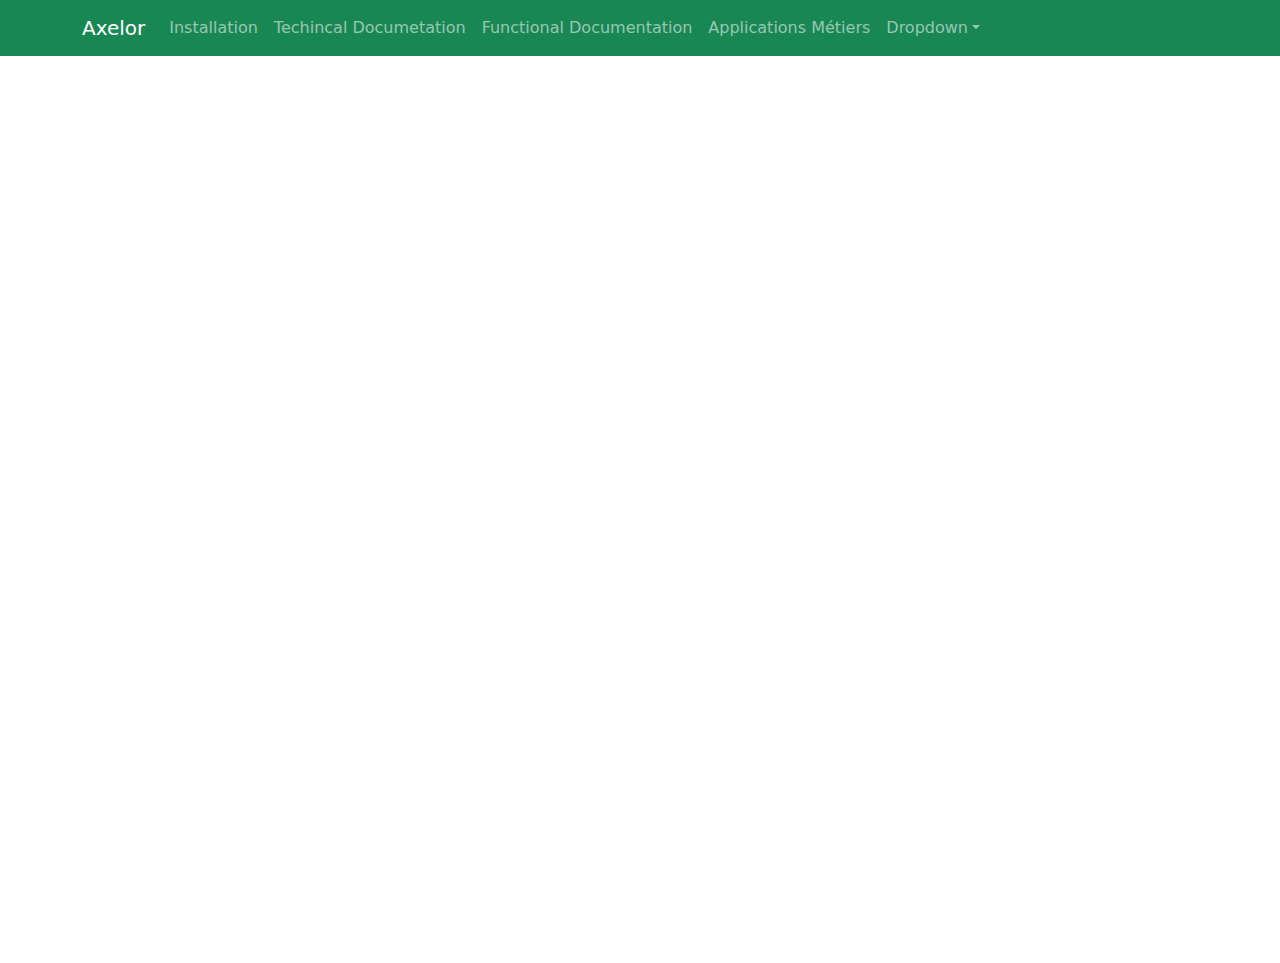
<file: axelor-demo/src/main/webapp/app/index.html>
<!doctype html><html lang="en"><head><meta charset="utf-8"/><link rel="icon" href="./favicon.ico"/><meta name="viewport" content="width=device-width,initial-scale=1"/><meta name="theme-color" content="#000000"/><meta name="description" content="Web site created using create-react-app"/><link rel="apple-touch-icon" href="./logo192.png"/><link rel="manifest" href="./manifest.json"/><title>My React App</title><script defer="defer" src="./static/js/main.f3ab4f00.js"></script><link href="./static/css/main.0b4e74b4.css" rel="stylesheet"></head><body><noscript>You need to enable JavaScript to run this app.</noscript><div id="root"></div></body></html>
</file>
<file: axelor-demo/src/main/webapp/app/static/css/main.0b4e74b4.css>
@charset "UTF-8";

body {
	-webkit-font-smoothing: antialiased;
	-moz-osx-font-smoothing: grayscale;
	font-family: -apple-system, BlinkMacSystemFont, Segoe UI, Roboto, Oxygen, Ubuntu, Cantarell, Fira Sans, Droid Sans, Helvetica Neue, sans-serif
}

code {
	font-family: source-code-pro, Menlo, Monaco, Consolas, Courier New, monospace
}

.App {
	text-align: center
}

.App-logo {
	height: 40vmin;
	pointer-events: none
}

@media (prefers-reduced-motion:no-preference) {
	.App-logo {
		-webkit-animation: App-logo-spin 20s linear infinite;
		animation: App-logo-spin 20s linear infinite
	}
}

.App-header {
	align-items: center;
	background-color: #282c34;
	color: #fff;
	display: flex;
	flex-direction: column;
	font-size: calc(10px + 2vmin);
	justify-content: center;
	min-height: 100vh
}

.App-link {
	color: #61dafb
}

@-webkit-keyframes App-logo-spin {
	0% {
		-webkit-transform: rotate(0deg);
		transform: rotate(0deg)
	}

	to {
		-webkit-transform: rotate(1turn);
		transform: rotate(1turn)
	}
}

@keyframes App-logo-spin {
	0% {
		-webkit-transform: rotate(0deg);
		transform: rotate(0deg)
	}

	to {
		-webkit-transform: rotate(1turn);
		transform: rotate(1turn)
	}
}

/*!
 * Bootstrap v5.1.3 (https://getbootstrap.com/)
 * Copyright 2011-2021 The Bootstrap Authors
 * Copyright 2011-2021 Twitter, Inc.
 * Licensed under MIT (https://github.com/twbs/bootstrap/blob/main/LICENSE)
 */
:root {
	--bs-blue: #0d6efd;
	--bs-indigo: #6610f2;
	--bs-purple: #6f42c1;
	--bs-pink: #d63384;
	--bs-red: #dc3545;
	--bs-orange: #fd7e14;
	--bs-yellow: #ffc107;
	--bs-green: #198754;
	--bs-teal: #20c997;
	--bs-cyan: #0dcaf0;
	--bs-white: #fff;
	--bs-gray: #6c757d;
	--bs-gray-dark: #343a40;
	--bs-gray-100: #f8f9fa;
	--bs-gray-200: #e9ecef;
	--bs-gray-300: #dee2e6;
	--bs-gray-400: #ced4da;
	--bs-gray-500: #adb5bd;
	--bs-gray-600: #6c757d;
	--bs-gray-700: #495057;
	--bs-gray-800: #343a40;
	--bs-gray-900: #212529;
	--bs-primary: #0d6efd;
	--bs-secondary: #6c757d;
	--bs-success: #198754;
	--bs-info: #0dcaf0;
	--bs-warning: #ffc107;
	--bs-danger: #dc3545;
	--bs-light: #f8f9fa;
	--bs-dark: #212529;
	--bs-primary-rgb: 13, 110, 253;
	--bs-secondary-rgb: 108, 117, 125;
	--bs-success-rgb: 25, 135, 84;
	--bs-info-rgb: 13, 202, 240;
	--bs-warning-rgb: 255, 193, 7;
	--bs-danger-rgb: 220, 53, 69;
	--bs-light-rgb: 248, 249, 250;
	--bs-dark-rgb: 33, 37, 41;
	--bs-white-rgb: 255, 255, 255;
	--bs-black-rgb: 0, 0, 0;
	--bs-body-color-rgb: 33, 37, 41;
	--bs-body-bg-rgb: 255, 255, 255;
	--bs-font-sans-serif: system-ui, -apple-system, "Segoe UI", Roboto, "Helvetica Neue", Arial, "Noto Sans", "Liberation Sans", sans-serif, "Apple Color Emoji", "Segoe UI Emoji", "Segoe UI Symbol", "Noto Color Emoji";
	--bs-font-monospace: SFMono-Regular, Menlo, Monaco, Consolas, "Liberation Mono", "Courier New", monospace;
	--bs-gradient: linear-gradient(180deg, hsla(0, 0%, 100%, .15), hsla(0, 0%, 100%, 0));
	--bs-body-font-family: var(--bs-font-sans-serif);
	--bs-body-font-size: 1rem;
	--bs-body-font-weight: 400;
	--bs-body-line-height: 1.5;
	--bs-body-color: #212529;
	--bs-body-bg: #fff
}

*,
:after,
:before {
	box-sizing: border-box
}

@media (prefers-reduced-motion:no-preference) {
	:root {
		scroll-behavior: smooth
	}
}

body {
	-webkit-text-size-adjust: 100%;
	-webkit-tap-highlight-color: transparent;
	background-color: #fff;
	background-color: var(--bs-body-bg);
	color: #212529;
	color: var(--bs-body-color);
	font-family: system-ui, -apple-system, Segoe UI, Roboto, Helvetica Neue, Arial, Noto Sans, Liberation Sans, sans-serif, Apple Color Emoji, Segoe UI Emoji, Segoe UI Symbol, Noto Color Emoji;
	font-family: var(--bs-body-font-family);
	font-size: 1rem;
	font-size: var(--bs-body-font-size);
	font-weight: 400;
	font-weight: var(--bs-body-font-weight);
	line-height: 1.5;
	line-height: var(--bs-body-line-height);
	margin: 0;
	text-align: var(--bs-body-text-align)
}

hr {
	background-color: currentColor;
	border: 0;
	color: inherit;
	margin: 1rem 0;
	opacity: .25
}

hr:not([size]) {
	height: 1px
}

.h1,
.h2,
.h3,
.h4,
.h5,
.h6,
h1,
h2,
h3,
h4,
h5,
h6 {
	font-weight: 500;
	line-height: 1.2;
	margin-bottom: .5rem;
	margin-top: 0
}

.h1,
h1 {
	font-size: calc(1.375rem + 1.5vw)
}

@media (min-width:1200px) {

	.h1,
	h1 {
		font-size: 2.5rem
	}
}

.h2,
h2 {
	font-size: calc(1.325rem + .9vw)
}

@media (min-width:1200px) {

	.h2,
	h2 {
		font-size: 2rem
	}
}

.h3,
h3 {
	font-size: calc(1.3rem + .6vw)
}

@media (min-width:1200px) {

	.h3,
	h3 {
		font-size: 1.75rem
	}
}

.h4,
h4 {
	font-size: calc(1.275rem + .3vw)
}

@media (min-width:1200px) {

	.h4,
	h4 {
		font-size: 1.5rem
	}
}

.h5,
h5 {
	font-size: 1.25rem
}

.h6,
h6 {
	font-size: 1rem
}

p {
	margin-bottom: 1rem;
	margin-top: 0
}

abbr[data-bs-original-title],
abbr[title] {
	cursor: help;
	-webkit-text-decoration: underline dotted;
	text-decoration: underline dotted;
	-webkit-text-decoration-skip-ink: none;
	text-decoration-skip-ink: none
}

address {
	font-style: normal;
	line-height: inherit;
	margin-bottom: 1rem
}

ol,
ul {
	padding-left: 2rem
}

dl,
ol,
ul {
	margin-bottom: 1rem;
	margin-top: 0
}

ol ol,
ol ul,
ul ol,
ul ul {
	margin-bottom: 0
}

dt {
	font-weight: 700
}

dd {
	margin-bottom: .5rem;
	margin-left: 0
}

blockquote {
	margin: 0 0 1rem
}

b,
strong {
	font-weight: bolder
}

.small,
small {
	font-size: .875em
}

.mark,
mark {
	background-color: #fcf8e3;
	padding: .2em
}

sub,
sup {
	font-size: .75em;
	line-height: 0;
	position: relative;
	vertical-align: baseline
}

sub {
	bottom: -.25em
}

sup {
	top: -.5em
}

a {
	color: #0d6efd;
	text-decoration: underline
}

a:hover {
	color: #0a58ca
}

a:not([href]):not([class]),
a:not([href]):not([class]):hover {
	color: inherit;
	text-decoration: none
}

code,
kbd,
pre,
samp {
	direction: ltr;
	font-family: SFMono-Regular, Menlo, Monaco, Consolas, Liberation Mono, Courier New, monospace;
	font-family: var(--bs-font-monospace);
	font-size: 1em;
	unicode-bidi: bidi-override
}

pre {
	display: block;
	font-size: .875em;
	margin-bottom: 1rem;
	margin-top: 0;
	overflow: auto
}

pre code {
	color: inherit;
	font-size: inherit;
	word-break: normal
}

code {
	word-wrap: break-word;
	color: #d63384;
	font-size: .875em
}

a>code {
	color: inherit
}

kbd {
	background-color: #212529;
	border-radius: .2rem;
	color: #fff;
	font-size: .875em;
	padding: .2rem .4rem
}

kbd kbd {
	font-size: 1em;
	font-weight: 700;
	padding: 0
}

figure {
	margin: 0 0 1rem
}

img,
svg {
	vertical-align: middle
}

table {
	border-collapse: collapse;
	caption-side: bottom
}

caption {
	color: #6c757d;
	padding-bottom: .5rem;
	padding-top: .5rem;
	text-align: left
}

th {
	text-align: inherit;
	text-align: -webkit-match-parent
}

tbody,
td,
tfoot,
th,
thead,
tr {
	border: 0 solid;
	border-color: inherit
}

label {
	display: inline-block
}

button {
	border-radius: 0
}

button:focus:not(:focus-visible) {
	outline: 0
}

button,
input,
optgroup,
select,
textarea {
	font-family: inherit;
	font-size: inherit;
	line-height: inherit;
	margin: 0
}

button,
select {
	text-transform: none
}

[role=button] {
	cursor: pointer
}

select {
	word-wrap: normal
}

select:disabled {
	opacity: 1
}

[list]::-webkit-calendar-picker-indicator {
	display: none
}

[type=button],
[type=reset],
[type=submit],
button {
	-webkit-appearance: button
}

[type=button]:not(:disabled),
[type=reset]:not(:disabled),
[type=submit]:not(:disabled),
button:not(:disabled) {
	cursor: pointer
}

::-moz-focus-inner {
	border-style: none;
	padding: 0
}

textarea {
	resize: vertical
}

fieldset {
	border: 0;
	margin: 0;
	min-width: 0;
	padding: 0
}

legend {
	float: left;
	font-size: calc(1.275rem + .3vw);
	line-height: inherit;
	margin-bottom: .5rem;
	padding: 0;
	width: 100%
}

@media (min-width:1200px) {
	legend {
		font-size: 1.5rem
	}
}

legend+* {
	clear: left
}

::-webkit-datetime-edit-day-field,
::-webkit-datetime-edit-fields-wrapper,
::-webkit-datetime-edit-hour-field,
::-webkit-datetime-edit-minute,
::-webkit-datetime-edit-month-field,
::-webkit-datetime-edit-text,
::-webkit-datetime-edit-year-field {
	padding: 0
}

::-webkit-inner-spin-button {
	height: auto
}

[type=search] {
	-webkit-appearance: textfield;
	outline-offset: -2px
}

::-webkit-search-decoration {
	-webkit-appearance: none
}

::-webkit-color-swatch-wrapper {
	padding: 0
}

::file-selector-button {
	font: inherit
}

::-webkit-file-upload-button {
	-webkit-appearance: button;
	font: inherit
}

output {
	display: inline-block
}

iframe {
	border: 0
}

summary {
	cursor: pointer;
	display: list-item
}

progress {
	vertical-align: baseline
}

[hidden] {
	display: none !important
}

.lead {
	font-size: 1.25rem;
	font-weight: 300
}

.display-1 {
	font-size: calc(1.625rem + 4.5vw);
	font-weight: 300;
	line-height: 1.2
}

@media (min-width:1200px) {
	.display-1 {
		font-size: 5rem
	}
}

.display-2 {
	font-size: calc(1.575rem + 3.9vw);
	font-weight: 300;
	line-height: 1.2
}

@media (min-width:1200px) {
	.display-2 {
		font-size: 4.5rem
	}
}

.display-3 {
	font-size: calc(1.525rem + 3.3vw);
	font-weight: 300;
	line-height: 1.2
}

@media (min-width:1200px) {
	.display-3 {
		font-size: 4rem
	}
}

.display-4 {
	font-size: calc(1.475rem + 2.7vw);
	font-weight: 300;
	line-height: 1.2
}

@media (min-width:1200px) {
	.display-4 {
		font-size: 3.5rem
	}
}

.display-5 {
	font-size: calc(1.425rem + 2.1vw);
	font-weight: 300;
	line-height: 1.2
}

@media (min-width:1200px) {
	.display-5 {
		font-size: 3rem
	}
}

.display-6 {
	font-size: calc(1.375rem + 1.5vw);
	font-weight: 300;
	line-height: 1.2
}

@media (min-width:1200px) {
	.display-6 {
		font-size: 2.5rem
	}
}

.list-inline,
.list-unstyled {
	list-style: none;
	padding-left: 0
}

.list-inline-item {
	display: inline-block
}

.list-inline-item:not(:last-child) {
	margin-right: .5rem
}

.initialism {
	font-size: .875em;
	text-transform: uppercase
}

.blockquote {
	font-size: 1.25rem;
	margin-bottom: 1rem
}

.blockquote>:last-child {
	margin-bottom: 0
}

.blockquote-footer {
	color: #6c757d;
	font-size: .875em;
	margin-bottom: 1rem;
	margin-top: -1rem
}

.blockquote-footer:before {
	content: "— "
}

.img-fluid,
.img-thumbnail {
	height: auto;
	max-width: 100%
}

.img-thumbnail {
	background-color: #fff;
	border: 1px solid #dee2e6;
	border-radius: .25rem;
	padding: .25rem
}

.figure {
	display: inline-block
}

.figure-img {
	line-height: 1;
	margin-bottom: .5rem
}

.figure-caption {
	color: #6c757d;
	font-size: .875em
}

.container,
.container-fluid,
.container-lg,
.container-md,
.container-sm,
.container-xl,
.container-xxl {
	margin-left: auto;
	margin-right: auto;
	padding-left: .75rem;
	padding-left: var(--bs-gutter-x, .75rem);
	padding-right: .75rem;
	padding-right: var(--bs-gutter-x, .75rem);
	width: 100%
}

@media (min-width:576px) {

	.container,
	.container-sm {
		max-width: 540px
	}
}

@media (min-width:768px) {

	.container,
	.container-md,
	.container-sm {
		max-width: 720px
	}
}

@media (min-width:992px) {

	.container,
	.container-lg,
	.container-md,
	.container-sm {
		max-width: 960px
	}
}

@media (min-width:1200px) {

	.container,
	.container-lg,
	.container-md,
	.container-sm,
	.container-xl {
		max-width: 1140px
	}
}

@media (min-width:1400px) {

	.container,
	.container-lg,
	.container-md,
	.container-sm,
	.container-xl,
	.container-xxl {
		max-width: 1320px
	}
}

.row {
	--bs-gutter-x: 1.5rem;
	--bs-gutter-y: 0;
	display: flex;
	flex-wrap: wrap;
	margin-left: calc(var(--bs-gutter-x)*-.5);
	margin-right: calc(var(--bs-gutter-x)*-.5);
	margin-top: calc(var(--bs-gutter-y)*-1)
}

.row>* {
	flex-shrink: 0;
	margin-top: var(--bs-gutter-y);
	max-width: 100%;
	padding-left: calc(var(--bs-gutter-x)*.5);
	padding-right: calc(var(--bs-gutter-x)*.5);
	width: 100%
}

.col {
	flex: 1 0
}

.row-cols-auto>* {
	flex: 0 0 auto;
	width: auto
}

.row-cols-1>* {
	flex: 0 0 auto;
	width: 100%
}

.row-cols-2>* {
	flex: 0 0 auto;
	width: 50%
}

.row-cols-3>* {
	flex: 0 0 auto;
	width: 33.3333333333%
}

.row-cols-4>* {
	flex: 0 0 auto;
	width: 25%
}

.row-cols-5>* {
	flex: 0 0 auto;
	width: 20%
}

.row-cols-6>* {
	flex: 0 0 auto;
	width: 16.6666666667%
}

.col-auto {
	flex: 0 0 auto;
	width: auto
}

.col-1 {
	flex: 0 0 auto;
	width: 8.33333333%
}

.col-2 {
	flex: 0 0 auto;
	width: 16.66666667%
}

.col-3 {
	flex: 0 0 auto;
	width: 25%
}

.col-4 {
	flex: 0 0 auto;
	width: 33.33333333%
}

.col-5 {
	flex: 0 0 auto;
	width: 41.66666667%
}

.col-6 {
	flex: 0 0 auto;
	width: 50%
}

.col-7 {
	flex: 0 0 auto;
	width: 58.33333333%
}

.col-8 {
	flex: 0 0 auto;
	width: 66.66666667%
}

.col-9 {
	flex: 0 0 auto;
	width: 75%
}

.col-10 {
	flex: 0 0 auto;
	width: 83.33333333%
}

.col-11 {
	flex: 0 0 auto;
	width: 91.66666667%
}

.col-12 {
	flex: 0 0 auto;
	width: 100%
}

.offset-1 {
	margin-left: 8.33333333%
}

.offset-2 {
	margin-left: 16.66666667%
}

.offset-3 {
	margin-left: 25%
}

.offset-4 {
	margin-left: 33.33333333%
}

.offset-5 {
	margin-left: 41.66666667%
}

.offset-6 {
	margin-left: 50%
}

.offset-7 {
	margin-left: 58.33333333%
}

.offset-8 {
	margin-left: 66.66666667%
}

.offset-9 {
	margin-left: 75%
}

.offset-10 {
	margin-left: 83.33333333%
}

.offset-11 {
	margin-left: 91.66666667%
}

.g-0,
.gx-0 {
	--bs-gutter-x: 0
}

.g-0,
.gy-0 {
	--bs-gutter-y: 0
}

.g-1,
.gx-1 {
	--bs-gutter-x: 0.25rem
}

.g-1,
.gy-1 {
	--bs-gutter-y: 0.25rem
}

.g-2,
.gx-2 {
	--bs-gutter-x: 0.5rem
}

.g-2,
.gy-2 {
	--bs-gutter-y: 0.5rem
}

.g-3,
.gx-3 {
	--bs-gutter-x: 1rem
}

.g-3,
.gy-3 {
	--bs-gutter-y: 1rem
}

.g-4,
.gx-4 {
	--bs-gutter-x: 1.5rem
}

.g-4,
.gy-4 {
	--bs-gutter-y: 1.5rem
}

.g-5,
.gx-5 {
	--bs-gutter-x: 3rem
}

.g-5,
.gy-5 {
	--bs-gutter-y: 3rem
}

@media (min-width:576px) {
	.col-sm {
		flex: 1 0
	}

	.row-cols-sm-auto>* {
		flex: 0 0 auto;
		width: auto
	}

	.row-cols-sm-1>* {
		flex: 0 0 auto;
		width: 100%
	}

	.row-cols-sm-2>* {
		flex: 0 0 auto;
		width: 50%
	}

	.row-cols-sm-3>* {
		flex: 0 0 auto;
		width: 33.3333333333%
	}

	.row-cols-sm-4>* {
		flex: 0 0 auto;
		width: 25%
	}

	.row-cols-sm-5>* {
		flex: 0 0 auto;
		width: 20%
	}

	.row-cols-sm-6>* {
		flex: 0 0 auto;
		width: 16.6666666667%
	}

	.col-sm-auto {
		flex: 0 0 auto;
		width: auto
	}

	.col-sm-1 {
		flex: 0 0 auto;
		width: 8.33333333%
	}

	.col-sm-2 {
		flex: 0 0 auto;
		width: 16.66666667%
	}

	.col-sm-3 {
		flex: 0 0 auto;
		width: 25%
	}

	.col-sm-4 {
		flex: 0 0 auto;
		width: 33.33333333%
	}

	.col-sm-5 {
		flex: 0 0 auto;
		width: 41.66666667%
	}

	.col-sm-6 {
		flex: 0 0 auto;
		width: 50%
	}

	.col-sm-7 {
		flex: 0 0 auto;
		width: 58.33333333%
	}

	.col-sm-8 {
		flex: 0 0 auto;
		width: 66.66666667%
	}

	.col-sm-9 {
		flex: 0 0 auto;
		width: 75%
	}

	.col-sm-10 {
		flex: 0 0 auto;
		width: 83.33333333%
	}

	.col-sm-11 {
		flex: 0 0 auto;
		width: 91.66666667%
	}

	.col-sm-12 {
		flex: 0 0 auto;
		width: 100%
	}

	.offset-sm-0 {
		margin-left: 0
	}

	.offset-sm-1 {
		margin-left: 8.33333333%
	}

	.offset-sm-2 {
		margin-left: 16.66666667%
	}

	.offset-sm-3 {
		margin-left: 25%
	}

	.offset-sm-4 {
		margin-left: 33.33333333%
	}

	.offset-sm-5 {
		margin-left: 41.66666667%
	}

	.offset-sm-6 {
		margin-left: 50%
	}

	.offset-sm-7 {
		margin-left: 58.33333333%
	}

	.offset-sm-8 {
		margin-left: 66.66666667%
	}

	.offset-sm-9 {
		margin-left: 75%
	}

	.offset-sm-10 {
		margin-left: 83.33333333%
	}

	.offset-sm-11 {
		margin-left: 91.66666667%
	}

	.g-sm-0,
	.gx-sm-0 {
		--bs-gutter-x: 0
	}

	.g-sm-0,
	.gy-sm-0 {
		--bs-gutter-y: 0
	}

	.g-sm-1,
	.gx-sm-1 {
		--bs-gutter-x: 0.25rem
	}

	.g-sm-1,
	.gy-sm-1 {
		--bs-gutter-y: 0.25rem
	}

	.g-sm-2,
	.gx-sm-2 {
		--bs-gutter-x: 0.5rem
	}

	.g-sm-2,
	.gy-sm-2 {
		--bs-gutter-y: 0.5rem
	}

	.g-sm-3,
	.gx-sm-3 {
		--bs-gutter-x: 1rem
	}

	.g-sm-3,
	.gy-sm-3 {
		--bs-gutter-y: 1rem
	}

	.g-sm-4,
	.gx-sm-4 {
		--bs-gutter-x: 1.5rem
	}

	.g-sm-4,
	.gy-sm-4 {
		--bs-gutter-y: 1.5rem
	}

	.g-sm-5,
	.gx-sm-5 {
		--bs-gutter-x: 3rem
	}

	.g-sm-5,
	.gy-sm-5 {
		--bs-gutter-y: 3rem
	}
}

@media (min-width:768px) {
	.col-md {
		flex: 1 0
	}

	.row-cols-md-auto>* {
		flex: 0 0 auto;
		width: auto
	}

	.row-cols-md-1>* {
		flex: 0 0 auto;
		width: 100%
	}

	.row-cols-md-2>* {
		flex: 0 0 auto;
		width: 50%
	}

	.row-cols-md-3>* {
		flex: 0 0 auto;
		width: 33.3333333333%
	}

	.row-cols-md-4>* {
		flex: 0 0 auto;
		width: 25%
	}

	.row-cols-md-5>* {
		flex: 0 0 auto;
		width: 20%
	}

	.row-cols-md-6>* {
		flex: 0 0 auto;
		width: 16.6666666667%
	}

	.col-md-auto {
		flex: 0 0 auto;
		width: auto
	}

	.col-md-1 {
		flex: 0 0 auto;
		width: 8.33333333%
	}

	.col-md-2 {
		flex: 0 0 auto;
		width: 16.66666667%
	}

	.col-md-3 {
		flex: 0 0 auto;
		width: 25%
	}

	.col-md-4 {
		flex: 0 0 auto;
		width: 33.33333333%
	}

	.col-md-5 {
		flex: 0 0 auto;
		width: 41.66666667%
	}

	.col-md-6 {
		flex: 0 0 auto;
		width: 50%
	}

	.col-md-7 {
		flex: 0 0 auto;
		width: 58.33333333%
	}

	.col-md-8 {
		flex: 0 0 auto;
		width: 66.66666667%
	}

	.col-md-9 {
		flex: 0 0 auto;
		width: 75%
	}

	.col-md-10 {
		flex: 0 0 auto;
		width: 83.33333333%
	}

	.col-md-11 {
		flex: 0 0 auto;
		width: 91.66666667%
	}

	.col-md-12 {
		flex: 0 0 auto;
		width: 100%
	}

	.offset-md-0 {
		margin-left: 0
	}

	.offset-md-1 {
		margin-left: 8.33333333%
	}

	.offset-md-2 {
		margin-left: 16.66666667%
	}

	.offset-md-3 {
		margin-left: 25%
	}

	.offset-md-4 {
		margin-left: 33.33333333%
	}

	.offset-md-5 {
		margin-left: 41.66666667%
	}

	.offset-md-6 {
		margin-left: 50%
	}

	.offset-md-7 {
		margin-left: 58.33333333%
	}

	.offset-md-8 {
		margin-left: 66.66666667%
	}

	.offset-md-9 {
		margin-left: 75%
	}

	.offset-md-10 {
		margin-left: 83.33333333%
	}

	.offset-md-11 {
		margin-left: 91.66666667%
	}

	.g-md-0,
	.gx-md-0 {
		--bs-gutter-x: 0
	}

	.g-md-0,
	.gy-md-0 {
		--bs-gutter-y: 0
	}

	.g-md-1,
	.gx-md-1 {
		--bs-gutter-x: 0.25rem
	}

	.g-md-1,
	.gy-md-1 {
		--bs-gutter-y: 0.25rem
	}

	.g-md-2,
	.gx-md-2 {
		--bs-gutter-x: 0.5rem
	}

	.g-md-2,
	.gy-md-2 {
		--bs-gutter-y: 0.5rem
	}

	.g-md-3,
	.gx-md-3 {
		--bs-gutter-x: 1rem
	}

	.g-md-3,
	.gy-md-3 {
		--bs-gutter-y: 1rem
	}

	.g-md-4,
	.gx-md-4 {
		--bs-gutter-x: 1.5rem
	}

	.g-md-4,
	.gy-md-4 {
		--bs-gutter-y: 1.5rem
	}

	.g-md-5,
	.gx-md-5 {
		--bs-gutter-x: 3rem
	}

	.g-md-5,
	.gy-md-5 {
		--bs-gutter-y: 3rem
	}
}

@media (min-width:992px) {
	.col-lg {
		flex: 1 0
	}

	.row-cols-lg-auto>* {
		flex: 0 0 auto;
		width: auto
	}

	.row-cols-lg-1>* {
		flex: 0 0 auto;
		width: 100%
	}

	.row-cols-lg-2>* {
		flex: 0 0 auto;
		width: 50%
	}

	.row-cols-lg-3>* {
		flex: 0 0 auto;
		width: 33.3333333333%
	}

	.row-cols-lg-4>* {
		flex: 0 0 auto;
		width: 25%
	}

	.row-cols-lg-5>* {
		flex: 0 0 auto;
		width: 20%
	}

	.row-cols-lg-6>* {
		flex: 0 0 auto;
		width: 16.6666666667%
	}

	.col-lg-auto {
		flex: 0 0 auto;
		width: auto
	}

	.col-lg-1 {
		flex: 0 0 auto;
		width: 8.33333333%
	}

	.col-lg-2 {
		flex: 0 0 auto;
		width: 16.66666667%
	}

	.col-lg-3 {
		flex: 0 0 auto;
		width: 25%
	}

	.col-lg-4 {
		flex: 0 0 auto;
		width: 33.33333333%
	}

	.col-lg-5 {
		flex: 0 0 auto;
		width: 41.66666667%
	}

	.col-lg-6 {
		flex: 0 0 auto;
		width: 50%
	}

	.col-lg-7 {
		flex: 0 0 auto;
		width: 58.33333333%
	}

	.col-lg-8 {
		flex: 0 0 auto;
		width: 66.66666667%
	}

	.col-lg-9 {
		flex: 0 0 auto;
		width: 75%
	}

	.col-lg-10 {
		flex: 0 0 auto;
		width: 83.33333333%
	}

	.col-lg-11 {
		flex: 0 0 auto;
		width: 91.66666667%
	}

	.col-lg-12 {
		flex: 0 0 auto;
		width: 100%
	}

	.offset-lg-0 {
		margin-left: 0
	}

	.offset-lg-1 {
		margin-left: 8.33333333%
	}

	.offset-lg-2 {
		margin-left: 16.66666667%
	}

	.offset-lg-3 {
		margin-left: 25%
	}

	.offset-lg-4 {
		margin-left: 33.33333333%
	}

	.offset-lg-5 {
		margin-left: 41.66666667%
	}

	.offset-lg-6 {
		margin-left: 50%
	}

	.offset-lg-7 {
		margin-left: 58.33333333%
	}

	.offset-lg-8 {
		margin-left: 66.66666667%
	}

	.offset-lg-9 {
		margin-left: 75%
	}

	.offset-lg-10 {
		margin-left: 83.33333333%
	}

	.offset-lg-11 {
		margin-left: 91.66666667%
	}

	.g-lg-0,
	.gx-lg-0 {
		--bs-gutter-x: 0
	}

	.g-lg-0,
	.gy-lg-0 {
		--bs-gutter-y: 0
	}

	.g-lg-1,
	.gx-lg-1 {
		--bs-gutter-x: 0.25rem
	}

	.g-lg-1,
	.gy-lg-1 {
		--bs-gutter-y: 0.25rem
	}

	.g-lg-2,
	.gx-lg-2 {
		--bs-gutter-x: 0.5rem
	}

	.g-lg-2,
	.gy-lg-2 {
		--bs-gutter-y: 0.5rem
	}

	.g-lg-3,
	.gx-lg-3 {
		--bs-gutter-x: 1rem
	}

	.g-lg-3,
	.gy-lg-3 {
		--bs-gutter-y: 1rem
	}

	.g-lg-4,
	.gx-lg-4 {
		--bs-gutter-x: 1.5rem
	}

	.g-lg-4,
	.gy-lg-4 {
		--bs-gutter-y: 1.5rem
	}

	.g-lg-5,
	.gx-lg-5 {
		--bs-gutter-x: 3rem
	}

	.g-lg-5,
	.gy-lg-5 {
		--bs-gutter-y: 3rem
	}
}

@media (min-width:1200px) {
	.col-xl {
		flex: 1 0
	}

	.row-cols-xl-auto>* {
		flex: 0 0 auto;
		width: auto
	}

	.row-cols-xl-1>* {
		flex: 0 0 auto;
		width: 100%
	}

	.row-cols-xl-2>* {
		flex: 0 0 auto;
		width: 50%
	}

	.row-cols-xl-3>* {
		flex: 0 0 auto;
		width: 33.3333333333%
	}

	.row-cols-xl-4>* {
		flex: 0 0 auto;
		width: 25%
	}

	.row-cols-xl-5>* {
		flex: 0 0 auto;
		width: 20%
	}

	.row-cols-xl-6>* {
		flex: 0 0 auto;
		width: 16.6666666667%
	}

	.col-xl-auto {
		flex: 0 0 auto;
		width: auto
	}

	.col-xl-1 {
		flex: 0 0 auto;
		width: 8.33333333%
	}

	.col-xl-2 {
		flex: 0 0 auto;
		width: 16.66666667%
	}

	.col-xl-3 {
		flex: 0 0 auto;
		width: 25%
	}

	.col-xl-4 {
		flex: 0 0 auto;
		width: 33.33333333%
	}

	.col-xl-5 {
		flex: 0 0 auto;
		width: 41.66666667%
	}

	.col-xl-6 {
		flex: 0 0 auto;
		width: 50%
	}

	.col-xl-7 {
		flex: 0 0 auto;
		width: 58.33333333%
	}

	.col-xl-8 {
		flex: 0 0 auto;
		width: 66.66666667%
	}

	.col-xl-9 {
		flex: 0 0 auto;
		width: 75%
	}

	.col-xl-10 {
		flex: 0 0 auto;
		width: 83.33333333%
	}

	.col-xl-11 {
		flex: 0 0 auto;
		width: 91.66666667%
	}

	.col-xl-12 {
		flex: 0 0 auto;
		width: 100%
	}

	.offset-xl-0 {
		margin-left: 0
	}

	.offset-xl-1 {
		margin-left: 8.33333333%
	}

	.offset-xl-2 {
		margin-left: 16.66666667%
	}

	.offset-xl-3 {
		margin-left: 25%
	}

	.offset-xl-4 {
		margin-left: 33.33333333%
	}

	.offset-xl-5 {
		margin-left: 41.66666667%
	}

	.offset-xl-6 {
		margin-left: 50%
	}

	.offset-xl-7 {
		margin-left: 58.33333333%
	}

	.offset-xl-8 {
		margin-left: 66.66666667%
	}

	.offset-xl-9 {
		margin-left: 75%
	}

	.offset-xl-10 {
		margin-left: 83.33333333%
	}

	.offset-xl-11 {
		margin-left: 91.66666667%
	}

	.g-xl-0,
	.gx-xl-0 {
		--bs-gutter-x: 0
	}

	.g-xl-0,
	.gy-xl-0 {
		--bs-gutter-y: 0
	}

	.g-xl-1,
	.gx-xl-1 {
		--bs-gutter-x: 0.25rem
	}

	.g-xl-1,
	.gy-xl-1 {
		--bs-gutter-y: 0.25rem
	}

	.g-xl-2,
	.gx-xl-2 {
		--bs-gutter-x: 0.5rem
	}

	.g-xl-2,
	.gy-xl-2 {
		--bs-gutter-y: 0.5rem
	}

	.g-xl-3,
	.gx-xl-3 {
		--bs-gutter-x: 1rem
	}

	.g-xl-3,
	.gy-xl-3 {
		--bs-gutter-y: 1rem
	}

	.g-xl-4,
	.gx-xl-4 {
		--bs-gutter-x: 1.5rem
	}

	.g-xl-4,
	.gy-xl-4 {
		--bs-gutter-y: 1.5rem
	}

	.g-xl-5,
	.gx-xl-5 {
		--bs-gutter-x: 3rem
	}

	.g-xl-5,
	.gy-xl-5 {
		--bs-gutter-y: 3rem
	}
}

@media (min-width:1400px) {
	.col-xxl {
		flex: 1 0
	}

	.row-cols-xxl-auto>* {
		flex: 0 0 auto;
		width: auto
	}

	.row-cols-xxl-1>* {
		flex: 0 0 auto;
		width: 100%
	}

	.row-cols-xxl-2>* {
		flex: 0 0 auto;
		width: 50%
	}

	.row-cols-xxl-3>* {
		flex: 0 0 auto;
		width: 33.3333333333%
	}

	.row-cols-xxl-4>* {
		flex: 0 0 auto;
		width: 25%
	}

	.row-cols-xxl-5>* {
		flex: 0 0 auto;
		width: 20%
	}

	.row-cols-xxl-6>* {
		flex: 0 0 auto;
		width: 16.6666666667%
	}

	.col-xxl-auto {
		flex: 0 0 auto;
		width: auto
	}

	.col-xxl-1 {
		flex: 0 0 auto;
		width: 8.33333333%
	}

	.col-xxl-2 {
		flex: 0 0 auto;
		width: 16.66666667%
	}

	.col-xxl-3 {
		flex: 0 0 auto;
		width: 25%
	}

	.col-xxl-4 {
		flex: 0 0 auto;
		width: 33.33333333%
	}

	.col-xxl-5 {
		flex: 0 0 auto;
		width: 41.66666667%
	}

	.col-xxl-6 {
		flex: 0 0 auto;
		width: 50%
	}

	.col-xxl-7 {
		flex: 0 0 auto;
		width: 58.33333333%
	}

	.col-xxl-8 {
		flex: 0 0 auto;
		width: 66.66666667%
	}

	.col-xxl-9 {
		flex: 0 0 auto;
		width: 75%
	}

	.col-xxl-10 {
		flex: 0 0 auto;
		width: 83.33333333%
	}

	.col-xxl-11 {
		flex: 0 0 auto;
		width: 91.66666667%
	}

	.col-xxl-12 {
		flex: 0 0 auto;
		width: 100%
	}

	.offset-xxl-0 {
		margin-left: 0
	}

	.offset-xxl-1 {
		margin-left: 8.33333333%
	}

	.offset-xxl-2 {
		margin-left: 16.66666667%
	}

	.offset-xxl-3 {
		margin-left: 25%
	}

	.offset-xxl-4 {
		margin-left: 33.33333333%
	}

	.offset-xxl-5 {
		margin-left: 41.66666667%
	}

	.offset-xxl-6 {
		margin-left: 50%
	}

	.offset-xxl-7 {
		margin-left: 58.33333333%
	}

	.offset-xxl-8 {
		margin-left: 66.66666667%
	}

	.offset-xxl-9 {
		margin-left: 75%
	}

	.offset-xxl-10 {
		margin-left: 83.33333333%
	}

	.offset-xxl-11 {
		margin-left: 91.66666667%
	}

	.g-xxl-0,
	.gx-xxl-0 {
		--bs-gutter-x: 0
	}

	.g-xxl-0,
	.gy-xxl-0 {
		--bs-gutter-y: 0
	}

	.g-xxl-1,
	.gx-xxl-1 {
		--bs-gutter-x: 0.25rem
	}

	.g-xxl-1,
	.gy-xxl-1 {
		--bs-gutter-y: 0.25rem
	}

	.g-xxl-2,
	.gx-xxl-2 {
		--bs-gutter-x: 0.5rem
	}

	.g-xxl-2,
	.gy-xxl-2 {
		--bs-gutter-y: 0.5rem
	}

	.g-xxl-3,
	.gx-xxl-3 {
		--bs-gutter-x: 1rem
	}

	.g-xxl-3,
	.gy-xxl-3 {
		--bs-gutter-y: 1rem
	}

	.g-xxl-4,
	.gx-xxl-4 {
		--bs-gutter-x: 1.5rem
	}

	.g-xxl-4,
	.gy-xxl-4 {
		--bs-gutter-y: 1.5rem
	}

	.g-xxl-5,
	.gx-xxl-5 {
		--bs-gutter-x: 3rem
	}

	.g-xxl-5,
	.gy-xxl-5 {
		--bs-gutter-y: 3rem
	}
}

.table {
	--bs-table-bg: transparent;
	--bs-table-accent-bg: transparent;
	--bs-table-striped-color: #212529;
	--bs-table-striped-bg: rgba(0, 0, 0, .05);
	--bs-table-active-color: #212529;
	--bs-table-active-bg: rgba(0, 0, 0, .1);
	--bs-table-hover-color: #212529;
	--bs-table-hover-bg: rgba(0, 0, 0, .075);
	border-color: #dee2e6;
	color: #212529;
	margin-bottom: 1rem;
	vertical-align: top;
	width: 100%
}

.table>:not(caption)>*>* {
	background-color: var(--bs-table-bg);
	border-bottom-width: 1px;
	box-shadow: inset 0 0 0 9999px var(--bs-table-accent-bg);
	padding: .5rem
}

.table>tbody {
	vertical-align: inherit
}

.table>thead {
	vertical-align: bottom
}

.table>:not(:first-child) {
	border-top: 2px solid
}

.caption-top {
	caption-side: top
}

.table-sm>:not(caption)>*>* {
	padding: .25rem
}

.table-bordered>:not(caption)>* {
	border-width: 1px 0
}

.table-bordered>:not(caption)>*>* {
	border-width: 0 1px
}

.table-borderless>:not(caption)>*>* {
	border-bottom-width: 0
}

.table-borderless>:not(:first-child) {
	border-top-width: 0
}

.table-striped>tbody>tr:nth-of-type(odd)>* {
	--bs-table-accent-bg: var(--bs-table-striped-bg);
	color: var(--bs-table-striped-color)
}

.table-active {
	--bs-table-accent-bg: var(--bs-table-active-bg);
	color: var(--bs-table-active-color)
}

.table-hover>tbody>tr:hover>* {
	--bs-table-accent-bg: var(--bs-table-hover-bg);
	color: var(--bs-table-hover-color)
}

.table-primary {
	--bs-table-bg: #cfe2ff;
	--bs-table-striped-bg: #c5d7f2;
	--bs-table-striped-color: #000;
	--bs-table-active-bg: #bacbe6;
	--bs-table-active-color: #000;
	--bs-table-hover-bg: #bfd1ec;
	--bs-table-hover-color: #000;
	border-color: #bacbe6;
	color: #000
}

.table-secondary {
	--bs-table-bg: #e2e3e5;
	--bs-table-striped-bg: #d7d8da;
	--bs-table-striped-color: #000;
	--bs-table-active-bg: #cbccce;
	--bs-table-active-color: #000;
	--bs-table-hover-bg: #d1d2d4;
	--bs-table-hover-color: #000;
	border-color: #cbccce;
	color: #000
}

.table-success {
	--bs-table-bg: #d1e7dd;
	--bs-table-striped-bg: #c7dbd2;
	--bs-table-striped-color: #000;
	--bs-table-active-bg: #bcd0c7;
	--bs-table-active-color: #000;
	--bs-table-hover-bg: #c1d6cc;
	--bs-table-hover-color: #000;
	border-color: #bcd0c7;
	color: #000
}

.table-info {
	--bs-table-bg: #cff4fc;
	--bs-table-striped-bg: #c5e8ef;
	--bs-table-striped-color: #000;
	--bs-table-active-bg: #badce3;
	--bs-table-active-color: #000;
	--bs-table-hover-bg: #bfe2e9;
	--bs-table-hover-color: #000;
	border-color: #badce3;
	color: #000
}

.table-warning {
	--bs-table-bg: #fff3cd;
	--bs-table-striped-bg: #f2e7c3;
	--bs-table-striped-color: #000;
	--bs-table-active-bg: #e6dbb9;
	--bs-table-active-color: #000;
	--bs-table-hover-bg: #ece1be;
	--bs-table-hover-color: #000;
	border-color: #e6dbb9;
	color: #000
}

.table-danger {
	--bs-table-bg: #f8d7da;
	--bs-table-striped-bg: #eccccf;
	--bs-table-striped-color: #000;
	--bs-table-active-bg: #dfc2c4;
	--bs-table-active-color: #000;
	--bs-table-hover-bg: #e5c7ca;
	--bs-table-hover-color: #000;
	border-color: #dfc2c4;
	color: #000
}

.table-light {
	--bs-table-bg: #f8f9fa;
	--bs-table-striped-bg: #ecedee;
	--bs-table-striped-color: #000;
	--bs-table-active-bg: #dfe0e1;
	--bs-table-active-color: #000;
	--bs-table-hover-bg: #e5e6e7;
	--bs-table-hover-color: #000;
	border-color: #dfe0e1;
	color: #000
}

.table-dark {
	--bs-table-bg: #212529;
	--bs-table-striped-bg: #2c3034;
	--bs-table-striped-color: #fff;
	--bs-table-active-bg: #373b3e;
	--bs-table-active-color: #fff;
	--bs-table-hover-bg: #323539;
	--bs-table-hover-color: #fff;
	border-color: #373b3e;
	color: #fff
}

.table-responsive {
	-webkit-overflow-scrolling: touch;
	overflow-x: auto
}

@media (max-width:575.98px) {
	.table-responsive-sm {
		-webkit-overflow-scrolling: touch;
		overflow-x: auto
	}
}

@media (max-width:767.98px) {
	.table-responsive-md {
		-webkit-overflow-scrolling: touch;
		overflow-x: auto
	}
}

@media (max-width:991.98px) {
	.table-responsive-lg {
		-webkit-overflow-scrolling: touch;
		overflow-x: auto
	}
}

@media (max-width:1199.98px) {
	.table-responsive-xl {
		-webkit-overflow-scrolling: touch;
		overflow-x: auto
	}
}

@media (max-width:1399.98px) {
	.table-responsive-xxl {
		-webkit-overflow-scrolling: touch;
		overflow-x: auto
	}
}

.form-label {
	margin-bottom: .5rem
}

.col-form-label {
	font-size: inherit;
	line-height: 1.5;
	margin-bottom: 0;
	padding-bottom: calc(.375rem + 1px);
	padding-top: calc(.375rem + 1px)
}

.col-form-label-lg {
	font-size: 1.25rem;
	padding-bottom: calc(.5rem + 1px);
	padding-top: calc(.5rem + 1px)
}

.col-form-label-sm {
	font-size: .875rem;
	padding-bottom: calc(.25rem + 1px);
	padding-top: calc(.25rem + 1px)
}

.form-text {
	color: #6c757d;
	font-size: .875em;
	margin-top: .25rem
}

.form-control {
	-webkit-appearance: none;
	appearance: none;
	background-clip: padding-box;
	background-color: #fff;
	border: 1px solid #ced4da;
	border-radius: .25rem;
	color: #212529;
	display: block;
	font-size: 1rem;
	font-weight: 400;
	line-height: 1.5;
	padding: .375rem .75rem;
	transition: border-color .15s ease-in-out, box-shadow .15s ease-in-out;
	width: 100%
}

@media (prefers-reduced-motion:reduce) {
	.form-control {
		transition: none
	}
}

.form-control[type=file] {
	overflow: hidden
}

.form-control[type=file]:not(:disabled):not([readonly]) {
	cursor: pointer
}

.form-control:focus {
	background-color: #fff;
	border-color: #86b7fe;
	box-shadow: 0 0 0 .25rem rgba(13, 110, 253, .25);
	color: #212529;
	outline: 0
}

.form-control::-webkit-date-and-time-value {
	height: 1.5em
}

.form-control::-webkit-input-placeholder {
	color: #6c757d;
	opacity: 1
}

.form-control:-ms-input-placeholder {
	color: #6c757d;
	opacity: 1
}

.form-control::placeholder {
	color: #6c757d;
	opacity: 1
}

.form-control:disabled,
.form-control[readonly] {
	background-color: #e9ecef;
	opacity: 1
}

.form-control::file-selector-button {
	-webkit-margin-end: .75rem;
	background-color: #e9ecef;
	border: 0 solid;
	border-color: inherit;
	border-inline-end-width: 1px;
	border-radius: 0;
	color: #212529;
	margin: -.375rem -.75rem;
	margin-inline-end: .75rem;
	padding: .375rem .75rem;
	pointer-events: none;
	transition: color .15s ease-in-out, background-color .15s ease-in-out, border-color .15s ease-in-out, box-shadow .15s ease-in-out
}

@media (prefers-reduced-motion:reduce) {
	.form-control::-webkit-file-upload-button {
		-webkit-transition: none;
		transition: none
	}

	.form-control::file-selector-button {
		transition: none
	}
}

.form-control:hover:not(:disabled):not([readonly])::file-selector-button {
	background-color: #dde0e3
}

.form-control::-webkit-file-upload-button {
	-webkit-margin-end: .75rem;
	background-color: #e9ecef;
	border: 0 solid;
	border-color: inherit;
	border-inline-end-width: 1px;
	border-radius: 0;
	color: #212529;
	margin: -.375rem -.75rem;
	margin-inline-end: .75rem;
	padding: .375rem .75rem;
	pointer-events: none;
	-webkit-transition: color .15s ease-in-out, background-color .15s ease-in-out, border-color .15s ease-in-out, box-shadow .15s ease-in-out;
	transition: color .15s ease-in-out, background-color .15s ease-in-out, border-color .15s ease-in-out, box-shadow .15s ease-in-out
}

@media (prefers-reduced-motion:reduce) {
	.form-control::-webkit-file-upload-button {
		-webkit-transition: none;
		transition: none
	}
}

.form-control:hover:not(:disabled):not([readonly])::-webkit-file-upload-button {
	background-color: #dde0e3
}

.form-control-plaintext {
	background-color: transparent;
	border: solid transparent;
	border-width: 1px 0;
	color: #212529;
	display: block;
	line-height: 1.5;
	margin-bottom: 0;
	padding: .375rem 0;
	width: 100%
}

.form-control-plaintext.form-control-lg,
.form-control-plaintext.form-control-sm {
	padding-left: 0;
	padding-right: 0
}

.form-control-sm {
	border-radius: .2rem;
	font-size: .875rem;
	min-height: calc(1.5em + .5rem + 2px);
	padding: .25rem .5rem
}

.form-control-sm::file-selector-button {
	-webkit-margin-end: .5rem;
	margin: -.25rem -.5rem;
	margin-inline-end: .5rem;
	padding: .25rem .5rem
}

.form-control-sm::-webkit-file-upload-button {
	-webkit-margin-end: .5rem;
	margin: -.25rem -.5rem;
	margin-inline-end: .5rem;
	padding: .25rem .5rem
}

.form-control-lg {
	border-radius: .3rem;
	font-size: 1.25rem;
	min-height: calc(1.5em + 1rem + 2px);
	padding: .5rem 1rem
}

.form-control-lg::file-selector-button {
	-webkit-margin-end: 1rem;
	margin: -.5rem -1rem;
	margin-inline-end: 1rem;
	padding: .5rem 1rem
}

.form-control-lg::-webkit-file-upload-button {
	-webkit-margin-end: 1rem;
	margin: -.5rem -1rem;
	margin-inline-end: 1rem;
	padding: .5rem 1rem
}

textarea.form-control {
	min-height: calc(1.5em + .75rem + 2px)
}

textarea.form-control-sm {
	min-height: calc(1.5em + .5rem + 2px)
}

textarea.form-control-lg {
	min-height: calc(1.5em + 1rem + 2px)
}

.form-control-color {
	height: auto;
	padding: .375rem;
	width: 3rem
}

.form-control-color:not(:disabled):not([readonly]) {
	cursor: pointer
}

.form-control-color::-moz-color-swatch {
	border-radius: .25rem;
	height: 1.5em
}

.form-control-color::-webkit-color-swatch {
	border-radius: .25rem;
	height: 1.5em
}

.form-select {
	-moz-padding-start: calc(.75rem - 3px);
	-webkit-appearance: none;
	appearance: none;
	background-color: #fff;
	background-image: url("data:image/svg+xml;charset=utf-8,%3Csvg xmlns='http://www.w3.org/2000/svg' viewBox='0 0 16 16'%3E%3Cpath fill='none' stroke='%23343a40' stroke-linecap='round' stroke-linejoin='round' stroke-width='2' d='m2 5 6 6 6-6'/%3E%3C/svg%3E");
	background-position: right .75rem center;
	background-repeat: no-repeat;
	background-size: 16px 12px;
	border: 1px solid #ced4da;
	border-radius: .25rem;
	color: #212529;
	display: block;
	font-size: 1rem;
	font-weight: 400;
	line-height: 1.5;
	padding: .375rem 2.25rem .375rem .75rem;
	transition: border-color .15s ease-in-out, box-shadow .15s ease-in-out;
	width: 100%
}

@media (prefers-reduced-motion:reduce) {
	.form-select {
		transition: none
	}
}

.form-select:focus {
	border-color: #86b7fe;
	box-shadow: 0 0 0 .25rem rgba(13, 110, 253, .25);
	outline: 0
}

.form-select[multiple],
.form-select[size]:not([size="1"]) {
	background-image: none;
	padding-right: .75rem
}

.form-select:disabled {
	background-color: #e9ecef
}

.form-select:-moz-focusring {
	color: transparent;
	text-shadow: 0 0 0 #212529
}

.form-select-sm {
	border-radius: .2rem;
	font-size: .875rem;
	padding-bottom: .25rem;
	padding-left: .5rem;
	padding-top: .25rem
}

.form-select-lg {
	border-radius: .3rem;
	font-size: 1.25rem;
	padding-bottom: .5rem;
	padding-left: 1rem;
	padding-top: .5rem
}

.form-check {
	display: block;
	margin-bottom: .125rem;
	min-height: 1.5rem;
	padding-left: 1.5em
}

.form-check .form-check-input {
	float: left;
	margin-left: -1.5em
}

.form-check-input {
	color-adjust: exact;
	-webkit-appearance: none;
	appearance: none;
	background-color: #fff;
	background-position: 50%;
	background-repeat: no-repeat;
	background-size: contain;
	border: 1px solid rgba(0, 0, 0, .25);
	height: 1em;
	margin-top: .25em;
	-webkit-print-color-adjust: exact;
	vertical-align: top;
	width: 1em
}

.form-check-input[type=checkbox] {
	border-radius: .25em
}

.form-check-input[type=radio] {
	border-radius: 50%
}

.form-check-input:active {
	-webkit-filter: brightness(90%);
	filter: brightness(90%)
}

.form-check-input:focus {
	border-color: #86b7fe;
	box-shadow: 0 0 0 .25rem rgba(13, 110, 253, .25);
	outline: 0
}

.form-check-input:checked {
	background-color: #0d6efd;
	border-color: #0d6efd
}

.form-check-input:checked[type=checkbox] {
	background-image: url("data:image/svg+xml;charset=utf-8,%3Csvg xmlns='http://www.w3.org/2000/svg' viewBox='0 0 20 20'%3E%3Cpath fill='none' stroke='%23fff' stroke-linecap='round' stroke-linejoin='round' stroke-width='3' d='m6 10 3 3 6-6'/%3E%3C/svg%3E")
}

.form-check-input:checked[type=radio] {
	background-image: url("data:image/svg+xml;charset=utf-8,%3Csvg xmlns='http://www.w3.org/2000/svg' viewBox='-4 -4 8 8'%3E%3Ccircle r='2' fill='%23fff'/%3E%3C/svg%3E")
}

.form-check-input[type=checkbox]:indeterminate {
	background-color: #0d6efd;
	background-image: url("data:image/svg+xml;charset=utf-8,%3Csvg xmlns='http://www.w3.org/2000/svg' viewBox='0 0 20 20'%3E%3Cpath fill='none' stroke='%23fff' stroke-linecap='round' stroke-linejoin='round' stroke-width='3' d='M6 10h8'/%3E%3C/svg%3E");
	border-color: #0d6efd
}

.form-check-input:disabled {
	-webkit-filter: none;
	filter: none;
	opacity: .5;
	pointer-events: none
}

.form-check-input:disabled~.form-check-label,
.form-check-input[disabled]~.form-check-label {
	opacity: .5
}

.form-switch {
	padding-left: 2.5em
}

.form-switch .form-check-input {
	background-image: url("data:image/svg+xml;charset=utf-8,%3Csvg xmlns='http://www.w3.org/2000/svg' viewBox='-4 -4 8 8'%3E%3Ccircle r='3' fill='rgba(0, 0, 0, 0.25)'/%3E%3C/svg%3E");
	background-position: 0;
	border-radius: 2em;
	margin-left: -2.5em;
	transition: background-position .15s ease-in-out;
	width: 2em
}

@media (prefers-reduced-motion:reduce) {
	.form-switch .form-check-input {
		transition: none
	}
}

.form-switch .form-check-input:focus {
	background-image: url("data:image/svg+xml;charset=utf-8,%3Csvg xmlns='http://www.w3.org/2000/svg' viewBox='-4 -4 8 8'%3E%3Ccircle r='3' fill='%2386b7fe'/%3E%3C/svg%3E")
}

.form-switch .form-check-input:checked {
	background-image: url("data:image/svg+xml;charset=utf-8,%3Csvg xmlns='http://www.w3.org/2000/svg' viewBox='-4 -4 8 8'%3E%3Ccircle r='3' fill='%23fff'/%3E%3C/svg%3E");
	background-position: 100%
}

.form-check-inline {
	display: inline-block;
	margin-right: 1rem
}

.btn-check {
	clip: rect(0, 0, 0, 0);
	pointer-events: none;
	position: absolute
}

.btn-check:disabled+.btn,
.btn-check[disabled]+.btn {
	-webkit-filter: none;
	filter: none;
	opacity: .65;
	pointer-events: none
}

.form-range {
	-webkit-appearance: none;
	appearance: none;
	background-color: transparent;
	height: 1.5rem;
	padding: 0;
	width: 100%
}

.form-range:focus {
	outline: 0
}

.form-range:focus::-webkit-slider-thumb {
	box-shadow: 0 0 0 1px #fff, 0 0 0 .25rem rgba(13, 110, 253, .25)
}

.form-range:focus::-moz-range-thumb {
	box-shadow: 0 0 0 1px #fff, 0 0 0 .25rem rgba(13, 110, 253, .25)
}

.form-range::-moz-focus-outer {
	border: 0
}

.form-range::-webkit-slider-thumb {
	-webkit-appearance: none;
	appearance: none;
	background-color: #0d6efd;
	border: 0;
	border-radius: 1rem;
	height: 1rem;
	margin-top: -.25rem;
	-webkit-transition: background-color .15s ease-in-out, border-color .15s ease-in-out, box-shadow .15s ease-in-out;
	transition: background-color .15s ease-in-out, border-color .15s ease-in-out, box-shadow .15s ease-in-out;
	width: 1rem
}

@media (prefers-reduced-motion:reduce) {
	.form-range::-webkit-slider-thumb {
		-webkit-transition: none;
		transition: none
	}
}

.form-range::-webkit-slider-thumb:active {
	background-color: #b6d4fe
}

.form-range::-webkit-slider-runnable-track {
	background-color: #dee2e6;
	border-color: transparent;
	border-radius: 1rem;
	color: transparent;
	cursor: pointer;
	height: .5rem;
	width: 100%
}

.form-range::-moz-range-thumb {
	appearance: none;
	background-color: #0d6efd;
	border: 0;
	border-radius: 1rem;
	height: 1rem;
	-moz-transition: background-color .15s ease-in-out, border-color .15s ease-in-out, box-shadow .15s ease-in-out;
	transition: background-color .15s ease-in-out, border-color .15s ease-in-out, box-shadow .15s ease-in-out;
	width: 1rem
}

@media (prefers-reduced-motion:reduce) {
	.form-range::-moz-range-thumb {
		-moz-transition: none;
		transition: none
	}
}

.form-range::-moz-range-thumb:active {
	background-color: #b6d4fe
}

.form-range::-moz-range-track {
	background-color: #dee2e6;
	border-color: transparent;
	border-radius: 1rem;
	color: transparent;
	cursor: pointer;
	height: .5rem;
	width: 100%
}

.form-range:disabled {
	pointer-events: none
}

.form-range:disabled::-webkit-slider-thumb {
	background-color: #adb5bd
}

.form-range:disabled::-moz-range-thumb {
	background-color: #adb5bd
}

.form-floating {
	position: relative
}

.form-floating>.form-control,
.form-floating>.form-select {
	height: calc(3.5rem + 2px);
	line-height: 1.25
}

.form-floating>label {
	border: 1px solid transparent;
	height: 100%;
	left: 0;
	padding: 1rem .75rem;
	pointer-events: none;
	position: absolute;
	top: 0;
	-webkit-transform-origin: 0 0;
	transform-origin: 0 0;
	transition: opacity .1s ease-in-out, -webkit-transform .1s ease-in-out;
	transition: opacity .1s ease-in-out, transform .1s ease-in-out;
	transition: opacity .1s ease-in-out, transform .1s ease-in-out, -webkit-transform .1s ease-in-out
}

@media (prefers-reduced-motion:reduce) {
	.form-floating>label {
		transition: none
	}
}

.form-floating>.form-control {
	padding: 1rem .75rem
}

.form-floating>.form-control::-webkit-input-placeholder {
	color: transparent
}

.form-floating>.form-control:-ms-input-placeholder {
	color: transparent
}

.form-floating>.form-control::placeholder {
	color: transparent
}

.form-floating>.form-control:not(:-ms-input-placeholder) {
	padding-bottom: .625rem;
	padding-top: 1.625rem
}

.form-floating>.form-control:focus,
.form-floating>.form-control:not(:placeholder-shown) {
	padding-bottom: .625rem;
	padding-top: 1.625rem
}

.form-floating>.form-control:-webkit-autofill {
	padding-bottom: .625rem;
	padding-top: 1.625rem
}

.form-floating>.form-select {
	padding-bottom: .625rem;
	padding-top: 1.625rem
}

.form-floating>.form-control:not(:-ms-input-placeholder)~label {
	opacity: .65;
	transform: scale(.85) translateY(-.5rem) translateX(.15rem)
}

.form-floating>.form-control:focus~label,
.form-floating>.form-control:not(:placeholder-shown)~label,
.form-floating>.form-select~label {
	opacity: .65;
	-webkit-transform: scale(.85) translateY(-.5rem) translateX(.15rem);
	transform: scale(.85) translateY(-.5rem) translateX(.15rem)
}

.form-floating>.form-control:-webkit-autofill~label {
	opacity: .65;
	-webkit-transform: scale(.85) translateY(-.5rem) translateX(.15rem);
	transform: scale(.85) translateY(-.5rem) translateX(.15rem)
}

.input-group {
	align-items: stretch;
	display: flex;
	flex-wrap: wrap;
	position: relative;
	width: 100%
}

.input-group>.form-control,
.input-group>.form-select {
	flex: 1 1 auto;
	min-width: 0;
	position: relative;
	width: 1%
}

.input-group>.form-control:focus,
.input-group>.form-select:focus {
	z-index: 3
}

.input-group .btn {
	position: relative;
	z-index: 2
}

.input-group .btn:focus {
	z-index: 3
}

.input-group-text {
	align-items: center;
	background-color: #e9ecef;
	border: 1px solid #ced4da;
	border-radius: .25rem;
	color: #212529;
	display: flex;
	font-size: 1rem;
	font-weight: 400;
	line-height: 1.5;
	padding: .375rem .75rem;
	text-align: center;
	white-space: nowrap
}

.input-group-lg>.btn,
.input-group-lg>.form-control,
.input-group-lg>.form-select,
.input-group-lg>.input-group-text {
	border-radius: .3rem;
	font-size: 1.25rem;
	padding: .5rem 1rem
}

.input-group-sm>.btn,
.input-group-sm>.form-control,
.input-group-sm>.form-select,
.input-group-sm>.input-group-text {
	border-radius: .2rem;
	font-size: .875rem;
	padding: .25rem .5rem
}

.input-group-lg>.form-select,
.input-group-sm>.form-select {
	padding-right: 3rem
}

.input-group.has-validation>.dropdown-toggle:nth-last-child(n+4),
.input-group.has-validation>:nth-last-child(n+3):not(.dropdown-toggle):not(.dropdown-menu),
.input-group:not(.has-validation)>.dropdown-toggle:nth-last-child(n+3),
.input-group:not(.has-validation)>:not(:last-child):not(.dropdown-toggle):not(.dropdown-menu) {
	border-bottom-right-radius: 0;
	border-top-right-radius: 0
}

.input-group>:not(:first-child):not(.dropdown-menu):not(.valid-tooltip):not(.valid-feedback):not(.invalid-tooltip):not(.invalid-feedback) {
	border-bottom-left-radius: 0;
	border-top-left-radius: 0;
	margin-left: -1px
}

.valid-feedback {
	color: #198754;
	display: none;
	font-size: .875em;
	margin-top: .25rem;
	width: 100%
}

.valid-tooltip {
	background-color: rgba(25, 135, 84, .9);
	border-radius: .25rem;
	color: #fff;
	display: none;
	font-size: .875rem;
	margin-top: .1rem;
	max-width: 100%;
	padding: .25rem .5rem;
	position: absolute;
	top: 100%;
	z-index: 5
}

.is-valid~.valid-feedback,
.is-valid~.valid-tooltip,
.was-validated :valid~.valid-feedback,
.was-validated :valid~.valid-tooltip {
	display: block
}

.form-control.is-valid,
.was-validated .form-control:valid {
	background-image: url("data:image/svg+xml;charset=utf-8,%3Csvg xmlns='http://www.w3.org/2000/svg' viewBox='0 0 8 8'%3E%3Cpath fill='%23198754' d='M2.3 6.73.6 4.53c-.4-1.04.46-1.4 1.1-.8l1.1 1.4 3.4-3.8c.6-.63 1.6-.27 1.2.7l-4 4.6c-.43.5-.8.4-1.1.1z'/%3E%3C/svg%3E");
	background-position: right calc(.375em + .1875rem) center;
	background-repeat: no-repeat;
	background-size: calc(.75em + .375rem) calc(.75em + .375rem);
	border-color: #198754;
	padding-right: calc(1.5em + .75rem)
}

.form-control.is-valid:focus,
.was-validated .form-control:valid:focus {
	border-color: #198754;
	box-shadow: 0 0 0 .25rem rgba(25, 135, 84, .25)
}

.was-validated textarea.form-control:valid,
textarea.form-control.is-valid {
	background-position: top calc(.375em + .1875rem) right calc(.375em + .1875rem);
	padding-right: calc(1.5em + .75rem)
}

.form-select.is-valid,
.was-validated .form-select:valid {
	border-color: #198754
}

.form-select.is-valid:not([multiple]):not([size]),
.form-select.is-valid:not([multiple])[size="1"],
.was-validated .form-select:valid:not([multiple]):not([size]),
.was-validated .form-select:valid:not([multiple])[size="1"] {
	background-image: url("data:image/svg+xml;charset=utf-8,%3Csvg xmlns='http://www.w3.org/2000/svg' viewBox='0 0 16 16'%3E%3Cpath fill='none' stroke='%23343a40' stroke-linecap='round' stroke-linejoin='round' stroke-width='2' d='m2 5 6 6 6-6'/%3E%3C/svg%3E"), url("data:image/svg+xml;charset=utf-8,%3Csvg xmlns='http://www.w3.org/2000/svg' viewBox='0 0 8 8'%3E%3Cpath fill='%23198754' d='M2.3 6.73.6 4.53c-.4-1.04.46-1.4 1.1-.8l1.1 1.4 3.4-3.8c.6-.63 1.6-.27 1.2.7l-4 4.6c-.43.5-.8.4-1.1.1z'/%3E%3C/svg%3E");
	background-position: right .75rem center, center right 2.25rem;
	background-size: 16px 12px, calc(.75em + .375rem) calc(.75em + .375rem);
	padding-right: 4.125rem
}

.form-select.is-valid:focus,
.was-validated .form-select:valid:focus {
	border-color: #198754;
	box-shadow: 0 0 0 .25rem rgba(25, 135, 84, .25)
}

.form-check-input.is-valid,
.was-validated .form-check-input:valid {
	border-color: #198754
}

.form-check-input.is-valid:checked,
.was-validated .form-check-input:valid:checked {
	background-color: #198754
}

.form-check-input.is-valid:focus,
.was-validated .form-check-input:valid:focus {
	box-shadow: 0 0 0 .25rem rgba(25, 135, 84, .25)
}

.form-check-input.is-valid~.form-check-label,
.was-validated .form-check-input:valid~.form-check-label {
	color: #198754
}

.form-check-inline .form-check-input~.valid-feedback {
	margin-left: .5em
}

.input-group .form-control.is-valid,
.input-group .form-select.is-valid,
.was-validated .input-group .form-control:valid,
.was-validated .input-group .form-select:valid {
	z-index: 1
}

.input-group .form-control.is-valid:focus,
.input-group .form-select.is-valid:focus,
.was-validated .input-group .form-control:valid:focus,
.was-validated .input-group .form-select:valid:focus {
	z-index: 3
}

.invalid-feedback {
	color: #dc3545;
	display: none;
	font-size: .875em;
	margin-top: .25rem;
	width: 100%
}

.invalid-tooltip {
	background-color: rgba(220, 53, 69, .9);
	border-radius: .25rem;
	color: #fff;
	display: none;
	font-size: .875rem;
	margin-top: .1rem;
	max-width: 100%;
	padding: .25rem .5rem;
	position: absolute;
	top: 100%;
	z-index: 5
}

.is-invalid~.invalid-feedback,
.is-invalid~.invalid-tooltip,
.was-validated :invalid~.invalid-feedback,
.was-validated :invalid~.invalid-tooltip {
	display: block
}

.form-control.is-invalid,
.was-validated .form-control:invalid {
	background-image: url("data:image/svg+xml;charset=utf-8,%3Csvg xmlns='http://www.w3.org/2000/svg' width='12' height='12' fill='none' stroke='%23dc3545'%3E%3Ccircle cx='6' cy='6' r='4.5'/%3E%3Cpath stroke-linejoin='round' d='M5.8 3.6h.4L6 6.5z'/%3E%3Ccircle cx='6' cy='8.2' r='.6' fill='%23dc3545' stroke='none'/%3E%3C/svg%3E");
	background-position: right calc(.375em + .1875rem) center;
	background-repeat: no-repeat;
	background-size: calc(.75em + .375rem) calc(.75em + .375rem);
	border-color: #dc3545;
	padding-right: calc(1.5em + .75rem)
}

.form-control.is-invalid:focus,
.was-validated .form-control:invalid:focus {
	border-color: #dc3545;
	box-shadow: 0 0 0 .25rem rgba(220, 53, 69, .25)
}

.was-validated textarea.form-control:invalid,
textarea.form-control.is-invalid {
	background-position: top calc(.375em + .1875rem) right calc(.375em + .1875rem);
	padding-right: calc(1.5em + .75rem)
}

.form-select.is-invalid,
.was-validated .form-select:invalid {
	border-color: #dc3545
}

.form-select.is-invalid:not([multiple]):not([size]),
.form-select.is-invalid:not([multiple])[size="1"],
.was-validated .form-select:invalid:not([multiple]):not([size]),
.was-validated .form-select:invalid:not([multiple])[size="1"] {
	background-image: url("data:image/svg+xml;charset=utf-8,%3Csvg xmlns='http://www.w3.org/2000/svg' viewBox='0 0 16 16'%3E%3Cpath fill='none' stroke='%23343a40' stroke-linecap='round' stroke-linejoin='round' stroke-width='2' d='m2 5 6 6 6-6'/%3E%3C/svg%3E"), url("data:image/svg+xml;charset=utf-8,%3Csvg xmlns='http://www.w3.org/2000/svg' width='12' height='12' fill='none' stroke='%23dc3545'%3E%3Ccircle cx='6' cy='6' r='4.5'/%3E%3Cpath stroke-linejoin='round' d='M5.8 3.6h.4L6 6.5z'/%3E%3Ccircle cx='6' cy='8.2' r='.6' fill='%23dc3545' stroke='none'/%3E%3C/svg%3E");
	background-position: right .75rem center, center right 2.25rem;
	background-size: 16px 12px, calc(.75em + .375rem) calc(.75em + .375rem);
	padding-right: 4.125rem
}

.form-select.is-invalid:focus,
.was-validated .form-select:invalid:focus {
	border-color: #dc3545;
	box-shadow: 0 0 0 .25rem rgba(220, 53, 69, .25)
}

.form-check-input.is-invalid,
.was-validated .form-check-input:invalid {
	border-color: #dc3545
}

.form-check-input.is-invalid:checked,
.was-validated .form-check-input:invalid:checked {
	background-color: #dc3545
}

.form-check-input.is-invalid:focus,
.was-validated .form-check-input:invalid:focus {
	box-shadow: 0 0 0 .25rem rgba(220, 53, 69, .25)
}

.form-check-input.is-invalid~.form-check-label,
.was-validated .form-check-input:invalid~.form-check-label {
	color: #dc3545
}

.form-check-inline .form-check-input~.invalid-feedback {
	margin-left: .5em
}

.input-group .form-control.is-invalid,
.input-group .form-select.is-invalid,
.was-validated .input-group .form-control:invalid,
.was-validated .input-group .form-select:invalid {
	z-index: 2
}

.input-group .form-control.is-invalid:focus,
.input-group .form-select.is-invalid:focus,
.was-validated .input-group .form-control:invalid:focus,
.was-validated .input-group .form-select:invalid:focus {
	z-index: 3
}

.btn {
	background-color: transparent;
	border: 1px solid transparent;
	border-radius: .25rem;
	color: #212529;
	cursor: pointer;
	display: inline-block;
	font-size: 1rem;
	font-weight: 400;
	line-height: 1.5;
	padding: .375rem .75rem;
	text-align: center;
	text-decoration: none;
	transition: color .15s ease-in-out, background-color .15s ease-in-out, border-color .15s ease-in-out, box-shadow .15s ease-in-out;
	-webkit-user-select: none;
	-ms-user-select: none;
	user-select: none;
	vertical-align: middle
}

@media (prefers-reduced-motion:reduce) {
	.btn {
		transition: none
	}
}

.btn:hover {
	color: #212529
}

.btn-check:focus+.btn,
.btn:focus {
	box-shadow: 0 0 0 .25rem rgba(13, 110, 253, .25);
	outline: 0
}

.btn.disabled,
.btn:disabled,
fieldset:disabled .btn {
	opacity: .65;
	pointer-events: none
}

.btn-primary {
	background-color: #0d6efd;
	border-color: #0d6efd;
	color: #fff
}

.btn-check:focus+.btn-primary,
.btn-primary:focus,
.btn-primary:hover {
	background-color: #0b5ed7;
	border-color: #0a58ca;
	color: #fff
}

.btn-check:focus+.btn-primary,
.btn-primary:focus {
	box-shadow: 0 0 0 .25rem rgba(49, 132, 253, .5)
}

.btn-check:active+.btn-primary,
.btn-check:checked+.btn-primary,
.btn-primary.active,
.btn-primary:active,
.show>.btn-primary.dropdown-toggle {
	background-color: #0a58ca;
	border-color: #0a53be;
	color: #fff
}

.btn-check:active+.btn-primary:focus,
.btn-check:checked+.btn-primary:focus,
.btn-primary.active:focus,
.btn-primary:active:focus,
.show>.btn-primary.dropdown-toggle:focus {
	box-shadow: 0 0 0 .25rem rgba(49, 132, 253, .5)
}

.btn-primary.disabled,
.btn-primary:disabled {
	background-color: #0d6efd;
	border-color: #0d6efd;
	color: #fff
}

.btn-secondary {
	background-color: #6c757d;
	border-color: #6c757d;
	color: #fff
}

.btn-check:focus+.btn-secondary,
.btn-secondary:focus,
.btn-secondary:hover {
	background-color: #5c636a;
	border-color: #565e64;
	color: #fff
}

.btn-check:focus+.btn-secondary,
.btn-secondary:focus {
	box-shadow: 0 0 0 .25rem hsla(208, 6%, 54%, .5)
}

.btn-check:active+.btn-secondary,
.btn-check:checked+.btn-secondary,
.btn-secondary.active,
.btn-secondary:active,
.show>.btn-secondary.dropdown-toggle {
	background-color: #565e64;
	border-color: #51585e;
	color: #fff
}

.btn-check:active+.btn-secondary:focus,
.btn-check:checked+.btn-secondary:focus,
.btn-secondary.active:focus,
.btn-secondary:active:focus,
.show>.btn-secondary.dropdown-toggle:focus {
	box-shadow: 0 0 0 .25rem hsla(208, 6%, 54%, .5)
}

.btn-secondary.disabled,
.btn-secondary:disabled {
	background-color: #6c757d;
	border-color: #6c757d;
	color: #fff
}

.btn-success {
	background-color: #198754;
	border-color: #198754;
	color: #fff
}

.btn-check:focus+.btn-success,
.btn-success:focus,
.btn-success:hover {
	background-color: #157347;
	border-color: #146c43;
	color: #fff
}

.btn-check:focus+.btn-success,
.btn-success:focus {
	box-shadow: 0 0 0 .25rem rgba(60, 153, 110, .5)
}

.btn-check:active+.btn-success,
.btn-check:checked+.btn-success,
.btn-success.active,
.btn-success:active,
.show>.btn-success.dropdown-toggle {
	background-color: #146c43;
	border-color: #13653f;
	color: #fff
}

.btn-check:active+.btn-success:focus,
.btn-check:checked+.btn-success:focus,
.btn-success.active:focus,
.btn-success:active:focus,
.show>.btn-success.dropdown-toggle:focus {
	box-shadow: 0 0 0 .25rem rgba(60, 153, 110, .5)
}

.btn-success.disabled,
.btn-success:disabled {
	background-color: #198754;
	border-color: #198754;
	color: #fff
}

.btn-info {
	background-color: #0dcaf0;
	border-color: #0dcaf0;
	color: #000
}

.btn-check:focus+.btn-info,
.btn-info:focus,
.btn-info:hover {
	background-color: #31d2f2;
	border-color: #25cff2;
	color: #000
}

.btn-check:focus+.btn-info,
.btn-info:focus {
	box-shadow: 0 0 0 .25rem rgba(11, 172, 204, .5)
}

.btn-check:active+.btn-info,
.btn-check:checked+.btn-info,
.btn-info.active,
.btn-info:active,
.show>.btn-info.dropdown-toggle {
	background-color: #3dd5f3;
	border-color: #25cff2;
	color: #000
}

.btn-check:active+.btn-info:focus,
.btn-check:checked+.btn-info:focus,
.btn-info.active:focus,
.btn-info:active:focus,
.show>.btn-info.dropdown-toggle:focus {
	box-shadow: 0 0 0 .25rem rgba(11, 172, 204, .5)
}

.btn-info.disabled,
.btn-info:disabled {
	background-color: #0dcaf0;
	border-color: #0dcaf0;
	color: #000
}

.btn-warning {
	background-color: #ffc107;
	border-color: #ffc107;
	color: #000
}

.btn-check:focus+.btn-warning,
.btn-warning:focus,
.btn-warning:hover {
	background-color: #ffca2c;
	border-color: #ffc720;
	color: #000
}

.btn-check:focus+.btn-warning,
.btn-warning:focus {
	box-shadow: 0 0 0 .25rem rgba(217, 164, 6, .5)
}

.btn-check:active+.btn-warning,
.btn-check:checked+.btn-warning,
.btn-warning.active,
.btn-warning:active,
.show>.btn-warning.dropdown-toggle {
	background-color: #ffcd39;
	border-color: #ffc720;
	color: #000
}

.btn-check:active+.btn-warning:focus,
.btn-check:checked+.btn-warning:focus,
.btn-warning.active:focus,
.btn-warning:active:focus,
.show>.btn-warning.dropdown-toggle:focus {
	box-shadow: 0 0 0 .25rem rgba(217, 164, 6, .5)
}

.btn-warning.disabled,
.btn-warning:disabled {
	background-color: #ffc107;
	border-color: #ffc107;
	color: #000
}

.btn-danger {
	background-color: #dc3545;
	border-color: #dc3545;
	color: #fff
}

.btn-check:focus+.btn-danger,
.btn-danger:focus,
.btn-danger:hover {
	background-color: #bb2d3b;
	border-color: #b02a37;
	color: #fff
}

.btn-check:focus+.btn-danger,
.btn-danger:focus {
	box-shadow: 0 0 0 .25rem rgba(225, 83, 97, .5)
}

.btn-check:active+.btn-danger,
.btn-check:checked+.btn-danger,
.btn-danger.active,
.btn-danger:active,
.show>.btn-danger.dropdown-toggle {
	background-color: #b02a37;
	border-color: #a52834;
	color: #fff
}

.btn-check:active+.btn-danger:focus,
.btn-check:checked+.btn-danger:focus,
.btn-danger.active:focus,
.btn-danger:active:focus,
.show>.btn-danger.dropdown-toggle:focus {
	box-shadow: 0 0 0 .25rem rgba(225, 83, 97, .5)
}

.btn-danger.disabled,
.btn-danger:disabled {
	background-color: #dc3545;
	border-color: #dc3545;
	color: #fff
}

.btn-light {
	background-color: #f8f9fa;
	border-color: #f8f9fa;
	color: #000
}

.btn-check:focus+.btn-light,
.btn-light:focus,
.btn-light:hover {
	background-color: #f9fafb;
	border-color: #f9fafb;
	color: #000
}

.btn-check:focus+.btn-light,
.btn-light:focus {
	box-shadow: 0 0 0 .25rem hsla(210, 2%, 83%, .5)
}

.btn-check:active+.btn-light,
.btn-check:checked+.btn-light,
.btn-light.active,
.btn-light:active,
.show>.btn-light.dropdown-toggle {
	background-color: #f9fafb;
	border-color: #f9fafb;
	color: #000
}

.btn-check:active+.btn-light:focus,
.btn-check:checked+.btn-light:focus,
.btn-light.active:focus,
.btn-light:active:focus,
.show>.btn-light.dropdown-toggle:focus {
	box-shadow: 0 0 0 .25rem hsla(210, 2%, 83%, .5)
}

.btn-light.disabled,
.btn-light:disabled {
	background-color: #f8f9fa;
	border-color: #f8f9fa;
	color: #000
}

.btn-dark {
	background-color: #212529;
	border-color: #212529;
	color: #fff
}

.btn-check:focus+.btn-dark,
.btn-dark:focus,
.btn-dark:hover {
	background-color: #1c1f23;
	border-color: #1a1e21;
	color: #fff
}

.btn-check:focus+.btn-dark,
.btn-dark:focus {
	box-shadow: 0 0 0 .25rem rgba(66, 70, 73, .5)
}

.btn-check:active+.btn-dark,
.btn-check:checked+.btn-dark,
.btn-dark.active,
.btn-dark:active,
.show>.btn-dark.dropdown-toggle {
	background-color: #1a1e21;
	border-color: #191c1f;
	color: #fff
}

.btn-check:active+.btn-dark:focus,
.btn-check:checked+.btn-dark:focus,
.btn-dark.active:focus,
.btn-dark:active:focus,
.show>.btn-dark.dropdown-toggle:focus {
	box-shadow: 0 0 0 .25rem rgba(66, 70, 73, .5)
}

.btn-dark.disabled,
.btn-dark:disabled {
	background-color: #212529;
	border-color: #212529;
	color: #fff
}

.btn-outline-primary {
	border-color: #0d6efd;
	color: #0d6efd
}

.btn-outline-primary:hover {
	background-color: #0d6efd;
	border-color: #0d6efd;
	color: #fff
}

.btn-check:focus+.btn-outline-primary,
.btn-outline-primary:focus {
	box-shadow: 0 0 0 .25rem rgba(13, 110, 253, .5)
}

.btn-check:active+.btn-outline-primary,
.btn-check:checked+.btn-outline-primary,
.btn-outline-primary.active,
.btn-outline-primary.dropdown-toggle.show,
.btn-outline-primary:active {
	background-color: #0d6efd;
	border-color: #0d6efd;
	color: #fff
}

.btn-check:active+.btn-outline-primary:focus,
.btn-check:checked+.btn-outline-primary:focus,
.btn-outline-primary.active:focus,
.btn-outline-primary.dropdown-toggle.show:focus,
.btn-outline-primary:active:focus {
	box-shadow: 0 0 0 .25rem rgba(13, 110, 253, .5)
}

.btn-outline-primary.disabled,
.btn-outline-primary:disabled {
	background-color: transparent;
	color: #0d6efd
}

.btn-outline-secondary {
	border-color: #6c757d;
	color: #6c757d
}

.btn-outline-secondary:hover {
	background-color: #6c757d;
	border-color: #6c757d;
	color: #fff
}

.btn-check:focus+.btn-outline-secondary,
.btn-outline-secondary:focus {
	box-shadow: 0 0 0 .25rem hsla(208, 7%, 46%, .5)
}

.btn-check:active+.btn-outline-secondary,
.btn-check:checked+.btn-outline-secondary,
.btn-outline-secondary.active,
.btn-outline-secondary.dropdown-toggle.show,
.btn-outline-secondary:active {
	background-color: #6c757d;
	border-color: #6c757d;
	color: #fff
}

.btn-check:active+.btn-outline-secondary:focus,
.btn-check:checked+.btn-outline-secondary:focus,
.btn-outline-secondary.active:focus,
.btn-outline-secondary.dropdown-toggle.show:focus,
.btn-outline-secondary:active:focus {
	box-shadow: 0 0 0 .25rem hsla(208, 7%, 46%, .5)
}

.btn-outline-secondary.disabled,
.btn-outline-secondary:disabled {
	background-color: transparent;
	color: #6c757d
}

.btn-outline-success {
	border-color: #198754;
	color: #198754
}

.btn-outline-success:hover {
	background-color: #198754;
	border-color: #198754;
	color: #fff
}

.btn-check:focus+.btn-outline-success,
.btn-outline-success:focus {
	box-shadow: 0 0 0 .25rem rgba(25, 135, 84, .5)
}

.btn-check:active+.btn-outline-success,
.btn-check:checked+.btn-outline-success,
.btn-outline-success.active,
.btn-outline-success.dropdown-toggle.show,
.btn-outline-success:active {
	background-color: #198754;
	border-color: #198754;
	color: #fff
}

.btn-check:active+.btn-outline-success:focus,
.btn-check:checked+.btn-outline-success:focus,
.btn-outline-success.active:focus,
.btn-outline-success.dropdown-toggle.show:focus,
.btn-outline-success:active:focus {
	box-shadow: 0 0 0 .25rem rgba(25, 135, 84, .5)
}

.btn-outline-success.disabled,
.btn-outline-success:disabled {
	background-color: transparent;
	color: #198754
}

.btn-outline-info {
	border-color: #0dcaf0;
	color: #0dcaf0
}

.btn-outline-info:hover {
	background-color: #0dcaf0;
	border-color: #0dcaf0;
	color: #000
}

.btn-check:focus+.btn-outline-info,
.btn-outline-info:focus {
	box-shadow: 0 0 0 .25rem rgba(13, 202, 240, .5)
}

.btn-check:active+.btn-outline-info,
.btn-check:checked+.btn-outline-info,
.btn-outline-info.active,
.btn-outline-info.dropdown-toggle.show,
.btn-outline-info:active {
	background-color: #0dcaf0;
	border-color: #0dcaf0;
	color: #000
}

.btn-check:active+.btn-outline-info:focus,
.btn-check:checked+.btn-outline-info:focus,
.btn-outline-info.active:focus,
.btn-outline-info.dropdown-toggle.show:focus,
.btn-outline-info:active:focus {
	box-shadow: 0 0 0 .25rem rgba(13, 202, 240, .5)
}

.btn-outline-info.disabled,
.btn-outline-info:disabled {
	background-color: transparent;
	color: #0dcaf0
}

.btn-outline-warning {
	border-color: #ffc107;
	color: #ffc107
}

.btn-outline-warning:hover {
	background-color: #ffc107;
	border-color: #ffc107;
	color: #000
}

.btn-check:focus+.btn-outline-warning,
.btn-outline-warning:focus {
	box-shadow: 0 0 0 .25rem rgba(255, 193, 7, .5)
}

.btn-check:active+.btn-outline-warning,
.btn-check:checked+.btn-outline-warning,
.btn-outline-warning.active,
.btn-outline-warning.dropdown-toggle.show,
.btn-outline-warning:active {
	background-color: #ffc107;
	border-color: #ffc107;
	color: #000
}

.btn-check:active+.btn-outline-warning:focus,
.btn-check:checked+.btn-outline-warning:focus,
.btn-outline-warning.active:focus,
.btn-outline-warning.dropdown-toggle.show:focus,
.btn-outline-warning:active:focus {
	box-shadow: 0 0 0 .25rem rgba(255, 193, 7, .5)
}

.btn-outline-warning.disabled,
.btn-outline-warning:disabled {
	background-color: transparent;
	color: #ffc107
}

.btn-outline-danger {
	border-color: #dc3545;
	color: #dc3545
}

.btn-outline-danger:hover {
	background-color: #dc3545;
	border-color: #dc3545;
	color: #fff
}

.btn-check:focus+.btn-outline-danger,
.btn-outline-danger:focus {
	box-shadow: 0 0 0 .25rem rgba(220, 53, 69, .5)
}

.btn-check:active+.btn-outline-danger,
.btn-check:checked+.btn-outline-danger,
.btn-outline-danger.active,
.btn-outline-danger.dropdown-toggle.show,
.btn-outline-danger:active {
	background-color: #dc3545;
	border-color: #dc3545;
	color: #fff
}

.btn-check:active+.btn-outline-danger:focus,
.btn-check:checked+.btn-outline-danger:focus,
.btn-outline-danger.active:focus,
.btn-outline-danger.dropdown-toggle.show:focus,
.btn-outline-danger:active:focus {
	box-shadow: 0 0 0 .25rem rgba(220, 53, 69, .5)
}

.btn-outline-danger.disabled,
.btn-outline-danger:disabled {
	background-color: transparent;
	color: #dc3545
}

.btn-outline-light {
	border-color: #f8f9fa;
	color: #f8f9fa
}

.btn-outline-light:hover {
	background-color: #f8f9fa;
	border-color: #f8f9fa;
	color: #000
}

.btn-check:focus+.btn-outline-light,
.btn-outline-light:focus {
	box-shadow: 0 0 0 .25rem rgba(248, 249, 250, .5)
}

.btn-check:active+.btn-outline-light,
.btn-check:checked+.btn-outline-light,
.btn-outline-light.active,
.btn-outline-light.dropdown-toggle.show,
.btn-outline-light:active {
	background-color: #f8f9fa;
	border-color: #f8f9fa;
	color: #000
}

.btn-check:active+.btn-outline-light:focus,
.btn-check:checked+.btn-outline-light:focus,
.btn-outline-light.active:focus,
.btn-outline-light.dropdown-toggle.show:focus,
.btn-outline-light:active:focus {
	box-shadow: 0 0 0 .25rem rgba(248, 249, 250, .5)
}

.btn-outline-light.disabled,
.btn-outline-light:disabled {
	background-color: transparent;
	color: #f8f9fa
}

.btn-outline-dark {
	border-color: #212529;
	color: #212529
}

.btn-outline-dark:hover {
	background-color: #212529;
	border-color: #212529;
	color: #fff
}

.btn-check:focus+.btn-outline-dark,
.btn-outline-dark:focus {
	box-shadow: 0 0 0 .25rem rgba(33, 37, 41, .5)
}

.btn-check:active+.btn-outline-dark,
.btn-check:checked+.btn-outline-dark,
.btn-outline-dark.active,
.btn-outline-dark.dropdown-toggle.show,
.btn-outline-dark:active {
	background-color: #212529;
	border-color: #212529;
	color: #fff
}

.btn-check:active+.btn-outline-dark:focus,
.btn-check:checked+.btn-outline-dark:focus,
.btn-outline-dark.active:focus,
.btn-outline-dark.dropdown-toggle.show:focus,
.btn-outline-dark:active:focus {
	box-shadow: 0 0 0 .25rem rgba(33, 37, 41, .5)
}

.btn-outline-dark.disabled,
.btn-outline-dark:disabled {
	background-color: transparent;
	color: #212529
}

.btn-link {
	color: #0d6efd;
	font-weight: 400;
	text-decoration: underline
}

.btn-link:hover {
	color: #0a58ca
}

.btn-link.disabled,
.btn-link:disabled {
	color: #6c757d
}

.btn-group-lg>.btn,
.btn-lg {
	border-radius: .3rem;
	font-size: 1.25rem;
	padding: .5rem 1rem
}

.btn-group-sm>.btn,
.btn-sm {
	border-radius: .2rem;
	font-size: .875rem;
	padding: .25rem .5rem
}

.fade {
	transition: opacity .15s linear
}

@media (prefers-reduced-motion:reduce) {
	.fade {
		transition: none
	}
}

.fade:not(.show) {
	opacity: 0
}

.collapse:not(.show) {
	display: none
}

.collapsing {
	height: 0;
	overflow: hidden;
	transition: height .35s ease
}

@media (prefers-reduced-motion:reduce) {
	.collapsing {
		transition: none
	}
}

.collapsing.collapse-horizontal {
	height: auto;
	transition: width .35s ease;
	width: 0
}

@media (prefers-reduced-motion:reduce) {
	.collapsing.collapse-horizontal {
		transition: none
	}
}

.dropdown,
.dropend,
.dropstart,
.dropup {
	position: relative
}

.dropdown-toggle {
	white-space: nowrap
}

.dropdown-toggle:after {
	border-bottom: 0;
	border-left: .3em solid transparent;
	border-right: .3em solid transparent;
	border-top: .3em solid;
	content: "";
	display: inline-block;
	margin-left: .255em;
	vertical-align: .255em
}

.dropdown-toggle:empty:after {
	margin-left: 0
}

.dropdown-menu {
	background-clip: padding-box;
	background-color: #fff;
	border: 1px solid rgba(0, 0, 0, .15);
	border-radius: .25rem;
	color: #212529;
	display: none;
	font-size: 1rem;
	list-style: none;
	margin: 0;
	min-width: 10rem;
	padding: .5rem 0;
	position: absolute;
	text-align: left;
	z-index: 1000
}

.dropdown-menu[data-bs-popper] {
	left: 0;
	margin-top: .125rem;
	top: 100%
}

.dropdown-menu-start {
	--bs-position: start
}

.dropdown-menu-start[data-bs-popper] {
	left: 0;
	right: auto
}

.dropdown-menu-end {
	--bs-position: end
}

.dropdown-menu-end[data-bs-popper] {
	left: auto;
	right: 0
}

@media (min-width:576px) {
	.dropdown-menu-sm-start {
		--bs-position: start
	}

	.dropdown-menu-sm-start[data-bs-popper] {
		left: 0;
		right: auto
	}

	.dropdown-menu-sm-end {
		--bs-position: end
	}

	.dropdown-menu-sm-end[data-bs-popper] {
		left: auto;
		right: 0
	}
}

@media (min-width:768px) {
	.dropdown-menu-md-start {
		--bs-position: start
	}

	.dropdown-menu-md-start[data-bs-popper] {
		left: 0;
		right: auto
	}

	.dropdown-menu-md-end {
		--bs-position: end
	}

	.dropdown-menu-md-end[data-bs-popper] {
		left: auto;
		right: 0
	}
}

@media (min-width:992px) {
	.dropdown-menu-lg-start {
		--bs-position: start
	}

	.dropdown-menu-lg-start[data-bs-popper] {
		left: 0;
		right: auto
	}

	.dropdown-menu-lg-end {
		--bs-position: end
	}

	.dropdown-menu-lg-end[data-bs-popper] {
		left: auto;
		right: 0
	}
}

@media (min-width:1200px) {
	.dropdown-menu-xl-start {
		--bs-position: start
	}

	.dropdown-menu-xl-start[data-bs-popper] {
		left: 0;
		right: auto
	}

	.dropdown-menu-xl-end {
		--bs-position: end
	}

	.dropdown-menu-xl-end[data-bs-popper] {
		left: auto;
		right: 0
	}
}

@media (min-width:1400px) {
	.dropdown-menu-xxl-start {
		--bs-position: start
	}

	.dropdown-menu-xxl-start[data-bs-popper] {
		left: 0;
		right: auto
	}

	.dropdown-menu-xxl-end {
		--bs-position: end
	}

	.dropdown-menu-xxl-end[data-bs-popper] {
		left: auto;
		right: 0
	}
}

.dropup .dropdown-menu[data-bs-popper] {
	bottom: 100%;
	margin-bottom: .125rem;
	margin-top: 0;
	top: auto
}

.dropup .dropdown-toggle:after {
	border-bottom: .3em solid;
	border-left: .3em solid transparent;
	border-right: .3em solid transparent;
	border-top: 0;
	content: "";
	display: inline-block;
	margin-left: .255em;
	vertical-align: .255em
}

.dropup .dropdown-toggle:empty:after {
	margin-left: 0
}

.dropend .dropdown-menu[data-bs-popper] {
	left: 100%;
	margin-left: .125rem;
	margin-top: 0;
	right: auto;
	top: 0
}

.dropend .dropdown-toggle:after {
	border-bottom: .3em solid transparent;
	border-left: .3em solid;
	border-right: 0;
	border-top: .3em solid transparent;
	content: "";
	display: inline-block;
	margin-left: .255em;
	vertical-align: .255em
}

.dropend .dropdown-toggle:empty:after {
	margin-left: 0
}

.dropend .dropdown-toggle:after {
	vertical-align: 0
}

.dropstart .dropdown-menu[data-bs-popper] {
	left: auto;
	margin-right: .125rem;
	margin-top: 0;
	right: 100%;
	top: 0
}

.dropstart .dropdown-toggle:after {
	content: "";
	display: inline-block;
	display: none;
	margin-left: .255em;
	vertical-align: .255em
}

.dropstart .dropdown-toggle:before {
	border-bottom: .3em solid transparent;
	border-right: .3em solid;
	border-top: .3em solid transparent;
	content: "";
	display: inline-block;
	margin-right: .255em;
	vertical-align: .255em
}

.dropstart .dropdown-toggle:empty:after {
	margin-left: 0
}

.dropstart .dropdown-toggle:before {
	vertical-align: 0
}

.dropdown-divider {
	border-top: 1px solid rgba(0, 0, 0, .15);
	height: 0;
	margin: .5rem 0;
	overflow: hidden
}

.dropdown-item {
	background-color: transparent;
	border: 0;
	clear: both;
	color: #212529;
	display: block;
	font-weight: 400;
	padding: .25rem 1rem;
	text-align: inherit;
	text-decoration: none;
	white-space: nowrap;
	width: 100%
}

.dropdown-item:focus,
.dropdown-item:hover {
	background-color: #e9ecef;
	color: #1e2125
}

.dropdown-item.active,
.dropdown-item:active {
	background-color: #0d6efd;
	color: #fff;
	text-decoration: none
}

.dropdown-item.disabled,
.dropdown-item:disabled {
	background-color: transparent;
	color: #adb5bd;
	pointer-events: none
}

.dropdown-menu.show {
	display: block
}

.dropdown-header {
	color: #6c757d;
	display: block;
	font-size: .875rem;
	margin-bottom: 0;
	padding: .5rem 1rem;
	white-space: nowrap
}

.dropdown-item-text {
	color: #212529;
	display: block;
	padding: .25rem 1rem
}

.dropdown-menu-dark {
	background-color: #343a40;
	border-color: rgba(0, 0, 0, .15);
	color: #dee2e6
}

.dropdown-menu-dark .dropdown-item {
	color: #dee2e6
}

.dropdown-menu-dark .dropdown-item:focus,
.dropdown-menu-dark .dropdown-item:hover {
	background-color: hsla(0, 0%, 100%, .15);
	color: #fff
}

.dropdown-menu-dark .dropdown-item.active,
.dropdown-menu-dark .dropdown-item:active {
	background-color: #0d6efd;
	color: #fff
}

.dropdown-menu-dark .dropdown-item.disabled,
.dropdown-menu-dark .dropdown-item:disabled {
	color: #adb5bd
}

.dropdown-menu-dark .dropdown-divider {
	border-color: rgba(0, 0, 0, .15)
}

.dropdown-menu-dark .dropdown-item-text {
	color: #dee2e6
}

.dropdown-menu-dark .dropdown-header {
	color: #adb5bd
}

.btn-group,
.btn-group-vertical {
	display: inline-flex;
	position: relative;
	vertical-align: middle
}

.btn-group-vertical>.btn,
.btn-group>.btn {
	flex: 1 1 auto;
	position: relative
}

.btn-group-vertical>.btn-check:checked+.btn,
.btn-group-vertical>.btn-check:focus+.btn,
.btn-group-vertical>.btn.active,
.btn-group-vertical>.btn:active,
.btn-group-vertical>.btn:focus,
.btn-group-vertical>.btn:hover,
.btn-group>.btn-check:checked+.btn,
.btn-group>.btn-check:focus+.btn,
.btn-group>.btn.active,
.btn-group>.btn:active,
.btn-group>.btn:focus,
.btn-group>.btn:hover {
	z-index: 1
}

.btn-toolbar {
	display: flex;
	flex-wrap: wrap;
	justify-content: flex-start
}

.btn-toolbar .input-group {
	width: auto
}

.btn-group>.btn-group:not(:first-child),
.btn-group>.btn:not(:first-child) {
	margin-left: -1px
}

.btn-group>.btn-group:not(:last-child)>.btn,
.btn-group>.btn:not(:last-child):not(.dropdown-toggle) {
	border-bottom-right-radius: 0;
	border-top-right-radius: 0
}

.btn-group>.btn-group:not(:first-child)>.btn,
.btn-group>.btn:nth-child(n+3),
.btn-group>:not(.btn-check)+.btn {
	border-bottom-left-radius: 0;
	border-top-left-radius: 0
}

.dropdown-toggle-split {
	padding-left: .5625rem;
	padding-right: .5625rem
}

.dropdown-toggle-split:after,
.dropend .dropdown-toggle-split:after,
.dropup .dropdown-toggle-split:after {
	margin-left: 0
}

.dropstart .dropdown-toggle-split:before {
	margin-right: 0
}

.btn-group-sm>.btn+.dropdown-toggle-split,
.btn-sm+.dropdown-toggle-split {
	padding-left: .375rem;
	padding-right: .375rem
}

.btn-group-lg>.btn+.dropdown-toggle-split,
.btn-lg+.dropdown-toggle-split {
	padding-left: .75rem;
	padding-right: .75rem
}

.btn-group-vertical {
	align-items: flex-start;
	flex-direction: column;
	justify-content: center
}

.btn-group-vertical>.btn,
.btn-group-vertical>.btn-group {
	width: 100%
}

.btn-group-vertical>.btn-group:not(:first-child),
.btn-group-vertical>.btn:not(:first-child) {
	margin-top: -1px
}

.btn-group-vertical>.btn-group:not(:last-child)>.btn,
.btn-group-vertical>.btn:not(:last-child):not(.dropdown-toggle) {
	border-bottom-left-radius: 0;
	border-bottom-right-radius: 0
}

.btn-group-vertical>.btn-group:not(:first-child)>.btn,
.btn-group-vertical>.btn~.btn {
	border-top-left-radius: 0;
	border-top-right-radius: 0
}

.nav {
	display: flex;
	flex-wrap: wrap;
	list-style: none;
	margin-bottom: 0;
	padding-left: 0
}

.nav-link {
	color: #0d6efd;
	display: block;
	padding: .5rem 1rem;
	text-decoration: none;
	transition: color .15s ease-in-out, background-color .15s ease-in-out, border-color .15s ease-in-out
}

@media (prefers-reduced-motion:reduce) {
	.nav-link {
		transition: none
	}
}

.nav-link:focus,
.nav-link:hover {
	color: #0a58ca
}

.nav-link.disabled {
	color: #6c757d;
	cursor: default;
	pointer-events: none
}

.nav-tabs {
	border-bottom: 1px solid #dee2e6
}

.nav-tabs .nav-link {
	background: 0 0;
	border: 1px solid transparent;
	border-top-left-radius: .25rem;
	border-top-right-radius: .25rem;
	margin-bottom: -1px
}

.nav-tabs .nav-link:focus,
.nav-tabs .nav-link:hover {
	border-color: #e9ecef #e9ecef #dee2e6;
	isolation: isolate
}

.nav-tabs .nav-link.disabled {
	background-color: transparent;
	border-color: transparent;
	color: #6c757d
}

.nav-tabs .nav-item.show .nav-link,
.nav-tabs .nav-link.active {
	background-color: #fff;
	border-color: #dee2e6 #dee2e6 #fff;
	color: #495057
}

.nav-tabs .dropdown-menu {
	border-top-left-radius: 0;
	border-top-right-radius: 0;
	margin-top: -1px
}

.nav-pills .nav-link {
	background: 0 0;
	border: 0;
	border-radius: .25rem
}

.nav-pills .nav-link.active,
.nav-pills .show>.nav-link {
	background-color: #0d6efd;
	color: #fff
}

.nav-fill .nav-item,
.nav-fill>.nav-link {
	flex: 1 1 auto;
	text-align: center
}

.nav-justified .nav-item,
.nav-justified>.nav-link {
	flex-basis: 0;
	flex-grow: 1;
	text-align: center
}

.nav-fill .nav-item .nav-link,
.nav-justified .nav-item .nav-link {
	width: 100%
}

.tab-content>.tab-pane {
	display: none
}

.tab-content>.active {
	display: block
}

.navbar {
	align-items: center;
	display: flex;
	flex-wrap: wrap;
	justify-content: space-between;
	padding-bottom: .5rem;
	padding-top: .5rem;
	position: relative
}

.navbar>.container,
.navbar>.container-fluid,
.navbar>.container-lg,
.navbar>.container-md,
.navbar>.container-sm,
.navbar>.container-xl,
.navbar>.container-xxl {
	align-items: center;
	display: flex;
	flex-wrap: inherit;
	justify-content: space-between
}

.navbar-brand {
	font-size: 1.25rem;
	margin-right: 1rem;
	padding-bottom: .3125rem;
	padding-top: .3125rem;
	text-decoration: none;
	white-space: nowrap
}

.navbar-nav {
	display: flex;
	flex-direction: column;
	list-style: none;
	margin-bottom: 0;
	padding-left: 0
}

.navbar-nav .nav-link {
	padding-left: 0;
	padding-right: 0
}

.navbar-nav .dropdown-menu {
	position: static
}

.navbar-text {
	padding-bottom: .5rem;
	padding-top: .5rem
}

.navbar-collapse {
	align-items: center;
	flex-basis: 100%;
	flex-grow: 1
}

.navbar-toggler {
	background-color: transparent;
	border: 1px solid transparent;
	border-radius: .25rem;
	font-size: 1.25rem;
	line-height: 1;
	padding: .25rem .75rem;
	transition: box-shadow .15s ease-in-out
}

@media (prefers-reduced-motion:reduce) {
	.navbar-toggler {
		transition: none
	}
}

.navbar-toggler:hover {
	text-decoration: none
}

.navbar-toggler:focus {
	box-shadow: 0 0 0 .25rem;
	outline: 0;
	text-decoration: none
}

.navbar-toggler-icon {
	background-position: 50%;
	background-repeat: no-repeat;
	background-size: 100%;
	display: inline-block;
	height: 1.5em;
	vertical-align: middle;
	width: 1.5em
}

.navbar-nav-scroll {
	max-height: 75vh;
	max-height: var(--bs-scroll-height, 75vh);
	overflow-y: auto
}

@media (min-width:576px) {
	.navbar-expand-sm {
		flex-wrap: nowrap;
		justify-content: flex-start
	}

	.navbar-expand-sm .navbar-nav {
		flex-direction: row
	}

	.navbar-expand-sm .navbar-nav .dropdown-menu {
		position: absolute
	}

	.navbar-expand-sm .navbar-nav .nav-link {
		padding-left: .5rem;
		padding-right: .5rem
	}

	.navbar-expand-sm .navbar-nav-scroll {
		overflow: visible
	}

	.navbar-expand-sm .navbar-collapse {
		display: flex !important;
		flex-basis: auto
	}

	.navbar-expand-sm .navbar-toggler,
	.navbar-expand-sm .offcanvas-header {
		display: none
	}

	.navbar-expand-sm .offcanvas {
		background-color: transparent;
		border-left: 0;
		border-right: 0;
		bottom: 0;
		flex-grow: 1;
		position: inherit;
		-webkit-transform: none;
		transform: none;
		transition: none;
		visibility: visible !important;
		z-index: 1000
	}

	.navbar-expand-sm .offcanvas-bottom,
	.navbar-expand-sm .offcanvas-top {
		border-bottom: 0;
		border-top: 0;
		height: auto
	}

	.navbar-expand-sm .offcanvas-body {
		display: flex;
		flex-grow: 0;
		overflow-y: visible;
		padding: 0
	}
}

@media (min-width:768px) {
	.navbar-expand-md {
		flex-wrap: nowrap;
		justify-content: flex-start
	}

	.navbar-expand-md .navbar-nav {
		flex-direction: row
	}

	.navbar-expand-md .navbar-nav .dropdown-menu {
		position: absolute
	}

	.navbar-expand-md .navbar-nav .nav-link {
		padding-left: .5rem;
		padding-right: .5rem
	}

	.navbar-expand-md .navbar-nav-scroll {
		overflow: visible
	}

	.navbar-expand-md .navbar-collapse {
		display: flex !important;
		flex-basis: auto
	}

	.navbar-expand-md .navbar-toggler,
	.navbar-expand-md .offcanvas-header {
		display: none
	}

	.navbar-expand-md .offcanvas {
		background-color: transparent;
		border-left: 0;
		border-right: 0;
		bottom: 0;
		flex-grow: 1;
		position: inherit;
		-webkit-transform: none;
		transform: none;
		transition: none;
		visibility: visible !important;
		z-index: 1000
	}

	.navbar-expand-md .offcanvas-bottom,
	.navbar-expand-md .offcanvas-top {
		border-bottom: 0;
		border-top: 0;
		height: auto
	}

	.navbar-expand-md .offcanvas-body {
		display: flex;
		flex-grow: 0;
		overflow-y: visible;
		padding: 0
	}
}

@media (min-width:992px) {
	.navbar-expand-lg {
		flex-wrap: nowrap;
		justify-content: flex-start
	}

	.navbar-expand-lg .navbar-nav {
		flex-direction: row
	}

	.navbar-expand-lg .navbar-nav .dropdown-menu {
		position: absolute
	}

	.navbar-expand-lg .navbar-nav .nav-link {
		padding-left: .5rem;
		padding-right: .5rem
	}

	.navbar-expand-lg .navbar-nav-scroll {
		overflow: visible
	}

	.navbar-expand-lg .navbar-collapse {
		display: flex !important;
		flex-basis: auto
	}

	.navbar-expand-lg .navbar-toggler,
	.navbar-expand-lg .offcanvas-header {
		display: none
	}

	.navbar-expand-lg .offcanvas {
		background-color: transparent;
		border-left: 0;
		border-right: 0;
		bottom: 0;
		flex-grow: 1;
		position: inherit;
		-webkit-transform: none;
		transform: none;
		transition: none;
		visibility: visible !important;
		z-index: 1000
	}

	.navbar-expand-lg .offcanvas-bottom,
	.navbar-expand-lg .offcanvas-top {
		border-bottom: 0;
		border-top: 0;
		height: auto
	}

	.navbar-expand-lg .offcanvas-body {
		display: flex;
		flex-grow: 0;
		overflow-y: visible;
		padding: 0
	}
}

@media (min-width:1200px) {
	.navbar-expand-xl {
		flex-wrap: nowrap;
		justify-content: flex-start
	}

	.navbar-expand-xl .navbar-nav {
		flex-direction: row
	}

	.navbar-expand-xl .navbar-nav .dropdown-menu {
		position: absolute
	}

	.navbar-expand-xl .navbar-nav .nav-link {
		padding-left: .5rem;
		padding-right: .5rem
	}

	.navbar-expand-xl .navbar-nav-scroll {
		overflow: visible
	}

	.navbar-expand-xl .navbar-collapse {
		display: flex !important;
		flex-basis: auto
	}

	.navbar-expand-xl .navbar-toggler,
	.navbar-expand-xl .offcanvas-header {
		display: none
	}

	.navbar-expand-xl .offcanvas {
		background-color: transparent;
		border-left: 0;
		border-right: 0;
		bottom: 0;
		flex-grow: 1;
		position: inherit;
		-webkit-transform: none;
		transform: none;
		transition: none;
		visibility: visible !important;
		z-index: 1000
	}

	.navbar-expand-xl .offcanvas-bottom,
	.navbar-expand-xl .offcanvas-top {
		border-bottom: 0;
		border-top: 0;
		height: auto
	}

	.navbar-expand-xl .offcanvas-body {
		display: flex;
		flex-grow: 0;
		overflow-y: visible;
		padding: 0
	}
}

@media (min-width:1400px) {
	.navbar-expand-xxl {
		flex-wrap: nowrap;
		justify-content: flex-start
	}

	.navbar-expand-xxl .navbar-nav {
		flex-direction: row
	}

	.navbar-expand-xxl .navbar-nav .dropdown-menu {
		position: absolute
	}

	.navbar-expand-xxl .navbar-nav .nav-link {
		padding-left: .5rem;
		padding-right: .5rem
	}

	.navbar-expand-xxl .navbar-nav-scroll {
		overflow: visible
	}

	.navbar-expand-xxl .navbar-collapse {
		display: flex !important;
		flex-basis: auto
	}

	.navbar-expand-xxl .navbar-toggler,
	.navbar-expand-xxl .offcanvas-header {
		display: none
	}

	.navbar-expand-xxl .offcanvas {
		background-color: transparent;
		border-left: 0;
		border-right: 0;
		bottom: 0;
		flex-grow: 1;
		position: inherit;
		-webkit-transform: none;
		transform: none;
		transition: none;
		visibility: visible !important;
		z-index: 1000
	}

	.navbar-expand-xxl .offcanvas-bottom,
	.navbar-expand-xxl .offcanvas-top {
		border-bottom: 0;
		border-top: 0;
		height: auto
	}

	.navbar-expand-xxl .offcanvas-body {
		display: flex;
		flex-grow: 0;
		overflow-y: visible;
		padding: 0
	}
}

.navbar-expand {
	flex-wrap: nowrap;
	justify-content: flex-start
}

.navbar-expand .navbar-nav {
	flex-direction: row
}

.navbar-expand .navbar-nav .dropdown-menu {
	position: absolute
}

.navbar-expand .navbar-nav .nav-link {
	padding-left: .5rem;
	padding-right: .5rem
}

.navbar-expand .navbar-nav-scroll {
	overflow: visible
}

.navbar-expand .navbar-collapse {
	display: flex !important;
	flex-basis: auto
}

.navbar-expand .navbar-toggler,
.navbar-expand .offcanvas-header {
	display: none
}

.navbar-expand .offcanvas {
	background-color: transparent;
	border-left: 0;
	border-right: 0;
	bottom: 0;
	flex-grow: 1;
	position: inherit;
	-webkit-transform: none;
	transform: none;
	transition: none;
	visibility: visible !important;
	z-index: 1000
}

.navbar-expand .offcanvas-bottom,
.navbar-expand .offcanvas-top {
	border-bottom: 0;
	border-top: 0;
	height: auto
}

.navbar-expand .offcanvas-body {
	display: flex;
	flex-grow: 0;
	overflow-y: visible;
	padding: 0
}

.navbar-light .navbar-brand,
.navbar-light .navbar-brand:focus,
.navbar-light .navbar-brand:hover {
	color: rgba(0, 0, 0, .9)
}

.navbar-light .navbar-nav .nav-link {
	color: rgba(0, 0, 0, .55)
}

.navbar-light .navbar-nav .nav-link:focus,
.navbar-light .navbar-nav .nav-link:hover {
	color: rgba(0, 0, 0, .7)
}

.navbar-light .navbar-nav .nav-link.disabled {
	color: rgba(0, 0, 0, .3)
}

.navbar-light .navbar-nav .nav-link.active,
.navbar-light .navbar-nav .show>.nav-link {
	color: rgba(0, 0, 0, .9)
}

.navbar-light .navbar-toggler {
	border-color: rgba(0, 0, 0, .1);
	color: rgba(0, 0, 0, .55)
}

.navbar-light .navbar-toggler-icon {
	background-image: url("data:image/svg+xml;charset=utf-8,%3Csvg xmlns='http://www.w3.org/2000/svg' viewBox='0 0 30 30'%3E%3Cpath stroke='rgba(0, 0, 0, 0.55)' stroke-linecap='round' stroke-miterlimit='10' stroke-width='2' d='M4 7h22M4 15h22M4 23h22'/%3E%3C/svg%3E")
}

.navbar-light .navbar-text {
	color: rgba(0, 0, 0, .55)
}

.navbar-light .navbar-text a,
.navbar-light .navbar-text a:focus,
.navbar-light .navbar-text a:hover {
	color: rgba(0, 0, 0, .9)
}

.navbar-dark .navbar-brand,
.navbar-dark .navbar-brand:focus,
.navbar-dark .navbar-brand:hover {
	color: #fff
}

.navbar-dark .navbar-nav .nav-link {
	color: hsla(0, 0%, 100%, .55)
}

.navbar-dark .navbar-nav .nav-link:focus,
.navbar-dark .navbar-nav .nav-link:hover {
	color: hsla(0, 0%, 100%, .75)
}

.navbar-dark .navbar-nav .nav-link.disabled {
	color: hsla(0, 0%, 100%, .25)
}

.navbar-dark .navbar-nav .nav-link.active,
.navbar-dark .navbar-nav .show>.nav-link {
	color: #fff
}

.navbar-dark .navbar-toggler {
	border-color: hsla(0, 0%, 100%, .1);
	color: hsla(0, 0%, 100%, .55)
}

.navbar-dark .navbar-toggler-icon {
	background-image: url("data:image/svg+xml;charset=utf-8,%3Csvg xmlns='http://www.w3.org/2000/svg' viewBox='0 0 30 30'%3E%3Cpath stroke='rgba(255, 255, 255, 0.55)' stroke-linecap='round' stroke-miterlimit='10' stroke-width='2' d='M4 7h22M4 15h22M4 23h22'/%3E%3C/svg%3E")
}

.navbar-dark .navbar-text {
	color: hsla(0, 0%, 100%, .55)
}

.navbar-dark .navbar-text a,
.navbar-dark .navbar-text a:focus,
.navbar-dark .navbar-text a:hover {
	color: #fff
}

.card {
	word-wrap: break-word;
	background-clip: border-box;
	background-color: #fff;
	border: 1px solid rgba(0, 0, 0, .125);
	border-radius: .25rem;
	display: flex;
	flex-direction: column;
	min-width: 0;
	position: relative
}

.card>hr {
	margin-left: 0;
	margin-right: 0
}

.card>.list-group {
	border-bottom: inherit;
	border-top: inherit
}

.card>.list-group:first-child {
	border-top-left-radius: calc(.25rem - 1px);
	border-top-right-radius: calc(.25rem - 1px);
	border-top-width: 0
}

.card>.list-group:last-child {
	border-bottom-left-radius: calc(.25rem - 1px);
	border-bottom-right-radius: calc(.25rem - 1px);
	border-bottom-width: 0
}

.card>.card-header+.list-group,
.card>.list-group+.card-footer {
	border-top: 0
}

.card-body {
	flex: 1 1 auto;
	padding: 1rem
}

.card-title {
	margin-bottom: .5rem
}

.card-subtitle {
	margin-top: -.25rem
}

.card-subtitle,
.card-text:last-child {
	margin-bottom: 0
}

.card-link+.card-link {
	margin-left: 1rem
}

.card-header {
	background-color: rgba(0, 0, 0, .03);
	border-bottom: 1px solid rgba(0, 0, 0, .125);
	margin-bottom: 0;
	padding: .5rem 1rem
}

.card-header:first-child {
	border-radius: calc(.25rem - 1px) calc(.25rem - 1px) 0 0
}

.card-footer {
	background-color: rgba(0, 0, 0, .03);
	border-top: 1px solid rgba(0, 0, 0, .125);
	padding: .5rem 1rem
}

.card-footer:last-child {
	border-radius: 0 0 calc(.25rem - 1px) calc(.25rem - 1px)
}

.card-header-tabs {
	border-bottom: 0;
	margin-bottom: -.5rem
}

.card-header-pills,
.card-header-tabs {
	margin-left: -.5rem;
	margin-right: -.5rem
}

.card-img-overlay {
	border-radius: calc(.25rem - 1px);
	bottom: 0;
	left: 0;
	padding: 1rem;
	position: absolute;
	right: 0;
	top: 0
}

.card-img,
.card-img-bottom,
.card-img-top {
	width: 100%
}

.card-img,
.card-img-top {
	border-top-left-radius: calc(.25rem - 1px);
	border-top-right-radius: calc(.25rem - 1px)
}

.card-img,
.card-img-bottom {
	border-bottom-left-radius: calc(.25rem - 1px);
	border-bottom-right-radius: calc(.25rem - 1px)
}

.card-group>.card {
	margin-bottom: .75rem
}

@media (min-width:576px) {
	.card-group {
		display: flex;
		flex-flow: row wrap
	}

	.card-group>.card {
		flex: 1 0;
		margin-bottom: 0
	}

	.card-group>.card+.card {
		border-left: 0;
		margin-left: 0
	}

	.card-group>.card:not(:last-child) {
		border-bottom-right-radius: 0;
		border-top-right-radius: 0
	}

	.card-group>.card:not(:last-child) .card-header,
	.card-group>.card:not(:last-child) .card-img-top {
		border-top-right-radius: 0
	}

	.card-group>.card:not(:last-child) .card-footer,
	.card-group>.card:not(:last-child) .card-img-bottom {
		border-bottom-right-radius: 0
	}

	.card-group>.card:not(:first-child) {
		border-bottom-left-radius: 0;
		border-top-left-radius: 0
	}

	.card-group>.card:not(:first-child) .card-header,
	.card-group>.card:not(:first-child) .card-img-top {
		border-top-left-radius: 0
	}

	.card-group>.card:not(:first-child) .card-footer,
	.card-group>.card:not(:first-child) .card-img-bottom {
		border-bottom-left-radius: 0
	}
}

.accordion-button {
	align-items: center;
	background-color: #fff;
	border: 0;
	border-radius: 0;
	color: #212529;
	display: flex;
	font-size: 1rem;
	overflow-anchor: none;
	padding: 1rem 1.25rem;
	position: relative;
	text-align: left;
	transition: color .15s ease-in-out, background-color .15s ease-in-out, border-color .15s ease-in-out, box-shadow .15s ease-in-out, border-radius .15s ease;
	width: 100%
}

@media (prefers-reduced-motion:reduce) {
	.accordion-button {
		transition: none
	}
}

.accordion-button:not(.collapsed) {
	background-color: #e7f1ff;
	box-shadow: inset 0 -1px 0 rgba(0, 0, 0, .125);
	color: #0c63e4
}

.accordion-button:not(.collapsed):after {
	background-image: url("data:image/svg+xml;charset=utf-8,%3Csvg xmlns='http://www.w3.org/2000/svg' viewBox='0 0 16 16' fill='%230c63e4'%3E%3Cpath fill-rule='evenodd' d='M1.646 4.646a.5.5 0 0 1 .708 0L8 10.293l5.646-5.647a.5.5 0 0 1 .708.708l-6 6a.5.5 0 0 1-.708 0l-6-6a.5.5 0 0 1 0-.708z'/%3E%3C/svg%3E");
	-webkit-transform: rotate(-180deg);
	transform: rotate(-180deg)
}

.accordion-button:after {
	background-image: url("data:image/svg+xml;charset=utf-8,%3Csvg xmlns='http://www.w3.org/2000/svg' viewBox='0 0 16 16' fill='%23212529'%3E%3Cpath fill-rule='evenodd' d='M1.646 4.646a.5.5 0 0 1 .708 0L8 10.293l5.646-5.647a.5.5 0 0 1 .708.708l-6 6a.5.5 0 0 1-.708 0l-6-6a.5.5 0 0 1 0-.708z'/%3E%3C/svg%3E");
	background-repeat: no-repeat;
	background-size: 1.25rem;
	content: "";
	flex-shrink: 0;
	height: 1.25rem;
	margin-left: auto;
	transition: -webkit-transform .2s ease-in-out;
	transition: transform .2s ease-in-out;
	transition: transform .2s ease-in-out, -webkit-transform .2s ease-in-out;
	width: 1.25rem
}

@media (prefers-reduced-motion:reduce) {
	.accordion-button:after {
		transition: none
	}
}

.accordion-button:hover {
	z-index: 2
}

.accordion-button:focus {
	border-color: #86b7fe;
	box-shadow: 0 0 0 .25rem rgba(13, 110, 253, .25);
	outline: 0;
	z-index: 3
}

.accordion-header {
	margin-bottom: 0
}

.accordion-item {
	background-color: #fff;
	border: 1px solid rgba(0, 0, 0, .125)
}

.accordion-item:first-of-type {
	border-top-left-radius: .25rem;
	border-top-right-radius: .25rem
}

.accordion-item:first-of-type .accordion-button {
	border-top-left-radius: calc(.25rem - 1px);
	border-top-right-radius: calc(.25rem - 1px)
}

.accordion-item:not(:first-of-type) {
	border-top: 0
}

.accordion-item:last-of-type {
	border-bottom-left-radius: .25rem;
	border-bottom-right-radius: .25rem
}

.accordion-item:last-of-type .accordion-button.collapsed {
	border-bottom-left-radius: calc(.25rem - 1px);
	border-bottom-right-radius: calc(.25rem - 1px)
}

.accordion-item:last-of-type .accordion-collapse {
	border-bottom-left-radius: .25rem;
	border-bottom-right-radius: .25rem
}

.accordion-body {
	padding: 1rem 1.25rem
}

.accordion-flush .accordion-collapse {
	border-width: 0
}

.accordion-flush .accordion-item {
	border-left: 0;
	border-radius: 0;
	border-right: 0
}

.accordion-flush .accordion-item:first-child {
	border-top: 0
}

.accordion-flush .accordion-item:last-child {
	border-bottom: 0
}

.accordion-flush .accordion-item .accordion-button {
	border-radius: 0
}

.breadcrumb {
	display: flex;
	flex-wrap: wrap;
	list-style: none;
	margin-bottom: 1rem;
	padding: 0
}

.breadcrumb-item+.breadcrumb-item {
	padding-left: .5rem
}

.breadcrumb-item+.breadcrumb-item:before {
	color: #6c757d;
	content: "/";
	content: var(--bs-breadcrumb-divider, "/");
	float: left;
	padding-right: .5rem
}

.breadcrumb-item.active {
	color: #6c757d
}

.pagination {
	display: flex;
	list-style: none;
	padding-left: 0
}

.page-link {
	background-color: #fff;
	border: 1px solid #dee2e6;
	color: #0d6efd;
	display: block;
	position: relative;
	text-decoration: none;
	transition: color .15s ease-in-out, background-color .15s ease-in-out, border-color .15s ease-in-out, box-shadow .15s ease-in-out
}

@media (prefers-reduced-motion:reduce) {
	.page-link {
		transition: none
	}
}

.page-link:hover {
	border-color: #dee2e6;
	z-index: 2
}

.page-link:focus,
.page-link:hover {
	background-color: #e9ecef;
	color: #0a58ca
}

.page-link:focus {
	box-shadow: 0 0 0 .25rem rgba(13, 110, 253, .25);
	outline: 0;
	z-index: 3
}

.page-item:not(:first-child) .page-link {
	margin-left: -1px
}

.page-item.active .page-link {
	background-color: #0d6efd;
	border-color: #0d6efd;
	color: #fff;
	z-index: 3
}

.page-item.disabled .page-link {
	background-color: #fff;
	border-color: #dee2e6;
	color: #6c757d;
	pointer-events: none
}

.page-link {
	padding: .375rem .75rem
}

.page-item:first-child .page-link {
	border-bottom-left-radius: .25rem;
	border-top-left-radius: .25rem
}

.page-item:last-child .page-link {
	border-bottom-right-radius: .25rem;
	border-top-right-radius: .25rem
}

.pagination-lg .page-link {
	font-size: 1.25rem;
	padding: .75rem 1.5rem
}

.pagination-lg .page-item:first-child .page-link {
	border-bottom-left-radius: .3rem;
	border-top-left-radius: .3rem
}

.pagination-lg .page-item:last-child .page-link {
	border-bottom-right-radius: .3rem;
	border-top-right-radius: .3rem
}

.pagination-sm .page-link {
	font-size: .875rem;
	padding: .25rem .5rem
}

.pagination-sm .page-item:first-child .page-link {
	border-bottom-left-radius: .2rem;
	border-top-left-radius: .2rem
}

.pagination-sm .page-item:last-child .page-link {
	border-bottom-right-radius: .2rem;
	border-top-right-radius: .2rem
}

.badge {
	border-radius: .25rem;
	color: #fff;
	display: inline-block;
	font-size: .75em;
	font-weight: 700;
	line-height: 1;
	padding: .35em .65em;
	text-align: center;
	vertical-align: baseline;
	white-space: nowrap
}

.badge:empty {
	display: none
}

.btn .badge {
	position: relative;
	top: -1px
}

.alert {
	border: 1px solid transparent;
	border-radius: .25rem;
	margin-bottom: 1rem;
	padding: 1rem;
	position: relative
}

.alert-heading {
	color: inherit
}

.alert-link {
	font-weight: 700
}

.alert-dismissible {
	padding-right: 3rem
}

.alert-dismissible .btn-close {
	padding: 1.25rem 1rem;
	position: absolute;
	right: 0;
	top: 0;
	z-index: 2
}

.alert-primary {
	background-color: #cfe2ff;
	border-color: #b6d4fe;
	color: #084298
}

.alert-primary .alert-link {
	color: #06357a
}

.alert-secondary {
	background-color: #e2e3e5;
	border-color: #d3d6d8;
	color: #41464b
}

.alert-secondary .alert-link {
	color: #34383c
}

.alert-success {
	background-color: #d1e7dd;
	border-color: #badbcc;
	color: #0f5132
}

.alert-success .alert-link {
	color: #0c4128
}

.alert-info {
	background-color: #cff4fc;
	border-color: #b6effb;
	color: #055160
}

.alert-info .alert-link {
	color: #04414d
}

.alert-warning {
	background-color: #fff3cd;
	border-color: #ffecb5;
	color: #664d03
}

.alert-warning .alert-link {
	color: #523e02
}

.alert-danger {
	background-color: #f8d7da;
	border-color: #f5c2c7;
	color: #842029
}

.alert-danger .alert-link {
	color: #6a1a21
}

.alert-light {
	background-color: #fefefe;
	border-color: #fdfdfe;
	color: #636464
}

.alert-light .alert-link {
	color: #4f5050
}

.alert-dark {
	background-color: #d3d3d4;
	border-color: #bcbebf;
	color: #141619
}

.alert-dark .alert-link {
	color: #101214
}

@-webkit-keyframes progress-bar-stripes {
	0% {
		background-position-x: 1rem
	}
}

@keyframes progress-bar-stripes {
	0% {
		background-position-x: 1rem
	}
}

.progress {
	background-color: #e9ecef;
	border-radius: .25rem;
	font-size: .75rem;
	height: 1rem
}

.progress,
.progress-bar {
	display: flex;
	overflow: hidden
}

.progress-bar {
	background-color: #0d6efd;
	color: #fff;
	flex-direction: column;
	justify-content: center;
	text-align: center;
	transition: width .6s ease;
	white-space: nowrap
}

@media (prefers-reduced-motion:reduce) {
	.progress-bar {
		transition: none
	}
}

.progress-bar-striped {
	background-image: linear-gradient(45deg, hsla(0, 0%, 100%, .15) 25%, transparent 0, transparent 50%, hsla(0, 0%, 100%, .15) 0, hsla(0, 0%, 100%, .15) 75%, transparent 0, transparent);
	background-size: 1rem 1rem
}

.progress-bar-animated {
	-webkit-animation: progress-bar-stripes 1s linear infinite;
	animation: progress-bar-stripes 1s linear infinite
}

@media (prefers-reduced-motion:reduce) {
	.progress-bar-animated {
		-webkit-animation: none;
		animation: none
	}
}

.list-group {
	border-radius: .25rem;
	display: flex;
	flex-direction: column;
	margin-bottom: 0;
	padding-left: 0
}

.list-group-numbered {
	counter-reset: section;
	list-style-type: none
}

.list-group-numbered>li:before {
	content: counters(section, ".") ". ";
	counter-increment: section
}

.list-group-item-action {
	color: #495057;
	text-align: inherit;
	width: 100%
}

.list-group-item-action:focus,
.list-group-item-action:hover {
	background-color: #f8f9fa;
	color: #495057;
	text-decoration: none;
	z-index: 1
}

.list-group-item-action:active {
	background-color: #e9ecef;
	color: #212529
}

.list-group-item {
	background-color: #fff;
	border: 1px solid rgba(0, 0, 0, .125);
	color: #212529;
	display: block;
	padding: .5rem 1rem;
	position: relative;
	text-decoration: none
}

.list-group-item:first-child {
	border-top-left-radius: inherit;
	border-top-right-radius: inherit
}

.list-group-item:last-child {
	border-bottom-left-radius: inherit;
	border-bottom-right-radius: inherit
}

.list-group-item.disabled,
.list-group-item:disabled {
	background-color: #fff;
	color: #6c757d;
	pointer-events: none
}

.list-group-item.active {
	background-color: #0d6efd;
	border-color: #0d6efd;
	color: #fff;
	z-index: 2
}

.list-group-item+.list-group-item {
	border-top-width: 0
}

.list-group-item+.list-group-item.active {
	border-top-width: 1px;
	margin-top: -1px
}

.list-group-horizontal {
	flex-direction: row
}

.list-group-horizontal>.list-group-item:first-child {
	border-bottom-left-radius: .25rem;
	border-top-right-radius: 0
}

.list-group-horizontal>.list-group-item:last-child {
	border-bottom-left-radius: 0;
	border-top-right-radius: .25rem
}

.list-group-horizontal>.list-group-item.active {
	margin-top: 0
}

.list-group-horizontal>.list-group-item+.list-group-item {
	border-left-width: 0;
	border-top-width: 1px
}

.list-group-horizontal>.list-group-item+.list-group-item.active {
	border-left-width: 1px;
	margin-left: -1px
}

@media (min-width:576px) {
	.list-group-horizontal-sm {
		flex-direction: row
	}

	.list-group-horizontal-sm>.list-group-item:first-child {
		border-bottom-left-radius: .25rem;
		border-top-right-radius: 0
	}

	.list-group-horizontal-sm>.list-group-item:last-child {
		border-bottom-left-radius: 0;
		border-top-right-radius: .25rem
	}

	.list-group-horizontal-sm>.list-group-item.active {
		margin-top: 0
	}

	.list-group-horizontal-sm>.list-group-item+.list-group-item {
		border-left-width: 0;
		border-top-width: 1px
	}

	.list-group-horizontal-sm>.list-group-item+.list-group-item.active {
		border-left-width: 1px;
		margin-left: -1px
	}
}

@media (min-width:768px) {
	.list-group-horizontal-md {
		flex-direction: row
	}

	.list-group-horizontal-md>.list-group-item:first-child {
		border-bottom-left-radius: .25rem;
		border-top-right-radius: 0
	}

	.list-group-horizontal-md>.list-group-item:last-child {
		border-bottom-left-radius: 0;
		border-top-right-radius: .25rem
	}

	.list-group-horizontal-md>.list-group-item.active {
		margin-top: 0
	}

	.list-group-horizontal-md>.list-group-item+.list-group-item {
		border-left-width: 0;
		border-top-width: 1px
	}

	.list-group-horizontal-md>.list-group-item+.list-group-item.active {
		border-left-width: 1px;
		margin-left: -1px
	}
}

@media (min-width:992px) {
	.list-group-horizontal-lg {
		flex-direction: row
	}

	.list-group-horizontal-lg>.list-group-item:first-child {
		border-bottom-left-radius: .25rem;
		border-top-right-radius: 0
	}

	.list-group-horizontal-lg>.list-group-item:last-child {
		border-bottom-left-radius: 0;
		border-top-right-radius: .25rem
	}

	.list-group-horizontal-lg>.list-group-item.active {
		margin-top: 0
	}

	.list-group-horizontal-lg>.list-group-item+.list-group-item {
		border-left-width: 0;
		border-top-width: 1px
	}

	.list-group-horizontal-lg>.list-group-item+.list-group-item.active {
		border-left-width: 1px;
		margin-left: -1px
	}
}

@media (min-width:1200px) {
	.list-group-horizontal-xl {
		flex-direction: row
	}

	.list-group-horizontal-xl>.list-group-item:first-child {
		border-bottom-left-radius: .25rem;
		border-top-right-radius: 0
	}

	.list-group-horizontal-xl>.list-group-item:last-child {
		border-bottom-left-radius: 0;
		border-top-right-radius: .25rem
	}

	.list-group-horizontal-xl>.list-group-item.active {
		margin-top: 0
	}

	.list-group-horizontal-xl>.list-group-item+.list-group-item {
		border-left-width: 0;
		border-top-width: 1px
	}

	.list-group-horizontal-xl>.list-group-item+.list-group-item.active {
		border-left-width: 1px;
		margin-left: -1px
	}
}

@media (min-width:1400px) {
	.list-group-horizontal-xxl {
		flex-direction: row
	}

	.list-group-horizontal-xxl>.list-group-item:first-child {
		border-bottom-left-radius: .25rem;
		border-top-right-radius: 0
	}

	.list-group-horizontal-xxl>.list-group-item:last-child {
		border-bottom-left-radius: 0;
		border-top-right-radius: .25rem
	}

	.list-group-horizontal-xxl>.list-group-item.active {
		margin-top: 0
	}

	.list-group-horizontal-xxl>.list-group-item+.list-group-item {
		border-left-width: 0;
		border-top-width: 1px
	}

	.list-group-horizontal-xxl>.list-group-item+.list-group-item.active {
		border-left-width: 1px;
		margin-left: -1px
	}
}

.list-group-flush {
	border-radius: 0
}

.list-group-flush>.list-group-item {
	border-width: 0 0 1px
}

.list-group-flush>.list-group-item:last-child {
	border-bottom-width: 0
}

.list-group-item-primary {
	background-color: #cfe2ff;
	color: #084298
}

.list-group-item-primary.list-group-item-action:focus,
.list-group-item-primary.list-group-item-action:hover {
	background-color: #bacbe6;
	color: #084298
}

.list-group-item-primary.list-group-item-action.active {
	background-color: #084298;
	border-color: #084298;
	color: #fff
}

.list-group-item-secondary {
	background-color: #e2e3e5;
	color: #41464b
}

.list-group-item-secondary.list-group-item-action:focus,
.list-group-item-secondary.list-group-item-action:hover {
	background-color: #cbccce;
	color: #41464b
}

.list-group-item-secondary.list-group-item-action.active {
	background-color: #41464b;
	border-color: #41464b;
	color: #fff
}

.list-group-item-success {
	background-color: #d1e7dd;
	color: #0f5132
}

.list-group-item-success.list-group-item-action:focus,
.list-group-item-success.list-group-item-action:hover {
	background-color: #bcd0c7;
	color: #0f5132
}

.list-group-item-success.list-group-item-action.active {
	background-color: #0f5132;
	border-color: #0f5132;
	color: #fff
}

.list-group-item-info {
	background-color: #cff4fc;
	color: #055160
}

.list-group-item-info.list-group-item-action:focus,
.list-group-item-info.list-group-item-action:hover {
	background-color: #badce3;
	color: #055160
}

.list-group-item-info.list-group-item-action.active {
	background-color: #055160;
	border-color: #055160;
	color: #fff
}

.list-group-item-warning {
	background-color: #fff3cd;
	color: #664d03
}

.list-group-item-warning.list-group-item-action:focus,
.list-group-item-warning.list-group-item-action:hover {
	background-color: #e6dbb9;
	color: #664d03
}

.list-group-item-warning.list-group-item-action.active {
	background-color: #664d03;
	border-color: #664d03;
	color: #fff
}

.list-group-item-danger {
	background-color: #f8d7da;
	color: #842029
}

.list-group-item-danger.list-group-item-action:focus,
.list-group-item-danger.list-group-item-action:hover {
	background-color: #dfc2c4;
	color: #842029
}

.list-group-item-danger.list-group-item-action.active {
	background-color: #842029;
	border-color: #842029;
	color: #fff
}

.list-group-item-light {
	background-color: #fefefe;
	color: #636464
}

.list-group-item-light.list-group-item-action:focus,
.list-group-item-light.list-group-item-action:hover {
	background-color: #e5e5e5;
	color: #636464
}

.list-group-item-light.list-group-item-action.active {
	background-color: #636464;
	border-color: #636464;
	color: #fff
}

.list-group-item-dark {
	background-color: #d3d3d4;
	color: #141619
}

.list-group-item-dark.list-group-item-action:focus,
.list-group-item-dark.list-group-item-action:hover {
	background-color: #bebebf;
	color: #141619
}

.list-group-item-dark.list-group-item-action.active {
	background-color: #141619;
	border-color: #141619;
	color: #fff
}

.btn-close {
	background: transparent url("data:image/svg+xml;charset=utf-8,%3Csvg xmlns='http://www.w3.org/2000/svg' viewBox='0 0 16 16'%3E%3Cpath d='M.293.293a1 1 0 0 1 1.414 0L8 6.586 14.293.293a1 1 0 1 1 1.414 1.414L9.414 8l6.293 6.293a1 1 0 0 1-1.414 1.414L8 9.414l-6.293 6.293a1 1 0 0 1-1.414-1.414L6.586 8 .293 1.707a1 1 0 0 1 0-1.414z'/%3E%3C/svg%3E") 50%/1em auto no-repeat;
	border: 0;
	border-radius: .25rem;
	box-sizing: content-box;
	color: #000;
	height: 1em;
	opacity: .5;
	padding: .25em;
	width: 1em
}

.btn-close:hover {
	color: #000;
	opacity: .75;
	text-decoration: none
}

.btn-close:focus {
	box-shadow: 0 0 0 .25rem rgba(13, 110, 253, .25);
	opacity: 1;
	outline: 0
}

.btn-close.disabled,
.btn-close:disabled {
	opacity: .25;
	pointer-events: none;
	-webkit-user-select: none;
	-ms-user-select: none;
	user-select: none
}

.btn-close-white {
	-webkit-filter: invert(1) grayscale(100%) brightness(200%);
	filter: invert(1) grayscale(100%) brightness(200%)
}

.toast {
	background-clip: padding-box;
	background-color: hsla(0, 0%, 100%, .85);
	border: 1px solid rgba(0, 0, 0, .1);
	border-radius: .25rem;
	box-shadow: 0 .5rem 1rem rgba(0, 0, 0, .15);
	font-size: .875rem;
	max-width: 100%;
	pointer-events: auto;
	width: 350px
}

.toast.showing {
	opacity: 0
}

.toast:not(.show) {
	display: none
}

.toast-container {
	max-width: 100%;
	pointer-events: none;
	width: -webkit-max-content;
	width: max-content
}

.toast-container>:not(:last-child) {
	margin-bottom: .75rem
}

.toast-header {
	align-items: center;
	background-clip: padding-box;
	background-color: hsla(0, 0%, 100%, .85);
	border-bottom: 1px solid rgba(0, 0, 0, .05);
	border-top-left-radius: calc(.25rem - 1px);
	border-top-right-radius: calc(.25rem - 1px);
	color: #6c757d;
	display: flex;
	padding: .5rem .75rem
}

.toast-header .btn-close {
	margin-left: .75rem;
	margin-right: -.375rem
}

.toast-body {
	word-wrap: break-word;
	padding: .75rem
}

.modal {
	display: none;
	height: 100%;
	left: 0;
	outline: 0;
	overflow-x: hidden;
	overflow-y: auto;
	position: fixed;
	top: 0;
	width: 100%;
	z-index: 1055
}

.modal-dialog {
	margin: .5rem;
	pointer-events: none;
	position: relative;
	width: auto
}

.modal.fade .modal-dialog {
	-webkit-transform: translateY(-50px);
	transform: translateY(-50px);
	transition: -webkit-transform .3s ease-out;
	transition: transform .3s ease-out;
	transition: transform .3s ease-out, -webkit-transform .3s ease-out
}

@media (prefers-reduced-motion:reduce) {
	.modal.fade .modal-dialog {
		transition: none
	}
}

.modal.show .modal-dialog {
	-webkit-transform: none;
	transform: none
}

.modal.modal-static .modal-dialog {
	-webkit-transform: scale(1.02);
	transform: scale(1.02)
}

.modal-dialog-scrollable {
	height: calc(100% - 1rem)
}

.modal-dialog-scrollable .modal-content {
	max-height: 100%;
	overflow: hidden
}

.modal-dialog-scrollable .modal-body {
	overflow-y: auto
}

.modal-dialog-centered {
	align-items: center;
	display: flex;
	min-height: calc(100% - 1rem)
}

.modal-content {
	background-clip: padding-box;
	background-color: #fff;
	border: 1px solid rgba(0, 0, 0, .2);
	border-radius: .3rem;
	display: flex;
	flex-direction: column;
	outline: 0;
	pointer-events: auto;
	position: relative;
	width: 100%
}

.modal-backdrop {
	background-color: #000;
	height: 100vh;
	left: 0;
	position: fixed;
	top: 0;
	width: 100vw;
	z-index: 1050
}

.modal-backdrop.fade {
	opacity: 0
}

.modal-backdrop.show {
	opacity: .5
}

.modal-header {
	align-items: center;
	border-bottom: 1px solid #dee2e6;
	border-top-left-radius: calc(.3rem - 1px);
	border-top-right-radius: calc(.3rem - 1px);
	display: flex;
	flex-shrink: 0;
	justify-content: space-between;
	padding: 1rem
}

.modal-header .btn-close {
	margin: -.5rem -.5rem -.5rem auto;
	padding: .5rem
}

.modal-title {
	line-height: 1.5;
	margin-bottom: 0
}

.modal-body {
	flex: 1 1 auto;
	padding: 1rem;
	position: relative
}

.modal-footer {
	align-items: center;
	border-bottom-left-radius: calc(.3rem - 1px);
	border-bottom-right-radius: calc(.3rem - 1px);
	border-top: 1px solid #dee2e6;
	display: flex;
	flex-shrink: 0;
	flex-wrap: wrap;
	justify-content: flex-end;
	padding: .75rem
}

.modal-footer>* {
	margin: .25rem
}

@media (min-width:576px) {
	.modal-dialog {
		margin: 1.75rem auto;
		max-width: 500px
	}

	.modal-dialog-scrollable {
		height: calc(100% - 3.5rem)
	}

	.modal-dialog-centered {
		min-height: calc(100% - 3.5rem)
	}

	.modal-sm {
		max-width: 300px
	}
}

@media (min-width:992px) {

	.modal-lg,
	.modal-xl {
		max-width: 800px
	}
}

@media (min-width:1200px) {
	.modal-xl {
		max-width: 1140px
	}
}

.modal-fullscreen {
	height: 100%;
	margin: 0;
	max-width: none;
	width: 100vw
}

.modal-fullscreen .modal-content {
	border: 0;
	border-radius: 0;
	height: 100%
}

.modal-fullscreen .modal-header {
	border-radius: 0
}

.modal-fullscreen .modal-body {
	overflow-y: auto
}

.modal-fullscreen .modal-footer {
	border-radius: 0
}

@media (max-width:575.98px) {
	.modal-fullscreen-sm-down {
		height: 100%;
		margin: 0;
		max-width: none;
		width: 100vw
	}

	.modal-fullscreen-sm-down .modal-content {
		border: 0;
		border-radius: 0;
		height: 100%
	}

	.modal-fullscreen-sm-down .modal-header {
		border-radius: 0
	}

	.modal-fullscreen-sm-down .modal-body {
		overflow-y: auto
	}

	.modal-fullscreen-sm-down .modal-footer {
		border-radius: 0
	}
}

@media (max-width:767.98px) {
	.modal-fullscreen-md-down {
		height: 100%;
		margin: 0;
		max-width: none;
		width: 100vw
	}

	.modal-fullscreen-md-down .modal-content {
		border: 0;
		border-radius: 0;
		height: 100%
	}

	.modal-fullscreen-md-down .modal-header {
		border-radius: 0
	}

	.modal-fullscreen-md-down .modal-body {
		overflow-y: auto
	}

	.modal-fullscreen-md-down .modal-footer {
		border-radius: 0
	}
}

@media (max-width:991.98px) {
	.modal-fullscreen-lg-down {
		height: 100%;
		margin: 0;
		max-width: none;
		width: 100vw
	}

	.modal-fullscreen-lg-down .modal-content {
		border: 0;
		border-radius: 0;
		height: 100%
	}

	.modal-fullscreen-lg-down .modal-header {
		border-radius: 0
	}

	.modal-fullscreen-lg-down .modal-body {
		overflow-y: auto
	}

	.modal-fullscreen-lg-down .modal-footer {
		border-radius: 0
	}
}

@media (max-width:1199.98px) {
	.modal-fullscreen-xl-down {
		height: 100%;
		margin: 0;
		max-width: none;
		width: 100vw
	}

	.modal-fullscreen-xl-down .modal-content {
		border: 0;
		border-radius: 0;
		height: 100%
	}

	.modal-fullscreen-xl-down .modal-header {
		border-radius: 0
	}

	.modal-fullscreen-xl-down .modal-body {
		overflow-y: auto
	}

	.modal-fullscreen-xl-down .modal-footer {
		border-radius: 0
	}
}

@media (max-width:1399.98px) {
	.modal-fullscreen-xxl-down {
		height: 100%;
		margin: 0;
		max-width: none;
		width: 100vw
	}

	.modal-fullscreen-xxl-down .modal-content {
		border: 0;
		border-radius: 0;
		height: 100%
	}

	.modal-fullscreen-xxl-down .modal-header {
		border-radius: 0
	}

	.modal-fullscreen-xxl-down .modal-body {
		overflow-y: auto
	}

	.modal-fullscreen-xxl-down .modal-footer {
		border-radius: 0
	}
}

.tooltip {
	word-wrap: break-word;
	display: block;
	font-family: system-ui, -apple-system, Segoe UI, Roboto, Helvetica Neue, Arial, Noto Sans, Liberation Sans, sans-serif, Apple Color Emoji, Segoe UI Emoji, Segoe UI Symbol, Noto Color Emoji;
	font-family: var(--bs-font-sans-serif);
	font-size: .875rem;
	font-style: normal;
	font-weight: 400;
	letter-spacing: normal;
	line-break: auto;
	line-height: 1.5;
	margin: 0;
	opacity: 0;
	position: absolute;
	text-align: left;
	text-align: start;
	text-decoration: none;
	text-shadow: none;
	text-transform: none;
	white-space: normal;
	word-break: normal;
	word-spacing: normal;
	z-index: 1080
}

.tooltip.show {
	opacity: .9
}

.tooltip .tooltip-arrow {
	display: block;
	height: .4rem;
	position: absolute;
	width: .8rem
}

.tooltip .tooltip-arrow:before {
	border-color: transparent;
	border-style: solid;
	content: "";
	position: absolute
}

.bs-tooltip-auto[data-popper-placement^=top],
.bs-tooltip-top {
	padding: .4rem 0
}

.bs-tooltip-auto[data-popper-placement^=top] .tooltip-arrow,
.bs-tooltip-top .tooltip-arrow {
	bottom: 0
}

.bs-tooltip-auto[data-popper-placement^=top] .tooltip-arrow:before,
.bs-tooltip-top .tooltip-arrow:before {
	border-top-color: #000;
	border-width: .4rem .4rem 0;
	top: -1px
}

.bs-tooltip-auto[data-popper-placement^=right],
.bs-tooltip-end {
	padding: 0 .4rem
}

.bs-tooltip-auto[data-popper-placement^=right] .tooltip-arrow,
.bs-tooltip-end .tooltip-arrow {
	height: .8rem;
	left: 0;
	width: .4rem
}

.bs-tooltip-auto[data-popper-placement^=right] .tooltip-arrow:before,
.bs-tooltip-end .tooltip-arrow:before {
	border-right-color: #000;
	border-width: .4rem .4rem .4rem 0;
	right: -1px
}

.bs-tooltip-auto[data-popper-placement^=bottom],
.bs-tooltip-bottom {
	padding: .4rem 0
}

.bs-tooltip-auto[data-popper-placement^=bottom] .tooltip-arrow,
.bs-tooltip-bottom .tooltip-arrow {
	top: 0
}

.bs-tooltip-auto[data-popper-placement^=bottom] .tooltip-arrow:before,
.bs-tooltip-bottom .tooltip-arrow:before {
	border-bottom-color: #000;
	border-width: 0 .4rem .4rem;
	bottom: -1px
}

.bs-tooltip-auto[data-popper-placement^=left],
.bs-tooltip-start {
	padding: 0 .4rem
}

.bs-tooltip-auto[data-popper-placement^=left] .tooltip-arrow,
.bs-tooltip-start .tooltip-arrow {
	height: .8rem;
	right: 0;
	width: .4rem
}

.bs-tooltip-auto[data-popper-placement^=left] .tooltip-arrow:before,
.bs-tooltip-start .tooltip-arrow:before {
	border-left-color: #000;
	border-width: .4rem 0 .4rem .4rem;
	left: -1px
}

.tooltip-inner {
	background-color: #000;
	border-radius: .25rem;
	color: #fff;
	max-width: 200px;
	padding: .25rem .5rem;
	text-align: center
}

.popover {
	word-wrap: break-word;
	background-clip: padding-box;
	background-color: #fff;
	border: 1px solid rgba(0, 0, 0, .2);
	border-radius: .3rem;
	display: block;
	font-family: system-ui, -apple-system, Segoe UI, Roboto, Helvetica Neue, Arial, Noto Sans, Liberation Sans, sans-serif, Apple Color Emoji, Segoe UI Emoji, Segoe UI Symbol, Noto Color Emoji;
	font-family: var(--bs-font-sans-serif);
	font-size: .875rem;
	font-style: normal;
	font-weight: 400;
	left: 0;
	letter-spacing: normal;
	line-break: auto;
	line-height: 1.5;
	max-width: 276px;
	position: absolute;
	text-align: left;
	text-align: start;
	text-decoration: none;
	text-shadow: none;
	text-transform: none;
	top: 0;
	white-space: normal;
	word-break: normal;
	word-spacing: normal;
	z-index: 1070
}

.popover .popover-arrow {
	display: block;
	height: .5rem;
	position: absolute;
	width: 1rem
}

.popover .popover-arrow:after,
.popover .popover-arrow:before {
	border-color: transparent;
	border-style: solid;
	content: "";
	display: block;
	position: absolute
}

.bs-popover-auto[data-popper-placement^=top]>.popover-arrow,
.bs-popover-top>.popover-arrow {
	bottom: calc(-.5rem - 1px)
}

.bs-popover-auto[data-popper-placement^=top]>.popover-arrow:before,
.bs-popover-top>.popover-arrow:before {
	border-top-color: rgba(0, 0, 0, .25);
	border-width: .5rem .5rem 0;
	bottom: 0
}

.bs-popover-auto[data-popper-placement^=top]>.popover-arrow:after,
.bs-popover-top>.popover-arrow:after {
	border-top-color: #fff;
	border-width: .5rem .5rem 0;
	bottom: 1px
}

.bs-popover-auto[data-popper-placement^=right]>.popover-arrow,
.bs-popover-end>.popover-arrow {
	height: 1rem;
	left: calc(-.5rem - 1px);
	width: .5rem
}

.bs-popover-auto[data-popper-placement^=right]>.popover-arrow:before,
.bs-popover-end>.popover-arrow:before {
	border-right-color: rgba(0, 0, 0, .25);
	border-width: .5rem .5rem .5rem 0;
	left: 0
}

.bs-popover-auto[data-popper-placement^=right]>.popover-arrow:after,
.bs-popover-end>.popover-arrow:after {
	border-right-color: #fff;
	border-width: .5rem .5rem .5rem 0;
	left: 1px
}

.bs-popover-auto[data-popper-placement^=bottom]>.popover-arrow,
.bs-popover-bottom>.popover-arrow {
	top: calc(-.5rem - 1px)
}

.bs-popover-auto[data-popper-placement^=bottom]>.popover-arrow:before,
.bs-popover-bottom>.popover-arrow:before {
	border-bottom-color: rgba(0, 0, 0, .25);
	border-width: 0 .5rem .5rem;
	top: 0
}

.bs-popover-auto[data-popper-placement^=bottom]>.popover-arrow:after,
.bs-popover-bottom>.popover-arrow:after {
	border-bottom-color: #fff;
	border-width: 0 .5rem .5rem;
	top: 1px
}

.bs-popover-auto[data-popper-placement^=bottom] .popover-header:before,
.bs-popover-bottom .popover-header:before {
	border-bottom: 1px solid #f0f0f0;
	content: "";
	display: block;
	left: 50%;
	margin-left: -.5rem;
	position: absolute;
	top: 0;
	width: 1rem
}

.bs-popover-auto[data-popper-placement^=left]>.popover-arrow,
.bs-popover-start>.popover-arrow {
	height: 1rem;
	right: calc(-.5rem - 1px);
	width: .5rem
}

.bs-popover-auto[data-popper-placement^=left]>.popover-arrow:before,
.bs-popover-start>.popover-arrow:before {
	border-left-color: rgba(0, 0, 0, .25);
	border-width: .5rem 0 .5rem .5rem;
	right: 0
}

.bs-popover-auto[data-popper-placement^=left]>.popover-arrow:after,
.bs-popover-start>.popover-arrow:after {
	border-left-color: #fff;
	border-width: .5rem 0 .5rem .5rem;
	right: 1px
}

.popover-header {
	background-color: #f0f0f0;
	border-bottom: 1px solid rgba(0, 0, 0, .2);
	border-top-left-radius: calc(.3rem - 1px);
	border-top-right-radius: calc(.3rem - 1px);
	font-size: 1rem;
	margin-bottom: 0;
	padding: .5rem 1rem
}

.popover-header:empty {
	display: none
}

.popover-body {
	color: #212529;
	padding: 1rem
}

.carousel {
	position: relative
}

.carousel.pointer-event {
	touch-action: pan-y
}

.carousel-inner {
	overflow: hidden;
	position: relative;
	width: 100%
}

.carousel-inner:after {
	clear: both;
	content: "";
	display: block
}

.carousel-item {
	-webkit-backface-visibility: hidden;
	backface-visibility: hidden;
	display: none;
	float: left;
	margin-right: -100%;
	position: relative;
	transition: -webkit-transform .6s ease-in-out;
	transition: transform .6s ease-in-out;
	transition: transform .6s ease-in-out, -webkit-transform .6s ease-in-out;
	width: 100%
}

@media (prefers-reduced-motion:reduce) {
	.carousel-item {
		transition: none
	}
}

.carousel-item-next,
.carousel-item-prev,
.carousel-item.active {
	display: block
}

.active.carousel-item-end,
.carousel-item-next:not(.carousel-item-start) {
	-webkit-transform: translateX(100%);
	transform: translateX(100%)
}

.active.carousel-item-start,
.carousel-item-prev:not(.carousel-item-end) {
	-webkit-transform: translateX(-100%);
	transform: translateX(-100%)
}

.carousel-fade .carousel-item {
	opacity: 0;
	-webkit-transform: none;
	transform: none;
	transition-property: opacity
}

.carousel-fade .carousel-item-next.carousel-item-start,
.carousel-fade .carousel-item-prev.carousel-item-end,
.carousel-fade .carousel-item.active {
	opacity: 1;
	z-index: 1
}

.carousel-fade .active.carousel-item-end,
.carousel-fade .active.carousel-item-start {
	opacity: 0;
	transition: opacity 0s .6s;
	z-index: 0
}

@media (prefers-reduced-motion:reduce) {

	.carousel-fade .active.carousel-item-end,
	.carousel-fade .active.carousel-item-start {
		transition: none
	}
}

.carousel-control-next,
.carousel-control-prev {
	align-items: center;
	background: 0 0;
	border: 0;
	bottom: 0;
	color: #fff;
	display: flex;
	justify-content: center;
	opacity: .5;
	padding: 0;
	position: absolute;
	text-align: center;
	top: 0;
	transition: opacity .15s ease;
	width: 15%;
	z-index: 1
}

@media (prefers-reduced-motion:reduce) {

	.carousel-control-next,
	.carousel-control-prev {
		transition: none
	}
}

.carousel-control-next:focus,
.carousel-control-next:hover,
.carousel-control-prev:focus,
.carousel-control-prev:hover {
	color: #fff;
	opacity: .9;
	outline: 0;
	text-decoration: none
}

.carousel-control-prev {
	left: 0
}

.carousel-control-next {
	right: 0
}

.carousel-control-next-icon,
.carousel-control-prev-icon {
	background-position: 50%;
	background-repeat: no-repeat;
	background-size: 100% 100%;
	display: inline-block;
	height: 2rem;
	width: 2rem
}

.carousel-control-prev-icon {
	background-image: url("data:image/svg+xml;charset=utf-8,%3Csvg xmlns='http://www.w3.org/2000/svg' viewBox='0 0 16 16' fill='%23fff'%3E%3Cpath d='M11.354 1.646a.5.5 0 0 1 0 .708L5.707 8l5.647 5.646a.5.5 0 0 1-.708.708l-6-6a.5.5 0 0 1 0-.708l6-6a.5.5 0 0 1 .708 0z'/%3E%3C/svg%3E")
}

.carousel-control-next-icon {
	background-image: url("data:image/svg+xml;charset=utf-8,%3Csvg xmlns='http://www.w3.org/2000/svg' viewBox='0 0 16 16' fill='%23fff'%3E%3Cpath d='M4.646 1.646a.5.5 0 0 1 .708 0l6 6a.5.5 0 0 1 0 .708l-6 6a.5.5 0 0 1-.708-.708L10.293 8 4.646 2.354a.5.5 0 0 1 0-.708z'/%3E%3C/svg%3E")
}

.carousel-indicators {
	bottom: 0;
	display: flex;
	justify-content: center;
	left: 0;
	list-style: none;
	margin-bottom: 1rem;
	margin-left: 15%;
	margin-right: 15%;
	padding: 0;
	position: absolute;
	right: 0;
	z-index: 2
}

.carousel-indicators [data-bs-target] {
	background-clip: padding-box;
	background-color: #fff;
	border: 0;
	border-bottom: 10px solid transparent;
	border-top: 10px solid transparent;
	box-sizing: content-box;
	cursor: pointer;
	flex: 0 1 auto;
	height: 3px;
	margin-left: 3px;
	margin-right: 3px;
	opacity: .5;
	padding: 0;
	text-indent: -999px;
	transition: opacity .6s ease;
	width: 30px
}

@media (prefers-reduced-motion:reduce) {
	.carousel-indicators [data-bs-target] {
		transition: none
	}
}

.carousel-indicators .active {
	opacity: 1
}

.carousel-caption {
	bottom: 1.25rem;
	color: #fff;
	left: 15%;
	padding-bottom: 1.25rem;
	padding-top: 1.25rem;
	position: absolute;
	right: 15%;
	text-align: center
}

.carousel-dark .carousel-control-next-icon,
.carousel-dark .carousel-control-prev-icon {
	-webkit-filter: invert(1) grayscale(100);
	filter: invert(1) grayscale(100)
}

.carousel-dark .carousel-indicators [data-bs-target] {
	background-color: #000
}

.carousel-dark .carousel-caption {
	color: #000
}

@-webkit-keyframes spinner-border {
	to {
		-webkit-transform: rotate(1turn);
		transform: rotate(1turn)
	}
}

@keyframes spinner-border {
	to {
		-webkit-transform: rotate(1turn);
		transform: rotate(1turn)
	}
}

.spinner-border {
	-webkit-animation: spinner-border .75s linear infinite;
	animation: spinner-border .75s linear infinite;
	border: .25em solid;
	border-radius: 50%;
	border-right: .25em solid transparent;
	display: inline-block;
	height: 2rem;
	vertical-align: -.125em;
	width: 2rem
}

.spinner-border-sm {
	border-width: .2em;
	height: 1rem;
	width: 1rem
}

@-webkit-keyframes spinner-grow {
	0% {
		-webkit-transform: scale(0);
		transform: scale(0)
	}

	50% {
		opacity: 1;
		-webkit-transform: none;
		transform: none
	}
}

@keyframes spinner-grow {
	0% {
		-webkit-transform: scale(0);
		transform: scale(0)
	}

	50% {
		opacity: 1;
		-webkit-transform: none;
		transform: none
	}
}

.spinner-grow {
	-webkit-animation: spinner-grow .75s linear infinite;
	animation: spinner-grow .75s linear infinite;
	background-color: currentColor;
	border-radius: 50%;
	display: inline-block;
	height: 2rem;
	opacity: 0;
	vertical-align: -.125em;
	width: 2rem
}

.spinner-grow-sm {
	height: 1rem;
	width: 1rem
}

@media (prefers-reduced-motion:reduce) {

	.spinner-border,
	.spinner-grow {
		-webkit-animation-duration: 1.5s;
		animation-duration: 1.5s
	}
}

.offcanvas {
	background-clip: padding-box;
	background-color: #fff;
	bottom: 0;
	display: flex;
	flex-direction: column;
	max-width: 100%;
	outline: 0;
	position: fixed;
	transition: -webkit-transform .3s ease-in-out;
	transition: transform .3s ease-in-out;
	transition: transform .3s ease-in-out, -webkit-transform .3s ease-in-out;
	visibility: hidden;
	z-index: 1045
}

@media (prefers-reduced-motion:reduce) {
	.offcanvas {
		transition: none
	}
}

.offcanvas-backdrop {
	background-color: #000;
	height: 100vh;
	left: 0;
	position: fixed;
	top: 0;
	width: 100vw;
	z-index: 1040
}

.offcanvas-backdrop.fade {
	opacity: 0
}

.offcanvas-backdrop.show {
	opacity: .5
}

.offcanvas-header {
	align-items: center;
	display: flex;
	justify-content: space-between;
	padding: 1rem
}

.offcanvas-header .btn-close {
	margin-bottom: -.5rem;
	margin-right: -.5rem;
	margin-top: -.5rem;
	padding: .5rem
}

.offcanvas-title {
	line-height: 1.5;
	margin-bottom: 0
}

.offcanvas-body {
	flex-grow: 1;
	overflow-y: auto;
	padding: 1rem
}

.offcanvas-start {
	border-right: 1px solid rgba(0, 0, 0, .2);
	left: 0;
	top: 0;
	-webkit-transform: translateX(-100%);
	transform: translateX(-100%);
	width: 400px
}

.offcanvas-end {
	border-left: 1px solid rgba(0, 0, 0, .2);
	right: 0;
	top: 0;
	-webkit-transform: translateX(100%);
	transform: translateX(100%);
	width: 400px
}

.offcanvas-top {
	border-bottom: 1px solid rgba(0, 0, 0, .2);
	top: 0;
	-webkit-transform: translateY(-100%);
	transform: translateY(-100%)
}

.offcanvas-bottom,
.offcanvas-top {
	height: 30vh;
	left: 0;
	max-height: 100%;
	right: 0
}

.offcanvas-bottom {
	border-top: 1px solid rgba(0, 0, 0, .2);
	-webkit-transform: translateY(100%);
	transform: translateY(100%)
}

.offcanvas.show {
	-webkit-transform: none;
	transform: none
}

.placeholder {
	background-color: currentColor;
	cursor: wait;
	display: inline-block;
	min-height: 1em;
	opacity: .5;
	vertical-align: middle
}

.placeholder.btn:before {
	content: "";
	display: inline-block
}

.placeholder-xs {
	min-height: .6em
}

.placeholder-sm {
	min-height: .8em
}

.placeholder-lg {
	min-height: 1.2em
}

.placeholder-glow .placeholder {
	-webkit-animation: placeholder-glow 2s ease-in-out infinite;
	animation: placeholder-glow 2s ease-in-out infinite
}

@-webkit-keyframes placeholder-glow {
	50% {
		opacity: .2
	}
}

@keyframes placeholder-glow {
	50% {
		opacity: .2
	}
}

.placeholder-wave {
	-webkit-animation: placeholder-wave 2s linear infinite;
	animation: placeholder-wave 2s linear infinite;
	-webkit-mask-image: linear-gradient(130deg, #000 55%, rgba(0, 0, 0, .8) 75%, #000 95%);
	mask-image: linear-gradient(130deg, #000 55%, rgba(0, 0, 0, .8) 75%, #000 95%);
	-webkit-mask-size: 200% 100%;
	mask-size: 200% 100%
}

@-webkit-keyframes placeholder-wave {
	to {
		-webkit-mask-position: -200% 0;
		mask-position: -200% 0
	}
}

@keyframes placeholder-wave {
	to {
		-webkit-mask-position: -200% 0;
		mask-position: -200% 0
	}
}

.clearfix:after {
	clear: both;
	content: "";
	display: block
}

.link-primary {
	color: #0d6efd
}

.link-primary:focus,
.link-primary:hover {
	color: #0a58ca
}

.link-secondary {
	color: #6c757d
}

.link-secondary:focus,
.link-secondary:hover {
	color: #565e64
}

.link-success {
	color: #198754
}

.link-success:focus,
.link-success:hover {
	color: #146c43
}

.link-info {
	color: #0dcaf0
}

.link-info:focus,
.link-info:hover {
	color: #3dd5f3
}

.link-warning {
	color: #ffc107
}

.link-warning:focus,
.link-warning:hover {
	color: #ffcd39
}

.link-danger {
	color: #dc3545
}

.link-danger:focus,
.link-danger:hover {
	color: #b02a37
}

.link-light {
	color: #f8f9fa
}

.link-light:focus,
.link-light:hover {
	color: #f9fafb
}

.link-dark {
	color: #212529
}

.link-dark:focus,
.link-dark:hover {
	color: #1a1e21
}

.ratio {
	position: relative;
	width: 100%
}

.ratio:before {
	content: "";
	display: block;
	padding-top: var(--bs-aspect-ratio)
}

.ratio>* {
	height: 100%;
	left: 0;
	position: absolute;
	top: 0;
	width: 100%
}

.ratio-1x1 {
	--bs-aspect-ratio: 100%
}

.ratio-4x3 {
	--bs-aspect-ratio: 75%
}

.ratio-16x9 {
	--bs-aspect-ratio: 56.25%
}

.ratio-21x9 {
	--bs-aspect-ratio: 42.8571428571%
}

.fixed-top {
	top: 0
}

.fixed-bottom,
.fixed-top {
	left: 0;
	position: fixed;
	right: 0;
	z-index: 1030
}

.fixed-bottom {
	bottom: 0
}

.sticky-top {
	position: -webkit-sticky;
	position: sticky;
	top: 0;
	z-index: 1020
}

@media (min-width:576px) {
	.sticky-sm-top {
		position: -webkit-sticky;
		position: sticky;
		top: 0;
		z-index: 1020
	}
}

@media (min-width:768px) {
	.sticky-md-top {
		position: -webkit-sticky;
		position: sticky;
		top: 0;
		z-index: 1020
	}
}

@media (min-width:992px) {
	.sticky-lg-top {
		position: -webkit-sticky;
		position: sticky;
		top: 0;
		z-index: 1020
	}
}

@media (min-width:1200px) {
	.sticky-xl-top {
		position: -webkit-sticky;
		position: sticky;
		top: 0;
		z-index: 1020
	}
}

@media (min-width:1400px) {
	.sticky-xxl-top {
		position: -webkit-sticky;
		position: sticky;
		top: 0;
		z-index: 1020
	}
}

.hstack {
	align-items: center;
	flex-direction: row
}

.hstack,
.vstack {
	align-self: stretch;
	display: flex
}

.vstack {
	flex: 1 1 auto;
	flex-direction: column
}

.visually-hidden,
.visually-hidden-focusable:not(:focus):not(:focus-within) {
	clip: rect(0, 0, 0, 0) !important;
	border: 0 !important;
	height: 1px !important;
	margin: -1px !important;
	overflow: hidden !important;
	padding: 0 !important;
	position: absolute !important;
	white-space: nowrap !important;
	width: 1px !important
}

.stretched-link:after {
	bottom: 0;
	content: "";
	left: 0;
	position: absolute;
	right: 0;
	top: 0;
	z-index: 1
}

.text-truncate {
	overflow: hidden;
	text-overflow: ellipsis;
	white-space: nowrap
}

.vr {
	align-self: stretch;
	background-color: currentColor;
	display: inline-block;
	min-height: 1em;
	opacity: .25;
	width: 1px
}

.align-baseline {
	vertical-align: baseline !important
}

.align-top {
	vertical-align: top !important
}

.align-middle {
	vertical-align: middle !important
}

.align-bottom {
	vertical-align: bottom !important
}

.align-text-bottom {
	vertical-align: text-bottom !important
}

.align-text-top {
	vertical-align: text-top !important
}

.float-start {
	float: left !important
}

.float-end {
	float: right !important
}

.float-none {
	float: none !important
}

.opacity-0 {
	opacity: 0 !important
}

.opacity-25 {
	opacity: .25 !important
}

.opacity-50 {
	opacity: .5 !important
}

.opacity-75 {
	opacity: .75 !important
}

.opacity-100 {
	opacity: 1 !important
}

.overflow-auto {
	overflow: auto !important
}

.overflow-hidden {
	overflow: hidden !important
}

.overflow-visible {
	overflow: visible !important
}

.overflow-scroll {
	overflow: scroll !important
}

.d-inline {
	display: inline !important
}

.d-inline-block {
	display: inline-block !important
}

.d-block {
	display: block !important
}

.d-grid {
	display: grid !important
}

.d-table {
	display: table !important
}

.d-table-row {
	display: table-row !important
}

.d-table-cell {
	display: table-cell !important
}

.d-flex {
	display: flex !important
}

.d-inline-flex {
	display: inline-flex !important
}

.d-none {
	display: none !important
}

.shadow {
	box-shadow: 0 .5rem 1rem rgba(0, 0, 0, .15) !important
}

.shadow-sm {
	box-shadow: 0 .125rem .25rem rgba(0, 0, 0, .075) !important
}

.shadow-lg {
	box-shadow: 0 1rem 3rem rgba(0, 0, 0, .175) !important
}

.shadow-none {
	box-shadow: none !important
}

.position-static {
	position: static !important
}

.position-relative {
	position: relative !important
}

.position-absolute {
	position: absolute !important
}

.position-fixed {
	position: fixed !important
}

.position-sticky {
	position: -webkit-sticky !important;
	position: sticky !important
}

.top-0 {
	top: 0 !important
}

.top-50 {
	top: 50% !important
}

.top-100 {
	top: 100% !important
}

.bottom-0 {
	bottom: 0 !important
}

.bottom-50 {
	bottom: 50% !important
}

.bottom-100 {
	bottom: 100% !important
}

.start-0 {
	left: 0 !important
}

.start-50 {
	left: 50% !important
}

.start-100 {
	left: 100% !important
}

.end-0 {
	right: 0 !important
}

.end-50 {
	right: 50% !important
}

.end-100 {
	right: 100% !important
}

.translate-middle {
	-webkit-transform: translate(-50%, -50%) !important;
	transform: translate(-50%, -50%) !important
}

.translate-middle-x {
	-webkit-transform: translateX(-50%) !important;
	transform: translateX(-50%) !important
}

.translate-middle-y {
	-webkit-transform: translateY(-50%) !important;
	transform: translateY(-50%) !important
}

.border {
	border: 1px solid #dee2e6 !important
}

.border-0 {
	border: 0 !important
}

.border-top {
	border-top: 1px solid #dee2e6 !important
}

.border-top-0 {
	border-top: 0 !important
}

.border-end {
	border-right: 1px solid #dee2e6 !important
}

.border-end-0 {
	border-right: 0 !important
}

.border-bottom {
	border-bottom: 1px solid #dee2e6 !important
}

.border-bottom-0 {
	border-bottom: 0 !important
}

.border-start {
	border-left: 1px solid #dee2e6 !important
}

.border-start-0 {
	border-left: 0 !important
}

.border-primary {
	border-color: #0d6efd !important
}

.border-secondary {
	border-color: #6c757d !important
}

.border-success {
	border-color: #198754 !important
}

.border-info {
	border-color: #0dcaf0 !important
}

.border-warning {
	border-color: #ffc107 !important
}

.border-danger {
	border-color: #dc3545 !important
}

.border-light {
	border-color: #f8f9fa !important
}

.border-dark {
	border-color: #212529 !important
}

.border-white {
	border-color: #fff !important
}

.border-1 {
	border-width: 1px !important
}

.border-2 {
	border-width: 2px !important
}

.border-3 {
	border-width: 3px !important
}

.border-4 {
	border-width: 4px !important
}

.border-5 {
	border-width: 5px !important
}

.w-25 {
	width: 25% !important
}

.w-50 {
	width: 50% !important
}

.w-75 {
	width: 75% !important
}

.w-100 {
	width: 100% !important
}

.w-auto {
	width: auto !important
}

.mw-100 {
	max-width: 100% !important
}

.vw-100 {
	width: 100vw !important
}

.min-vw-100 {
	min-width: 100vw !important
}

.h-25 {
	height: 25% !important
}

.h-50 {
	height: 50% !important
}

.h-75 {
	height: 75% !important
}

.h-100 {
	height: 100% !important
}

.h-auto {
	height: auto !important
}

.mh-100 {
	max-height: 100% !important
}

.vh-100 {
	height: 100vh !important
}

.min-vh-100 {
	min-height: 100vh !important
}

.flex-fill {
	flex: 1 1 auto !important
}

.flex-row {
	flex-direction: row !important
}

.flex-column {
	flex-direction: column !important
}

.flex-row-reverse {
	flex-direction: row-reverse !important
}

.flex-column-reverse {
	flex-direction: column-reverse !important
}

.flex-grow-0 {
	flex-grow: 0 !important
}

.flex-grow-1 {
	flex-grow: 1 !important
}

.flex-shrink-0 {
	flex-shrink: 0 !important
}

.flex-shrink-1 {
	flex-shrink: 1 !important
}

.flex-wrap {
	flex-wrap: wrap !important
}

.flex-nowrap {
	flex-wrap: nowrap !important
}

.flex-wrap-reverse {
	flex-wrap: wrap-reverse !important
}

.gap-0 {
	gap: 0 !important
}

.gap-1 {
	gap: .25rem !important
}

.gap-2 {
	gap: .5rem !important
}

.gap-3 {
	gap: 1rem !important
}

.gap-4 {
	gap: 1.5rem !important
}

.gap-5 {
	gap: 3rem !important
}

.justify-content-start {
	justify-content: flex-start !important
}

.justify-content-end {
	justify-content: flex-end !important
}

.justify-content-center {
	justify-content: center !important
}

.justify-content-between {
	justify-content: space-between !important
}

.justify-content-around {
	justify-content: space-around !important
}

.justify-content-evenly {
	justify-content: space-evenly !important
}

.align-items-start {
	align-items: flex-start !important
}

.align-items-end {
	align-items: flex-end !important
}

.align-items-center {
	align-items: center !important
}

.align-items-baseline {
	align-items: baseline !important
}

.align-items-stretch {
	align-items: stretch !important
}

.align-content-start {
	align-content: flex-start !important
}

.align-content-end {
	align-content: flex-end !important
}

.align-content-center {
	align-content: center !important
}

.align-content-between {
	align-content: space-between !important
}

.align-content-around {
	align-content: space-around !important
}

.align-content-stretch {
	align-content: stretch !important
}

.align-self-auto {
	align-self: auto !important
}

.align-self-start {
	align-self: flex-start !important
}

.align-self-end {
	align-self: flex-end !important
}

.align-self-center {
	align-self: center !important
}

.align-self-baseline {
	align-self: baseline !important
}

.align-self-stretch {
	align-self: stretch !important
}

.order-first {
	order: -1 !important
}

.order-0 {
	order: 0 !important
}

.order-1 {
	order: 1 !important
}

.order-2 {
	order: 2 !important
}

.order-3 {
	order: 3 !important
}

.order-4 {
	order: 4 !important
}

.order-5 {
	order: 5 !important
}

.order-last {
	order: 6 !important
}

.m-0 {
	margin: 0 !important
}

.m-1 {
	margin: .25rem !important
}

.m-2 {
	margin: .5rem !important
}

.m-3 {
	margin: 1rem !important
}

.m-4 {
	margin: 1.5rem !important
}

.m-5 {
	margin: 3rem !important
}

.m-auto {
	margin: auto !important
}

.mx-0 {
	margin-left: 0 !important;
	margin-right: 0 !important
}

.mx-1 {
	margin-left: .25rem !important;
	margin-right: .25rem !important
}

.mx-2 {
	margin-left: .5rem !important;
	margin-right: .5rem !important
}

.mx-3 {
	margin-left: 1rem !important;
	margin-right: 1rem !important
}

.mx-4 {
	margin-left: 1.5rem !important;
	margin-right: 1.5rem !important
}

.mx-5 {
	margin-left: 3rem !important;
	margin-right: 3rem !important
}

.mx-auto {
	margin-left: auto !important;
	margin-right: auto !important
}

.my-0 {
	margin-bottom: 0 !important;
	margin-top: 0 !important
}

.my-1 {
	margin-bottom: .25rem !important;
	margin-top: .25rem !important
}

.my-2 {
	margin-bottom: .5rem !important;
	margin-top: .5rem !important
}

.my-3 {
	margin-bottom: 1rem !important;
	margin-top: 1rem !important
}

.my-4 {
	margin-bottom: 1.5rem !important;
	margin-top: 1.5rem !important
}

.my-5 {
	margin-bottom: 3rem !important;
	margin-top: 3rem !important
}

.my-auto {
	margin-bottom: auto !important;
	margin-top: auto !important
}

.mt-0 {
	margin-top: 0 !important
}

.mt-1 {
	margin-top: .25rem !important
}

.mt-2 {
	margin-top: .5rem !important
}

.mt-3 {
	margin-top: 1rem !important
}

.mt-4 {
	margin-top: 1.5rem !important
}

.mt-5 {
	margin-top: 3rem !important
}

.mt-auto {
	margin-top: auto !important
}

.me-0 {
	margin-right: 0 !important
}

.me-1 {
	margin-right: .25rem !important
}

.me-2 {
	margin-right: .5rem !important
}

.me-3 {
	margin-right: 1rem !important
}

.me-4 {
	margin-right: 1.5rem !important
}

.me-5 {
	margin-right: 3rem !important
}

.me-auto {
	margin-right: auto !important
}

.mb-0 {
	margin-bottom: 0 !important
}

.mb-1 {
	margin-bottom: .25rem !important
}

.mb-2 {
	margin-bottom: .5rem !important
}

.mb-3 {
	margin-bottom: 1rem !important
}

.mb-4 {
	margin-bottom: 1.5rem !important
}

.mb-5 {
	margin-bottom: 3rem !important
}

.mb-auto {
	margin-bottom: auto !important
}

.ms-0 {
	margin-left: 0 !important
}

.ms-1 {
	margin-left: .25rem !important
}

.ms-2 {
	margin-left: .5rem !important
}

.ms-3 {
	margin-left: 1rem !important
}

.ms-4 {
	margin-left: 1.5rem !important
}

.ms-5 {
	margin-left: 3rem !important
}

.ms-auto {
	margin-left: auto !important
}

.p-0 {
	padding: 0 !important
}

.p-1 {
	padding: .25rem !important
}

.p-2 {
	padding: .5rem !important
}

.p-3 {
	padding: 1rem !important
}

.p-4 {
	padding: 1.5rem !important
}

.p-5 {
	padding: 3rem !important
}

.px-0 {
	padding-left: 0 !important;
	padding-right: 0 !important
}

.px-1 {
	padding-left: .25rem !important;
	padding-right: .25rem !important
}

.px-2 {
	padding-left: .5rem !important;
	padding-right: .5rem !important
}

.px-3 {
	padding-left: 1rem !important;
	padding-right: 1rem !important
}

.px-4 {
	padding-left: 1.5rem !important;
	padding-right: 1.5rem !important
}

.px-5 {
	padding-left: 3rem !important;
	padding-right: 3rem !important
}

.py-0 {
	padding-bottom: 0 !important;
	padding-top: 0 !important
}

.py-1 {
	padding-bottom: .25rem !important;
	padding-top: .25rem !important
}

.py-2 {
	padding-bottom: .5rem !important;
	padding-top: .5rem !important
}

.py-3 {
	padding-bottom: 1rem !important;
	padding-top: 1rem !important
}

.py-4 {
	padding-bottom: 1.5rem !important;
	padding-top: 1.5rem !important
}

.py-5 {
	padding-bottom: 3rem !important;
	padding-top: 3rem !important
}

.pt-0 {
	padding-top: 0 !important
}

.pt-1 {
	padding-top: .25rem !important
}

.pt-2 {
	padding-top: .5rem !important
}

.pt-3 {
	padding-top: 1rem !important
}

.pt-4 {
	padding-top: 1.5rem !important
}

.pt-5 {
	padding-top: 3rem !important
}

.pe-0 {
	padding-right: 0 !important
}

.pe-1 {
	padding-right: .25rem !important
}

.pe-2 {
	padding-right: .5rem !important
}

.pe-3 {
	padding-right: 1rem !important
}

.pe-4 {
	padding-right: 1.5rem !important
}

.pe-5 {
	padding-right: 3rem !important
}

.pb-0 {
	padding-bottom: 0 !important
}

.pb-1 {
	padding-bottom: .25rem !important
}

.pb-2 {
	padding-bottom: .5rem !important
}

.pb-3 {
	padding-bottom: 1rem !important
}

.pb-4 {
	padding-bottom: 1.5rem !important
}

.pb-5 {
	padding-bottom: 3rem !important
}

.ps-0 {
	padding-left: 0 !important
}

.ps-1 {
	padding-left: .25rem !important
}

.ps-2 {
	padding-left: .5rem !important
}

.ps-3 {
	padding-left: 1rem !important
}

.ps-4 {
	padding-left: 1.5rem !important
}

.ps-5 {
	padding-left: 3rem !important
}

.font-monospace {
	font-family: SFMono-Regular, Menlo, Monaco, Consolas, Liberation Mono, Courier New, monospace !important;
	font-family: var(--bs-font-monospace) !important
}

.fs-1 {
	font-size: calc(1.375rem + 1.5vw) !important
}

.fs-2 {
	font-size: calc(1.325rem + .9vw) !important
}

.fs-3 {
	font-size: calc(1.3rem + .6vw) !important
}

.fs-4 {
	font-size: calc(1.275rem + .3vw) !important
}

.fs-5 {
	font-size: 1.25rem !important
}

.fs-6 {
	font-size: 1rem !important
}

.fst-italic {
	font-style: italic !important
}

.fst-normal {
	font-style: normal !important
}

.fw-light {
	font-weight: 300 !important
}

.fw-lighter {
	font-weight: lighter !important
}

.fw-normal {
	font-weight: 400 !important
}

.fw-bold {
	font-weight: 700 !important
}

.fw-bolder {
	font-weight: bolder !important
}

.lh-1 {
	line-height: 1 !important
}

.lh-sm {
	line-height: 1.25 !important
}

.lh-base {
	line-height: 1.5 !important
}

.lh-lg {
	line-height: 2 !important
}

.text-start {
	text-align: left !important
}

.text-end {
	text-align: right !important
}

.text-center {
	text-align: center !important
}

.text-decoration-none {
	text-decoration: none !important
}

.text-decoration-underline {
	text-decoration: underline !important
}

.text-decoration-line-through {
	text-decoration: line-through !important
}

.text-lowercase {
	text-transform: lowercase !important
}

.text-uppercase {
	text-transform: uppercase !important
}

.text-capitalize {
	text-transform: capitalize !important
}

.text-wrap {
	white-space: normal !important
}

.text-nowrap {
	white-space: nowrap !important
}

.text-break {
	word-wrap: break-word !important;
	word-break: break-word !important
}

.text-primary {
	--bs-text-opacity: 1;
	color: rgba(13, 110, 253, var(--bs-text-opacity)) !important;
	color: rgba(var(--bs-primary-rgb), var(--bs-text-opacity)) !important
}

.text-secondary {
	--bs-text-opacity: 1;
	color: rgba(108, 117, 125, var(--bs-text-opacity)) !important;
	color: rgba(var(--bs-secondary-rgb), var(--bs-text-opacity)) !important
}

.text-success {
	--bs-text-opacity: 1;
	color: rgba(25, 135, 84, var(--bs-text-opacity)) !important;
	color: rgba(var(--bs-success-rgb), var(--bs-text-opacity)) !important
}

.text-info {
	--bs-text-opacity: 1;
	color: rgba(13, 202, 240, var(--bs-text-opacity)) !important;
	color: rgba(var(--bs-info-rgb), var(--bs-text-opacity)) !important
}

.text-warning {
	--bs-text-opacity: 1;
	color: rgba(255, 193, 7, var(--bs-text-opacity)) !important;
	color: rgba(var(--bs-warning-rgb), var(--bs-text-opacity)) !important
}

.text-danger {
	--bs-text-opacity: 1;
	color: rgba(220, 53, 69, var(--bs-text-opacity)) !important;
	color: rgba(var(--bs-danger-rgb), var(--bs-text-opacity)) !important
}

.text-light {
	--bs-text-opacity: 1;
	color: rgba(248, 249, 250, var(--bs-text-opacity)) !important;
	color: rgba(var(--bs-light-rgb), var(--bs-text-opacity)) !important
}

.text-dark {
	--bs-text-opacity: 1;
	color: rgba(33, 37, 41, var(--bs-text-opacity)) !important;
	color: rgba(var(--bs-dark-rgb), var(--bs-text-opacity)) !important
}

.text-black {
	--bs-text-opacity: 1;
	color: rgba(0, 0, 0, var(--bs-text-opacity)) !important;
	color: rgba(var(--bs-black-rgb), var(--bs-text-opacity)) !important
}

.text-white {
	--bs-text-opacity: 1;
	color: rgba(255, 255, 255, var(--bs-text-opacity)) !important;
	color: rgba(var(--bs-white-rgb), var(--bs-text-opacity)) !important
}

.text-body {
	--bs-text-opacity: 1;
	color: rgba(33, 37, 41, var(--bs-text-opacity)) !important;
	color: rgba(var(--bs-body-color-rgb), var(--bs-text-opacity)) !important
}

.text-muted {
	--bs-text-opacity: 1;
	color: #6c757d !important
}

.text-black-50 {
	--bs-text-opacity: 1;
	color: rgba(0, 0, 0, .5) !important
}

.text-white-50 {
	--bs-text-opacity: 1;
	color: hsla(0, 0%, 100%, .5) !important
}

.text-reset {
	--bs-text-opacity: 1;
	color: inherit !important
}

.text-opacity-25 {
	--bs-text-opacity: 0.25
}

.text-opacity-50 {
	--bs-text-opacity: 0.5
}

.text-opacity-75 {
	--bs-text-opacity: 0.75
}

.text-opacity-100 {
	--bs-text-opacity: 1
}

.bg-primary {
	--bs-bg-opacity: 1;
	background-color: rgba(13, 110, 253, var(--bs-bg-opacity)) !important;
	background-color: rgba(var(--bs-primary-rgb), var(--bs-bg-opacity)) !important
}

.bg-secondary {
	--bs-bg-opacity: 1;
	background-color: rgba(108, 117, 125, var(--bs-bg-opacity)) !important;
	background-color: rgba(var(--bs-secondary-rgb), var(--bs-bg-opacity)) !important
}

.bg-success {
	--bs-bg-opacity: 1;
	background-color: rgba(25, 135, 84, var(--bs-bg-opacity)) !important;
	background-color: rgba(var(--bs-success-rgb), var(--bs-bg-opacity)) !important
}

.bg-info {
	--bs-bg-opacity: 1;
	background-color: rgba(13, 202, 240, var(--bs-bg-opacity)) !important;
	background-color: rgba(var(--bs-info-rgb), var(--bs-bg-opacity)) !important
}

.bg-warning {
	--bs-bg-opacity: 1;
	background-color: rgba(255, 193, 7, var(--bs-bg-opacity)) !important;
	background-color: rgba(var(--bs-warning-rgb), var(--bs-bg-opacity)) !important
}

.bg-danger {
	--bs-bg-opacity: 1;
	background-color: rgba(220, 53, 69, var(--bs-bg-opacity)) !important;
	background-color: rgba(var(--bs-danger-rgb), var(--bs-bg-opacity)) !important
}

.bg-light {
	--bs-bg-opacity: 1;
	background-color: rgba(248, 249, 250, var(--bs-bg-opacity)) !important;
	background-color: rgba(var(--bs-light-rgb), var(--bs-bg-opacity)) !important
}

.bg-dark {
	--bs-bg-opacity: 1;
	background-color: rgba(33, 37, 41, var(--bs-bg-opacity)) !important;
	background-color: rgba(var(--bs-dark-rgb), var(--bs-bg-opacity)) !important
}

.bg-black {
	--bs-bg-opacity: 1;
	background-color: rgba(0, 0, 0, var(--bs-bg-opacity)) !important;
	background-color: rgba(var(--bs-black-rgb), var(--bs-bg-opacity)) !important
}

.bg-white {
	--bs-bg-opacity: 1;
	background-color: rgba(255, 255, 255, var(--bs-bg-opacity)) !important;
	background-color: rgba(var(--bs-white-rgb), var(--bs-bg-opacity)) !important
}

.bg-body {
	--bs-bg-opacity: 1;
	background-color: rgba(255, 255, 255, var(--bs-bg-opacity)) !important;
	background-color: rgba(var(--bs-body-bg-rgb), var(--bs-bg-opacity)) !important
}

.bg-transparent {
	--bs-bg-opacity: 1;
	background-color: transparent !important
}

.bg-opacity-10 {
	--bs-bg-opacity: 0.1
}

.bg-opacity-25 {
	--bs-bg-opacity: 0.25
}

.bg-opacity-50 {
	--bs-bg-opacity: 0.5
}

.bg-opacity-75 {
	--bs-bg-opacity: 0.75
}

.bg-opacity-100 {
	--bs-bg-opacity: 1
}

.bg-gradient {
	background-image: linear-gradient(180deg, hsla(0, 0%, 100%, .15), hsla(0, 0%, 100%, 0)) !important;
	background-image: var(--bs-gradient) !important
}

.user-select-all {
	-webkit-user-select: all !important;
	user-select: all !important
}

.user-select-auto {
	-webkit-user-select: auto !important;
	-ms-user-select: auto !important;
	user-select: auto !important
}

.user-select-none {
	-webkit-user-select: none !important;
	-ms-user-select: none !important;
	user-select: none !important
}

.pe-none {
	pointer-events: none !important
}

.pe-auto {
	pointer-events: auto !important
}

.rounded {
	border-radius: .25rem !important
}

.rounded-0 {
	border-radius: 0 !important
}

.rounded-1 {
	border-radius: .2rem !important
}

.rounded-2 {
	border-radius: .25rem !important
}

.rounded-3 {
	border-radius: .3rem !important
}

.rounded-circle {
	border-radius: 50% !important
}

.rounded-pill {
	border-radius: 50rem !important
}

.rounded-top {
	border-top-left-radius: .25rem !important
}

.rounded-end,
.rounded-top {
	border-top-right-radius: .25rem !important
}

.rounded-bottom,
.rounded-end {
	border-bottom-right-radius: .25rem !important
}

.rounded-bottom,
.rounded-start {
	border-bottom-left-radius: .25rem !important
}

.rounded-start {
	border-top-left-radius: .25rem !important
}

.visible {
	visibility: visible !important
}

.invisible {
	visibility: hidden !important
}

@media (min-width:576px) {
	.float-sm-start {
		float: left !important
	}

	.float-sm-end {
		float: right !important
	}

	.float-sm-none {
		float: none !important
	}

	.d-sm-inline {
		display: inline !important
	}

	.d-sm-inline-block {
		display: inline-block !important
	}

	.d-sm-block {
		display: block !important
	}

	.d-sm-grid {
		display: grid !important
	}

	.d-sm-table {
		display: table !important
	}

	.d-sm-table-row {
		display: table-row !important
	}

	.d-sm-table-cell {
		display: table-cell !important
	}

	.d-sm-flex {
		display: flex !important
	}

	.d-sm-inline-flex {
		display: inline-flex !important
	}

	.d-sm-none {
		display: none !important
	}

	.flex-sm-fill {
		flex: 1 1 auto !important
	}

	.flex-sm-row {
		flex-direction: row !important
	}

	.flex-sm-column {
		flex-direction: column !important
	}

	.flex-sm-row-reverse {
		flex-direction: row-reverse !important
	}

	.flex-sm-column-reverse {
		flex-direction: column-reverse !important
	}

	.flex-sm-grow-0 {
		flex-grow: 0 !important
	}

	.flex-sm-grow-1 {
		flex-grow: 1 !important
	}

	.flex-sm-shrink-0 {
		flex-shrink: 0 !important
	}

	.flex-sm-shrink-1 {
		flex-shrink: 1 !important
	}

	.flex-sm-wrap {
		flex-wrap: wrap !important
	}

	.flex-sm-nowrap {
		flex-wrap: nowrap !important
	}

	.flex-sm-wrap-reverse {
		flex-wrap: wrap-reverse !important
	}

	.gap-sm-0 {
		gap: 0 !important
	}

	.gap-sm-1 {
		gap: .25rem !important
	}

	.gap-sm-2 {
		gap: .5rem !important
	}

	.gap-sm-3 {
		gap: 1rem !important
	}

	.gap-sm-4 {
		gap: 1.5rem !important
	}

	.gap-sm-5 {
		gap: 3rem !important
	}

	.justify-content-sm-start {
		justify-content: flex-start !important
	}

	.justify-content-sm-end {
		justify-content: flex-end !important
	}

	.justify-content-sm-center {
		justify-content: center !important
	}

	.justify-content-sm-between {
		justify-content: space-between !important
	}

	.justify-content-sm-around {
		justify-content: space-around !important
	}

	.justify-content-sm-evenly {
		justify-content: space-evenly !important
	}

	.align-items-sm-start {
		align-items: flex-start !important
	}

	.align-items-sm-end {
		align-items: flex-end !important
	}

	.align-items-sm-center {
		align-items: center !important
	}

	.align-items-sm-baseline {
		align-items: baseline !important
	}

	.align-items-sm-stretch {
		align-items: stretch !important
	}

	.align-content-sm-start {
		align-content: flex-start !important
	}

	.align-content-sm-end {
		align-content: flex-end !important
	}

	.align-content-sm-center {
		align-content: center !important
	}

	.align-content-sm-between {
		align-content: space-between !important
	}

	.align-content-sm-around {
		align-content: space-around !important
	}

	.align-content-sm-stretch {
		align-content: stretch !important
	}

	.align-self-sm-auto {
		align-self: auto !important
	}

	.align-self-sm-start {
		align-self: flex-start !important
	}

	.align-self-sm-end {
		align-self: flex-end !important
	}

	.align-self-sm-center {
		align-self: center !important
	}

	.align-self-sm-baseline {
		align-self: baseline !important
	}

	.align-self-sm-stretch {
		align-self: stretch !important
	}

	.order-sm-first {
		order: -1 !important
	}

	.order-sm-0 {
		order: 0 !important
	}

	.order-sm-1 {
		order: 1 !important
	}

	.order-sm-2 {
		order: 2 !important
	}

	.order-sm-3 {
		order: 3 !important
	}

	.order-sm-4 {
		order: 4 !important
	}

	.order-sm-5 {
		order: 5 !important
	}

	.order-sm-last {
		order: 6 !important
	}

	.m-sm-0 {
		margin: 0 !important
	}

	.m-sm-1 {
		margin: .25rem !important
	}

	.m-sm-2 {
		margin: .5rem !important
	}

	.m-sm-3 {
		margin: 1rem !important
	}

	.m-sm-4 {
		margin: 1.5rem !important
	}

	.m-sm-5 {
		margin: 3rem !important
	}

	.m-sm-auto {
		margin: auto !important
	}

	.mx-sm-0 {
		margin-left: 0 !important;
		margin-right: 0 !important
	}

	.mx-sm-1 {
		margin-left: .25rem !important;
		margin-right: .25rem !important
	}

	.mx-sm-2 {
		margin-left: .5rem !important;
		margin-right: .5rem !important
	}

	.mx-sm-3 {
		margin-left: 1rem !important;
		margin-right: 1rem !important
	}

	.mx-sm-4 {
		margin-left: 1.5rem !important;
		margin-right: 1.5rem !important
	}

	.mx-sm-5 {
		margin-left: 3rem !important;
		margin-right: 3rem !important
	}

	.mx-sm-auto {
		margin-left: auto !important;
		margin-right: auto !important
	}

	.my-sm-0 {
		margin-bottom: 0 !important;
		margin-top: 0 !important
	}

	.my-sm-1 {
		margin-bottom: .25rem !important;
		margin-top: .25rem !important
	}

	.my-sm-2 {
		margin-bottom: .5rem !important;
		margin-top: .5rem !important
	}

	.my-sm-3 {
		margin-bottom: 1rem !important;
		margin-top: 1rem !important
	}

	.my-sm-4 {
		margin-bottom: 1.5rem !important;
		margin-top: 1.5rem !important
	}

	.my-sm-5 {
		margin-bottom: 3rem !important;
		margin-top: 3rem !important
	}

	.my-sm-auto {
		margin-bottom: auto !important;
		margin-top: auto !important
	}

	.mt-sm-0 {
		margin-top: 0 !important
	}

	.mt-sm-1 {
		margin-top: .25rem !important
	}

	.mt-sm-2 {
		margin-top: .5rem !important
	}

	.mt-sm-3 {
		margin-top: 1rem !important
	}

	.mt-sm-4 {
		margin-top: 1.5rem !important
	}

	.mt-sm-5 {
		margin-top: 3rem !important
	}

	.mt-sm-auto {
		margin-top: auto !important
	}

	.me-sm-0 {
		margin-right: 0 !important
	}

	.me-sm-1 {
		margin-right: .25rem !important
	}

	.me-sm-2 {
		margin-right: .5rem !important
	}

	.me-sm-3 {
		margin-right: 1rem !important
	}

	.me-sm-4 {
		margin-right: 1.5rem !important
	}

	.me-sm-5 {
		margin-right: 3rem !important
	}

	.me-sm-auto {
		margin-right: auto !important
	}

	.mb-sm-0 {
		margin-bottom: 0 !important
	}

	.mb-sm-1 {
		margin-bottom: .25rem !important
	}

	.mb-sm-2 {
		margin-bottom: .5rem !important
	}

	.mb-sm-3 {
		margin-bottom: 1rem !important
	}

	.mb-sm-4 {
		margin-bottom: 1.5rem !important
	}

	.mb-sm-5 {
		margin-bottom: 3rem !important
	}

	.mb-sm-auto {
		margin-bottom: auto !important
	}

	.ms-sm-0 {
		margin-left: 0 !important
	}

	.ms-sm-1 {
		margin-left: .25rem !important
	}

	.ms-sm-2 {
		margin-left: .5rem !important
	}

	.ms-sm-3 {
		margin-left: 1rem !important
	}

	.ms-sm-4 {
		margin-left: 1.5rem !important
	}

	.ms-sm-5 {
		margin-left: 3rem !important
	}

	.ms-sm-auto {
		margin-left: auto !important
	}

	.p-sm-0 {
		padding: 0 !important
	}

	.p-sm-1 {
		padding: .25rem !important
	}

	.p-sm-2 {
		padding: .5rem !important
	}

	.p-sm-3 {
		padding: 1rem !important
	}

	.p-sm-4 {
		padding: 1.5rem !important
	}

	.p-sm-5 {
		padding: 3rem !important
	}

	.px-sm-0 {
		padding-left: 0 !important;
		padding-right: 0 !important
	}

	.px-sm-1 {
		padding-left: .25rem !important;
		padding-right: .25rem !important
	}

	.px-sm-2 {
		padding-left: .5rem !important;
		padding-right: .5rem !important
	}

	.px-sm-3 {
		padding-left: 1rem !important;
		padding-right: 1rem !important
	}

	.px-sm-4 {
		padding-left: 1.5rem !important;
		padding-right: 1.5rem !important
	}

	.px-sm-5 {
		padding-left: 3rem !important;
		padding-right: 3rem !important
	}

	.py-sm-0 {
		padding-bottom: 0 !important;
		padding-top: 0 !important
	}

	.py-sm-1 {
		padding-bottom: .25rem !important;
		padding-top: .25rem !important
	}

	.py-sm-2 {
		padding-bottom: .5rem !important;
		padding-top: .5rem !important
	}

	.py-sm-3 {
		padding-bottom: 1rem !important;
		padding-top: 1rem !important
	}

	.py-sm-4 {
		padding-bottom: 1.5rem !important;
		padding-top: 1.5rem !important
	}

	.py-sm-5 {
		padding-bottom: 3rem !important;
		padding-top: 3rem !important
	}

	.pt-sm-0 {
		padding-top: 0 !important
	}

	.pt-sm-1 {
		padding-top: .25rem !important
	}

	.pt-sm-2 {
		padding-top: .5rem !important
	}

	.pt-sm-3 {
		padding-top: 1rem !important
	}

	.pt-sm-4 {
		padding-top: 1.5rem !important
	}

	.pt-sm-5 {
		padding-top: 3rem !important
	}

	.pe-sm-0 {
		padding-right: 0 !important
	}

	.pe-sm-1 {
		padding-right: .25rem !important
	}

	.pe-sm-2 {
		padding-right: .5rem !important
	}

	.pe-sm-3 {
		padding-right: 1rem !important
	}

	.pe-sm-4 {
		padding-right: 1.5rem !important
	}

	.pe-sm-5 {
		padding-right: 3rem !important
	}

	.pb-sm-0 {
		padding-bottom: 0 !important
	}

	.pb-sm-1 {
		padding-bottom: .25rem !important
	}

	.pb-sm-2 {
		padding-bottom: .5rem !important
	}

	.pb-sm-3 {
		padding-bottom: 1rem !important
	}

	.pb-sm-4 {
		padding-bottom: 1.5rem !important
	}

	.pb-sm-5 {
		padding-bottom: 3rem !important
	}

	.ps-sm-0 {
		padding-left: 0 !important
	}

	.ps-sm-1 {
		padding-left: .25rem !important
	}

	.ps-sm-2 {
		padding-left: .5rem !important
	}

	.ps-sm-3 {
		padding-left: 1rem !important
	}

	.ps-sm-4 {
		padding-left: 1.5rem !important
	}

	.ps-sm-5 {
		padding-left: 3rem !important
	}

	.text-sm-start {
		text-align: left !important
	}

	.text-sm-end {
		text-align: right !important
	}

	.text-sm-center {
		text-align: center !important
	}
}

@media (min-width:768px) {
	.float-md-start {
		float: left !important
	}

	.float-md-end {
		float: right !important
	}

	.float-md-none {
		float: none !important
	}

	.d-md-inline {
		display: inline !important
	}

	.d-md-inline-block {
		display: inline-block !important
	}

	.d-md-block {
		display: block !important
	}

	.d-md-grid {
		display: grid !important
	}

	.d-md-table {
		display: table !important
	}

	.d-md-table-row {
		display: table-row !important
	}

	.d-md-table-cell {
		display: table-cell !important
	}

	.d-md-flex {
		display: flex !important
	}

	.d-md-inline-flex {
		display: inline-flex !important
	}

	.d-md-none {
		display: none !important
	}

	.flex-md-fill {
		flex: 1 1 auto !important
	}

	.flex-md-row {
		flex-direction: row !important
	}

	.flex-md-column {
		flex-direction: column !important
	}

	.flex-md-row-reverse {
		flex-direction: row-reverse !important
	}

	.flex-md-column-reverse {
		flex-direction: column-reverse !important
	}

	.flex-md-grow-0 {
		flex-grow: 0 !important
	}

	.flex-md-grow-1 {
		flex-grow: 1 !important
	}

	.flex-md-shrink-0 {
		flex-shrink: 0 !important
	}

	.flex-md-shrink-1 {
		flex-shrink: 1 !important
	}

	.flex-md-wrap {
		flex-wrap: wrap !important
	}

	.flex-md-nowrap {
		flex-wrap: nowrap !important
	}

	.flex-md-wrap-reverse {
		flex-wrap: wrap-reverse !important
	}

	.gap-md-0 {
		gap: 0 !important
	}

	.gap-md-1 {
		gap: .25rem !important
	}

	.gap-md-2 {
		gap: .5rem !important
	}

	.gap-md-3 {
		gap: 1rem !important
	}

	.gap-md-4 {
		gap: 1.5rem !important
	}

	.gap-md-5 {
		gap: 3rem !important
	}

	.justify-content-md-start {
		justify-content: flex-start !important
	}

	.justify-content-md-end {
		justify-content: flex-end !important
	}

	.justify-content-md-center {
		justify-content: center !important
	}

	.justify-content-md-between {
		justify-content: space-between !important
	}

	.justify-content-md-around {
		justify-content: space-around !important
	}

	.justify-content-md-evenly {
		justify-content: space-evenly !important
	}

	.align-items-md-start {
		align-items: flex-start !important
	}

	.align-items-md-end {
		align-items: flex-end !important
	}

	.align-items-md-center {
		align-items: center !important
	}

	.align-items-md-baseline {
		align-items: baseline !important
	}

	.align-items-md-stretch {
		align-items: stretch !important
	}

	.align-content-md-start {
		align-content: flex-start !important
	}

	.align-content-md-end {
		align-content: flex-end !important
	}

	.align-content-md-center {
		align-content: center !important
	}

	.align-content-md-between {
		align-content: space-between !important
	}

	.align-content-md-around {
		align-content: space-around !important
	}

	.align-content-md-stretch {
		align-content: stretch !important
	}

	.align-self-md-auto {
		align-self: auto !important
	}

	.align-self-md-start {
		align-self: flex-start !important
	}

	.align-self-md-end {
		align-self: flex-end !important
	}

	.align-self-md-center {
		align-self: center !important
	}

	.align-self-md-baseline {
		align-self: baseline !important
	}

	.align-self-md-stretch {
		align-self: stretch !important
	}

	.order-md-first {
		order: -1 !important
	}

	.order-md-0 {
		order: 0 !important
	}

	.order-md-1 {
		order: 1 !important
	}

	.order-md-2 {
		order: 2 !important
	}

	.order-md-3 {
		order: 3 !important
	}

	.order-md-4 {
		order: 4 !important
	}

	.order-md-5 {
		order: 5 !important
	}

	.order-md-last {
		order: 6 !important
	}

	.m-md-0 {
		margin: 0 !important
	}

	.m-md-1 {
		margin: .25rem !important
	}

	.m-md-2 {
		margin: .5rem !important
	}

	.m-md-3 {
		margin: 1rem !important
	}

	.m-md-4 {
		margin: 1.5rem !important
	}

	.m-md-5 {
		margin: 3rem !important
	}

	.m-md-auto {
		margin: auto !important
	}

	.mx-md-0 {
		margin-left: 0 !important;
		margin-right: 0 !important
	}

	.mx-md-1 {
		margin-left: .25rem !important;
		margin-right: .25rem !important
	}

	.mx-md-2 {
		margin-left: .5rem !important;
		margin-right: .5rem !important
	}

	.mx-md-3 {
		margin-left: 1rem !important;
		margin-right: 1rem !important
	}

	.mx-md-4 {
		margin-left: 1.5rem !important;
		margin-right: 1.5rem !important
	}

	.mx-md-5 {
		margin-left: 3rem !important;
		margin-right: 3rem !important
	}

	.mx-md-auto {
		margin-left: auto !important;
		margin-right: auto !important
	}

	.my-md-0 {
		margin-bottom: 0 !important;
		margin-top: 0 !important
	}

	.my-md-1 {
		margin-bottom: .25rem !important;
		margin-top: .25rem !important
	}

	.my-md-2 {
		margin-bottom: .5rem !important;
		margin-top: .5rem !important
	}

	.my-md-3 {
		margin-bottom: 1rem !important;
		margin-top: 1rem !important
	}

	.my-md-4 {
		margin-bottom: 1.5rem !important;
		margin-top: 1.5rem !important
	}

	.my-md-5 {
		margin-bottom: 3rem !important;
		margin-top: 3rem !important
	}

	.my-md-auto {
		margin-bottom: auto !important;
		margin-top: auto !important
	}

	.mt-md-0 {
		margin-top: 0 !important
	}

	.mt-md-1 {
		margin-top: .25rem !important
	}

	.mt-md-2 {
		margin-top: .5rem !important
	}

	.mt-md-3 {
		margin-top: 1rem !important
	}

	.mt-md-4 {
		margin-top: 1.5rem !important
	}

	.mt-md-5 {
		margin-top: 3rem !important
	}

	.mt-md-auto {
		margin-top: auto !important
	}

	.me-md-0 {
		margin-right: 0 !important
	}

	.me-md-1 {
		margin-right: .25rem !important
	}

	.me-md-2 {
		margin-right: .5rem !important
	}

	.me-md-3 {
		margin-right: 1rem !important
	}

	.me-md-4 {
		margin-right: 1.5rem !important
	}

	.me-md-5 {
		margin-right: 3rem !important
	}

	.me-md-auto {
		margin-right: auto !important
	}

	.mb-md-0 {
		margin-bottom: 0 !important
	}

	.mb-md-1 {
		margin-bottom: .25rem !important
	}

	.mb-md-2 {
		margin-bottom: .5rem !important
	}

	.mb-md-3 {
		margin-bottom: 1rem !important
	}

	.mb-md-4 {
		margin-bottom: 1.5rem !important
	}

	.mb-md-5 {
		margin-bottom: 3rem !important
	}

	.mb-md-auto {
		margin-bottom: auto !important
	}

	.ms-md-0 {
		margin-left: 0 !important
	}

	.ms-md-1 {
		margin-left: .25rem !important
	}

	.ms-md-2 {
		margin-left: .5rem !important
	}

	.ms-md-3 {
		margin-left: 1rem !important
	}

	.ms-md-4 {
		margin-left: 1.5rem !important
	}

	.ms-md-5 {
		margin-left: 3rem !important
	}

	.ms-md-auto {
		margin-left: auto !important
	}

	.p-md-0 {
		padding: 0 !important
	}

	.p-md-1 {
		padding: .25rem !important
	}

	.p-md-2 {
		padding: .5rem !important
	}

	.p-md-3 {
		padding: 1rem !important
	}

	.p-md-4 {
		padding: 1.5rem !important
	}

	.p-md-5 {
		padding: 3rem !important
	}

	.px-md-0 {
		padding-left: 0 !important;
		padding-right: 0 !important
	}

	.px-md-1 {
		padding-left: .25rem !important;
		padding-right: .25rem !important
	}

	.px-md-2 {
		padding-left: .5rem !important;
		padding-right: .5rem !important
	}

	.px-md-3 {
		padding-left: 1rem !important;
		padding-right: 1rem !important
	}

	.px-md-4 {
		padding-left: 1.5rem !important;
		padding-right: 1.5rem !important
	}

	.px-md-5 {
		padding-left: 3rem !important;
		padding-right: 3rem !important
	}

	.py-md-0 {
		padding-bottom: 0 !important;
		padding-top: 0 !important
	}

	.py-md-1 {
		padding-bottom: .25rem !important;
		padding-top: .25rem !important
	}

	.py-md-2 {
		padding-bottom: .5rem !important;
		padding-top: .5rem !important
	}

	.py-md-3 {
		padding-bottom: 1rem !important;
		padding-top: 1rem !important
	}

	.py-md-4 {
		padding-bottom: 1.5rem !important;
		padding-top: 1.5rem !important
	}

	.py-md-5 {
		padding-bottom: 3rem !important;
		padding-top: 3rem !important
	}

	.pt-md-0 {
		padding-top: 0 !important
	}

	.pt-md-1 {
		padding-top: .25rem !important
	}

	.pt-md-2 {
		padding-top: .5rem !important
	}

	.pt-md-3 {
		padding-top: 1rem !important
	}

	.pt-md-4 {
		padding-top: 1.5rem !important
	}

	.pt-md-5 {
		padding-top: 3rem !important
	}

	.pe-md-0 {
		padding-right: 0 !important
	}

	.pe-md-1 {
		padding-right: .25rem !important
	}

	.pe-md-2 {
		padding-right: .5rem !important
	}

	.pe-md-3 {
		padding-right: 1rem !important
	}

	.pe-md-4 {
		padding-right: 1.5rem !important
	}

	.pe-md-5 {
		padding-right: 3rem !important
	}

	.pb-md-0 {
		padding-bottom: 0 !important
	}

	.pb-md-1 {
		padding-bottom: .25rem !important
	}

	.pb-md-2 {
		padding-bottom: .5rem !important
	}

	.pb-md-3 {
		padding-bottom: 1rem !important
	}

	.pb-md-4 {
		padding-bottom: 1.5rem !important
	}

	.pb-md-5 {
		padding-bottom: 3rem !important
	}

	.ps-md-0 {
		padding-left: 0 !important
	}

	.ps-md-1 {
		padding-left: .25rem !important
	}

	.ps-md-2 {
		padding-left: .5rem !important
	}

	.ps-md-3 {
		padding-left: 1rem !important
	}

	.ps-md-4 {
		padding-left: 1.5rem !important
	}

	.ps-md-5 {
		padding-left: 3rem !important
	}

	.text-md-start {
		text-align: left !important
	}

	.text-md-end {
		text-align: right !important
	}

	.text-md-center {
		text-align: center !important
	}
}

@media (min-width:992px) {
	.float-lg-start {
		float: left !important
	}

	.float-lg-end {
		float: right !important
	}

	.float-lg-none {
		float: none !important
	}

	.d-lg-inline {
		display: inline !important
	}

	.d-lg-inline-block {
		display: inline-block !important
	}

	.d-lg-block {
		display: block !important
	}

	.d-lg-grid {
		display: grid !important
	}

	.d-lg-table {
		display: table !important
	}

	.d-lg-table-row {
		display: table-row !important
	}

	.d-lg-table-cell {
		display: table-cell !important
	}

	.d-lg-flex {
		display: flex !important
	}

	.d-lg-inline-flex {
		display: inline-flex !important
	}

	.d-lg-none {
		display: none !important
	}

	.flex-lg-fill {
		flex: 1 1 auto !important
	}

	.flex-lg-row {
		flex-direction: row !important
	}

	.flex-lg-column {
		flex-direction: column !important
	}

	.flex-lg-row-reverse {
		flex-direction: row-reverse !important
	}

	.flex-lg-column-reverse {
		flex-direction: column-reverse !important
	}

	.flex-lg-grow-0 {
		flex-grow: 0 !important
	}

	.flex-lg-grow-1 {
		flex-grow: 1 !important
	}

	.flex-lg-shrink-0 {
		flex-shrink: 0 !important
	}

	.flex-lg-shrink-1 {
		flex-shrink: 1 !important
	}

	.flex-lg-wrap {
		flex-wrap: wrap !important
	}

	.flex-lg-nowrap {
		flex-wrap: nowrap !important
	}

	.flex-lg-wrap-reverse {
		flex-wrap: wrap-reverse !important
	}

	.gap-lg-0 {
		gap: 0 !important
	}

	.gap-lg-1 {
		gap: .25rem !important
	}

	.gap-lg-2 {
		gap: .5rem !important
	}

	.gap-lg-3 {
		gap: 1rem !important
	}

	.gap-lg-4 {
		gap: 1.5rem !important
	}

	.gap-lg-5 {
		gap: 3rem !important
	}

	.justify-content-lg-start {
		justify-content: flex-start !important
	}

	.justify-content-lg-end {
		justify-content: flex-end !important
	}

	.justify-content-lg-center {
		justify-content: center !important
	}

	.justify-content-lg-between {
		justify-content: space-between !important
	}

	.justify-content-lg-around {
		justify-content: space-around !important
	}

	.justify-content-lg-evenly {
		justify-content: space-evenly !important
	}

	.align-items-lg-start {
		align-items: flex-start !important
	}

	.align-items-lg-end {
		align-items: flex-end !important
	}

	.align-items-lg-center {
		align-items: center !important
	}

	.align-items-lg-baseline {
		align-items: baseline !important
	}

	.align-items-lg-stretch {
		align-items: stretch !important
	}

	.align-content-lg-start {
		align-content: flex-start !important
	}

	.align-content-lg-end {
		align-content: flex-end !important
	}

	.align-content-lg-center {
		align-content: center !important
	}

	.align-content-lg-between {
		align-content: space-between !important
	}

	.align-content-lg-around {
		align-content: space-around !important
	}

	.align-content-lg-stretch {
		align-content: stretch !important
	}

	.align-self-lg-auto {
		align-self: auto !important
	}

	.align-self-lg-start {
		align-self: flex-start !important
	}

	.align-self-lg-end {
		align-self: flex-end !important
	}

	.align-self-lg-center {
		align-self: center !important
	}

	.align-self-lg-baseline {
		align-self: baseline !important
	}

	.align-self-lg-stretch {
		align-self: stretch !important
	}

	.order-lg-first {
		order: -1 !important
	}

	.order-lg-0 {
		order: 0 !important
	}

	.order-lg-1 {
		order: 1 !important
	}

	.order-lg-2 {
		order: 2 !important
	}

	.order-lg-3 {
		order: 3 !important
	}

	.order-lg-4 {
		order: 4 !important
	}

	.order-lg-5 {
		order: 5 !important
	}

	.order-lg-last {
		order: 6 !important
	}

	.m-lg-0 {
		margin: 0 !important
	}

	.m-lg-1 {
		margin: .25rem !important
	}

	.m-lg-2 {
		margin: .5rem !important
	}

	.m-lg-3 {
		margin: 1rem !important
	}

	.m-lg-4 {
		margin: 1.5rem !important
	}

	.m-lg-5 {
		margin: 3rem !important
	}

	.m-lg-auto {
		margin: auto !important
	}

	.mx-lg-0 {
		margin-left: 0 !important;
		margin-right: 0 !important
	}

	.mx-lg-1 {
		margin-left: .25rem !important;
		margin-right: .25rem !important
	}

	.mx-lg-2 {
		margin-left: .5rem !important;
		margin-right: .5rem !important
	}

	.mx-lg-3 {
		margin-left: 1rem !important;
		margin-right: 1rem !important
	}

	.mx-lg-4 {
		margin-left: 1.5rem !important;
		margin-right: 1.5rem !important
	}

	.mx-lg-5 {
		margin-left: 3rem !important;
		margin-right: 3rem !important
	}

	.mx-lg-auto {
		margin-left: auto !important;
		margin-right: auto !important
	}

	.my-lg-0 {
		margin-bottom: 0 !important;
		margin-top: 0 !important
	}

	.my-lg-1 {
		margin-bottom: .25rem !important;
		margin-top: .25rem !important
	}

	.my-lg-2 {
		margin-bottom: .5rem !important;
		margin-top: .5rem !important
	}

	.my-lg-3 {
		margin-bottom: 1rem !important;
		margin-top: 1rem !important
	}

	.my-lg-4 {
		margin-bottom: 1.5rem !important;
		margin-top: 1.5rem !important
	}

	.my-lg-5 {
		margin-bottom: 3rem !important;
		margin-top: 3rem !important
	}

	.my-lg-auto {
		margin-bottom: auto !important;
		margin-top: auto !important
	}

	.mt-lg-0 {
		margin-top: 0 !important
	}

	.mt-lg-1 {
		margin-top: .25rem !important
	}

	.mt-lg-2 {
		margin-top: .5rem !important
	}

	.mt-lg-3 {
		margin-top: 1rem !important
	}

	.mt-lg-4 {
		margin-top: 1.5rem !important
	}

	.mt-lg-5 {
		margin-top: 3rem !important
	}

	.mt-lg-auto {
		margin-top: auto !important
	}

	.me-lg-0 {
		margin-right: 0 !important
	}

	.me-lg-1 {
		margin-right: .25rem !important
	}

	.me-lg-2 {
		margin-right: .5rem !important
	}

	.me-lg-3 {
		margin-right: 1rem !important
	}

	.me-lg-4 {
		margin-right: 1.5rem !important
	}

	.me-lg-5 {
		margin-right: 3rem !important
	}

	.me-lg-auto {
		margin-right: auto !important
	}

	.mb-lg-0 {
		margin-bottom: 0 !important
	}

	.mb-lg-1 {
		margin-bottom: .25rem !important
	}

	.mb-lg-2 {
		margin-bottom: .5rem !important
	}

	.mb-lg-3 {
		margin-bottom: 1rem !important
	}

	.mb-lg-4 {
		margin-bottom: 1.5rem !important
	}

	.mb-lg-5 {
		margin-bottom: 3rem !important
	}

	.mb-lg-auto {
		margin-bottom: auto !important
	}

	.ms-lg-0 {
		margin-left: 0 !important
	}

	.ms-lg-1 {
		margin-left: .25rem !important
	}

	.ms-lg-2 {
		margin-left: .5rem !important
	}

	.ms-lg-3 {
		margin-left: 1rem !important
	}

	.ms-lg-4 {
		margin-left: 1.5rem !important
	}

	.ms-lg-5 {
		margin-left: 3rem !important
	}

	.ms-lg-auto {
		margin-left: auto !important
	}

	.p-lg-0 {
		padding: 0 !important
	}

	.p-lg-1 {
		padding: .25rem !important
	}

	.p-lg-2 {
		padding: .5rem !important
	}

	.p-lg-3 {
		padding: 1rem !important
	}

	.p-lg-4 {
		padding: 1.5rem !important
	}

	.p-lg-5 {
		padding: 3rem !important
	}

	.px-lg-0 {
		padding-left: 0 !important;
		padding-right: 0 !important
	}

	.px-lg-1 {
		padding-left: .25rem !important;
		padding-right: .25rem !important
	}

	.px-lg-2 {
		padding-left: .5rem !important;
		padding-right: .5rem !important
	}

	.px-lg-3 {
		padding-left: 1rem !important;
		padding-right: 1rem !important
	}

	.px-lg-4 {
		padding-left: 1.5rem !important;
		padding-right: 1.5rem !important
	}

	.px-lg-5 {
		padding-left: 3rem !important;
		padding-right: 3rem !important
	}

	.py-lg-0 {
		padding-bottom: 0 !important;
		padding-top: 0 !important
	}

	.py-lg-1 {
		padding-bottom: .25rem !important;
		padding-top: .25rem !important
	}

	.py-lg-2 {
		padding-bottom: .5rem !important;
		padding-top: .5rem !important
	}

	.py-lg-3 {
		padding-bottom: 1rem !important;
		padding-top: 1rem !important
	}

	.py-lg-4 {
		padding-bottom: 1.5rem !important;
		padding-top: 1.5rem !important
	}

	.py-lg-5 {
		padding-bottom: 3rem !important;
		padding-top: 3rem !important
	}

	.pt-lg-0 {
		padding-top: 0 !important
	}

	.pt-lg-1 {
		padding-top: .25rem !important
	}

	.pt-lg-2 {
		padding-top: .5rem !important
	}

	.pt-lg-3 {
		padding-top: 1rem !important
	}

	.pt-lg-4 {
		padding-top: 1.5rem !important
	}

	.pt-lg-5 {
		padding-top: 3rem !important
	}

	.pe-lg-0 {
		padding-right: 0 !important
	}

	.pe-lg-1 {
		padding-right: .25rem !important
	}

	.pe-lg-2 {
		padding-right: .5rem !important
	}

	.pe-lg-3 {
		padding-right: 1rem !important
	}

	.pe-lg-4 {
		padding-right: 1.5rem !important
	}

	.pe-lg-5 {
		padding-right: 3rem !important
	}

	.pb-lg-0 {
		padding-bottom: 0 !important
	}

	.pb-lg-1 {
		padding-bottom: .25rem !important
	}

	.pb-lg-2 {
		padding-bottom: .5rem !important
	}

	.pb-lg-3 {
		padding-bottom: 1rem !important
	}

	.pb-lg-4 {
		padding-bottom: 1.5rem !important
	}

	.pb-lg-5 {
		padding-bottom: 3rem !important
	}

	.ps-lg-0 {
		padding-left: 0 !important
	}

	.ps-lg-1 {
		padding-left: .25rem !important
	}

	.ps-lg-2 {
		padding-left: .5rem !important
	}

	.ps-lg-3 {
		padding-left: 1rem !important
	}

	.ps-lg-4 {
		padding-left: 1.5rem !important
	}

	.ps-lg-5 {
		padding-left: 3rem !important
	}

	.text-lg-start {
		text-align: left !important
	}

	.text-lg-end {
		text-align: right !important
	}

	.text-lg-center {
		text-align: center !important
	}
}

@media (min-width:1200px) {
	.float-xl-start {
		float: left !important
	}

	.float-xl-end {
		float: right !important
	}

	.float-xl-none {
		float: none !important
	}

	.d-xl-inline {
		display: inline !important
	}

	.d-xl-inline-block {
		display: inline-block !important
	}

	.d-xl-block {
		display: block !important
	}

	.d-xl-grid {
		display: grid !important
	}

	.d-xl-table {
		display: table !important
	}

	.d-xl-table-row {
		display: table-row !important
	}

	.d-xl-table-cell {
		display: table-cell !important
	}

	.d-xl-flex {
		display: flex !important
	}

	.d-xl-inline-flex {
		display: inline-flex !important
	}

	.d-xl-none {
		display: none !important
	}

	.flex-xl-fill {
		flex: 1 1 auto !important
	}

	.flex-xl-row {
		flex-direction: row !important
	}

	.flex-xl-column {
		flex-direction: column !important
	}

	.flex-xl-row-reverse {
		flex-direction: row-reverse !important
	}

	.flex-xl-column-reverse {
		flex-direction: column-reverse !important
	}

	.flex-xl-grow-0 {
		flex-grow: 0 !important
	}

	.flex-xl-grow-1 {
		flex-grow: 1 !important
	}

	.flex-xl-shrink-0 {
		flex-shrink: 0 !important
	}

	.flex-xl-shrink-1 {
		flex-shrink: 1 !important
	}

	.flex-xl-wrap {
		flex-wrap: wrap !important
	}

	.flex-xl-nowrap {
		flex-wrap: nowrap !important
	}

	.flex-xl-wrap-reverse {
		flex-wrap: wrap-reverse !important
	}

	.gap-xl-0 {
		gap: 0 !important
	}

	.gap-xl-1 {
		gap: .25rem !important
	}

	.gap-xl-2 {
		gap: .5rem !important
	}

	.gap-xl-3 {
		gap: 1rem !important
	}

	.gap-xl-4 {
		gap: 1.5rem !important
	}

	.gap-xl-5 {
		gap: 3rem !important
	}

	.justify-content-xl-start {
		justify-content: flex-start !important
	}

	.justify-content-xl-end {
		justify-content: flex-end !important
	}

	.justify-content-xl-center {
		justify-content: center !important
	}

	.justify-content-xl-between {
		justify-content: space-between !important
	}

	.justify-content-xl-around {
		justify-content: space-around !important
	}

	.justify-content-xl-evenly {
		justify-content: space-evenly !important
	}

	.align-items-xl-start {
		align-items: flex-start !important
	}

	.align-items-xl-end {
		align-items: flex-end !important
	}

	.align-items-xl-center {
		align-items: center !important
	}

	.align-items-xl-baseline {
		align-items: baseline !important
	}

	.align-items-xl-stretch {
		align-items: stretch !important
	}

	.align-content-xl-start {
		align-content: flex-start !important
	}

	.align-content-xl-end {
		align-content: flex-end !important
	}

	.align-content-xl-center {
		align-content: center !important
	}

	.align-content-xl-between {
		align-content: space-between !important
	}

	.align-content-xl-around {
		align-content: space-around !important
	}

	.align-content-xl-stretch {
		align-content: stretch !important
	}

	.align-self-xl-auto {
		align-self: auto !important
	}

	.align-self-xl-start {
		align-self: flex-start !important
	}

	.align-self-xl-end {
		align-self: flex-end !important
	}

	.align-self-xl-center {
		align-self: center !important
	}

	.align-self-xl-baseline {
		align-self: baseline !important
	}

	.align-self-xl-stretch {
		align-self: stretch !important
	}

	.order-xl-first {
		order: -1 !important
	}

	.order-xl-0 {
		order: 0 !important
	}

	.order-xl-1 {
		order: 1 !important
	}

	.order-xl-2 {
		order: 2 !important
	}

	.order-xl-3 {
		order: 3 !important
	}

	.order-xl-4 {
		order: 4 !important
	}

	.order-xl-5 {
		order: 5 !important
	}

	.order-xl-last {
		order: 6 !important
	}

	.m-xl-0 {
		margin: 0 !important
	}

	.m-xl-1 {
		margin: .25rem !important
	}

	.m-xl-2 {
		margin: .5rem !important
	}

	.m-xl-3 {
		margin: 1rem !important
	}

	.m-xl-4 {
		margin: 1.5rem !important
	}

	.m-xl-5 {
		margin: 3rem !important
	}

	.m-xl-auto {
		margin: auto !important
	}

	.mx-xl-0 {
		margin-left: 0 !important;
		margin-right: 0 !important
	}

	.mx-xl-1 {
		margin-left: .25rem !important;
		margin-right: .25rem !important
	}

	.mx-xl-2 {
		margin-left: .5rem !important;
		margin-right: .5rem !important
	}

	.mx-xl-3 {
		margin-left: 1rem !important;
		margin-right: 1rem !important
	}

	.mx-xl-4 {
		margin-left: 1.5rem !important;
		margin-right: 1.5rem !important
	}

	.mx-xl-5 {
		margin-left: 3rem !important;
		margin-right: 3rem !important
	}

	.mx-xl-auto {
		margin-left: auto !important;
		margin-right: auto !important
	}

	.my-xl-0 {
		margin-bottom: 0 !important;
		margin-top: 0 !important
	}

	.my-xl-1 {
		margin-bottom: .25rem !important;
		margin-top: .25rem !important
	}

	.my-xl-2 {
		margin-bottom: .5rem !important;
		margin-top: .5rem !important
	}

	.my-xl-3 {
		margin-bottom: 1rem !important;
		margin-top: 1rem !important
	}

	.my-xl-4 {
		margin-bottom: 1.5rem !important;
		margin-top: 1.5rem !important
	}

	.my-xl-5 {
		margin-bottom: 3rem !important;
		margin-top: 3rem !important
	}

	.my-xl-auto {
		margin-bottom: auto !important;
		margin-top: auto !important
	}

	.mt-xl-0 {
		margin-top: 0 !important
	}

	.mt-xl-1 {
		margin-top: .25rem !important
	}

	.mt-xl-2 {
		margin-top: .5rem !important
	}

	.mt-xl-3 {
		margin-top: 1rem !important
	}

	.mt-xl-4 {
		margin-top: 1.5rem !important
	}

	.mt-xl-5 {
		margin-top: 3rem !important
	}

	.mt-xl-auto {
		margin-top: auto !important
	}

	.me-xl-0 {
		margin-right: 0 !important
	}

	.me-xl-1 {
		margin-right: .25rem !important
	}

	.me-xl-2 {
		margin-right: .5rem !important
	}

	.me-xl-3 {
		margin-right: 1rem !important
	}

	.me-xl-4 {
		margin-right: 1.5rem !important
	}

	.me-xl-5 {
		margin-right: 3rem !important
	}

	.me-xl-auto {
		margin-right: auto !important
	}

	.mb-xl-0 {
		margin-bottom: 0 !important
	}

	.mb-xl-1 {
		margin-bottom: .25rem !important
	}

	.mb-xl-2 {
		margin-bottom: .5rem !important
	}

	.mb-xl-3 {
		margin-bottom: 1rem !important
	}

	.mb-xl-4 {
		margin-bottom: 1.5rem !important
	}

	.mb-xl-5 {
		margin-bottom: 3rem !important
	}

	.mb-xl-auto {
		margin-bottom: auto !important
	}

	.ms-xl-0 {
		margin-left: 0 !important
	}

	.ms-xl-1 {
		margin-left: .25rem !important
	}

	.ms-xl-2 {
		margin-left: .5rem !important
	}

	.ms-xl-3 {
		margin-left: 1rem !important
	}

	.ms-xl-4 {
		margin-left: 1.5rem !important
	}

	.ms-xl-5 {
		margin-left: 3rem !important
	}

	.ms-xl-auto {
		margin-left: auto !important
	}

	.p-xl-0 {
		padding: 0 !important
	}

	.p-xl-1 {
		padding: .25rem !important
	}

	.p-xl-2 {
		padding: .5rem !important
	}

	.p-xl-3 {
		padding: 1rem !important
	}

	.p-xl-4 {
		padding: 1.5rem !important
	}

	.p-xl-5 {
		padding: 3rem !important
	}

	.px-xl-0 {
		padding-left: 0 !important;
		padding-right: 0 !important
	}

	.px-xl-1 {
		padding-left: .25rem !important;
		padding-right: .25rem !important
	}

	.px-xl-2 {
		padding-left: .5rem !important;
		padding-right: .5rem !important
	}

	.px-xl-3 {
		padding-left: 1rem !important;
		padding-right: 1rem !important
	}

	.px-xl-4 {
		padding-left: 1.5rem !important;
		padding-right: 1.5rem !important
	}

	.px-xl-5 {
		padding-left: 3rem !important;
		padding-right: 3rem !important
	}

	.py-xl-0 {
		padding-bottom: 0 !important;
		padding-top: 0 !important
	}

	.py-xl-1 {
		padding-bottom: .25rem !important;
		padding-top: .25rem !important
	}

	.py-xl-2 {
		padding-bottom: .5rem !important;
		padding-top: .5rem !important
	}

	.py-xl-3 {
		padding-bottom: 1rem !important;
		padding-top: 1rem !important
	}

	.py-xl-4 {
		padding-bottom: 1.5rem !important;
		padding-top: 1.5rem !important
	}

	.py-xl-5 {
		padding-bottom: 3rem !important;
		padding-top: 3rem !important
	}

	.pt-xl-0 {
		padding-top: 0 !important
	}

	.pt-xl-1 {
		padding-top: .25rem !important
	}

	.pt-xl-2 {
		padding-top: .5rem !important
	}

	.pt-xl-3 {
		padding-top: 1rem !important
	}

	.pt-xl-4 {
		padding-top: 1.5rem !important
	}

	.pt-xl-5 {
		padding-top: 3rem !important
	}

	.pe-xl-0 {
		padding-right: 0 !important
	}

	.pe-xl-1 {
		padding-right: .25rem !important
	}

	.pe-xl-2 {
		padding-right: .5rem !important
	}

	.pe-xl-3 {
		padding-right: 1rem !important
	}

	.pe-xl-4 {
		padding-right: 1.5rem !important
	}

	.pe-xl-5 {
		padding-right: 3rem !important
	}

	.pb-xl-0 {
		padding-bottom: 0 !important
	}

	.pb-xl-1 {
		padding-bottom: .25rem !important
	}

	.pb-xl-2 {
		padding-bottom: .5rem !important
	}

	.pb-xl-3 {
		padding-bottom: 1rem !important
	}

	.pb-xl-4 {
		padding-bottom: 1.5rem !important
	}

	.pb-xl-5 {
		padding-bottom: 3rem !important
	}

	.ps-xl-0 {
		padding-left: 0 !important
	}

	.ps-xl-1 {
		padding-left: .25rem !important
	}

	.ps-xl-2 {
		padding-left: .5rem !important
	}

	.ps-xl-3 {
		padding-left: 1rem !important
	}

	.ps-xl-4 {
		padding-left: 1.5rem !important
	}

	.ps-xl-5 {
		padding-left: 3rem !important
	}

	.text-xl-start {
		text-align: left !important
	}

	.text-xl-end {
		text-align: right !important
	}

	.text-xl-center {
		text-align: center !important
	}
}

@media (min-width:1400px) {
	.float-xxl-start {
		float: left !important
	}

	.float-xxl-end {
		float: right !important
	}

	.float-xxl-none {
		float: none !important
	}

	.d-xxl-inline {
		display: inline !important
	}

	.d-xxl-inline-block {
		display: inline-block !important
	}

	.d-xxl-block {
		display: block !important
	}

	.d-xxl-grid {
		display: grid !important
	}

	.d-xxl-table {
		display: table !important
	}

	.d-xxl-table-row {
		display: table-row !important
	}

	.d-xxl-table-cell {
		display: table-cell !important
	}

	.d-xxl-flex {
		display: flex !important
	}

	.d-xxl-inline-flex {
		display: inline-flex !important
	}

	.d-xxl-none {
		display: none !important
	}

	.flex-xxl-fill {
		flex: 1 1 auto !important
	}

	.flex-xxl-row {
		flex-direction: row !important
	}

	.flex-xxl-column {
		flex-direction: column !important
	}

	.flex-xxl-row-reverse {
		flex-direction: row-reverse !important
	}

	.flex-xxl-column-reverse {
		flex-direction: column-reverse !important
	}

	.flex-xxl-grow-0 {
		flex-grow: 0 !important
	}

	.flex-xxl-grow-1 {
		flex-grow: 1 !important
	}

	.flex-xxl-shrink-0 {
		flex-shrink: 0 !important
	}

	.flex-xxl-shrink-1 {
		flex-shrink: 1 !important
	}

	.flex-xxl-wrap {
		flex-wrap: wrap !important
	}

	.flex-xxl-nowrap {
		flex-wrap: nowrap !important
	}

	.flex-xxl-wrap-reverse {
		flex-wrap: wrap-reverse !important
	}

	.gap-xxl-0 {
		gap: 0 !important
	}

	.gap-xxl-1 {
		gap: .25rem !important
	}

	.gap-xxl-2 {
		gap: .5rem !important
	}

	.gap-xxl-3 {
		gap: 1rem !important
	}

	.gap-xxl-4 {
		gap: 1.5rem !important
	}

	.gap-xxl-5 {
		gap: 3rem !important
	}

	.justify-content-xxl-start {
		justify-content: flex-start !important
	}

	.justify-content-xxl-end {
		justify-content: flex-end !important
	}

	.justify-content-xxl-center {
		justify-content: center !important
	}

	.justify-content-xxl-between {
		justify-content: space-between !important
	}

	.justify-content-xxl-around {
		justify-content: space-around !important
	}

	.justify-content-xxl-evenly {
		justify-content: space-evenly !important
	}

	.align-items-xxl-start {
		align-items: flex-start !important
	}

	.align-items-xxl-end {
		align-items: flex-end !important
	}

	.align-items-xxl-center {
		align-items: center !important
	}

	.align-items-xxl-baseline {
		align-items: baseline !important
	}

	.align-items-xxl-stretch {
		align-items: stretch !important
	}

	.align-content-xxl-start {
		align-content: flex-start !important
	}

	.align-content-xxl-end {
		align-content: flex-end !important
	}

	.align-content-xxl-center {
		align-content: center !important
	}

	.align-content-xxl-between {
		align-content: space-between !important
	}

	.align-content-xxl-around {
		align-content: space-around !important
	}

	.align-content-xxl-stretch {
		align-content: stretch !important
	}

	.align-self-xxl-auto {
		align-self: auto !important
	}

	.align-self-xxl-start {
		align-self: flex-start !important
	}

	.align-self-xxl-end {
		align-self: flex-end !important
	}

	.align-self-xxl-center {
		align-self: center !important
	}

	.align-self-xxl-baseline {
		align-self: baseline !important
	}

	.align-self-xxl-stretch {
		align-self: stretch !important
	}

	.order-xxl-first {
		order: -1 !important
	}

	.order-xxl-0 {
		order: 0 !important
	}

	.order-xxl-1 {
		order: 1 !important
	}

	.order-xxl-2 {
		order: 2 !important
	}

	.order-xxl-3 {
		order: 3 !important
	}

	.order-xxl-4 {
		order: 4 !important
	}

	.order-xxl-5 {
		order: 5 !important
	}

	.order-xxl-last {
		order: 6 !important
	}

	.m-xxl-0 {
		margin: 0 !important
	}

	.m-xxl-1 {
		margin: .25rem !important
	}

	.m-xxl-2 {
		margin: .5rem !important
	}

	.m-xxl-3 {
		margin: 1rem !important
	}

	.m-xxl-4 {
		margin: 1.5rem !important
	}

	.m-xxl-5 {
		margin: 3rem !important
	}

	.m-xxl-auto {
		margin: auto !important
	}

	.mx-xxl-0 {
		margin-left: 0 !important;
		margin-right: 0 !important
	}

	.mx-xxl-1 {
		margin-left: .25rem !important;
		margin-right: .25rem !important
	}

	.mx-xxl-2 {
		margin-left: .5rem !important;
		margin-right: .5rem !important
	}

	.mx-xxl-3 {
		margin-left: 1rem !important;
		margin-right: 1rem !important
	}

	.mx-xxl-4 {
		margin-left: 1.5rem !important;
		margin-right: 1.5rem !important
	}

	.mx-xxl-5 {
		margin-left: 3rem !important;
		margin-right: 3rem !important
	}

	.mx-xxl-auto {
		margin-left: auto !important;
		margin-right: auto !important
	}

	.my-xxl-0 {
		margin-bottom: 0 !important;
		margin-top: 0 !important
	}

	.my-xxl-1 {
		margin-bottom: .25rem !important;
		margin-top: .25rem !important
	}

	.my-xxl-2 {
		margin-bottom: .5rem !important;
		margin-top: .5rem !important
	}

	.my-xxl-3 {
		margin-bottom: 1rem !important;
		margin-top: 1rem !important
	}

	.my-xxl-4 {
		margin-bottom: 1.5rem !important;
		margin-top: 1.5rem !important
	}

	.my-xxl-5 {
		margin-bottom: 3rem !important;
		margin-top: 3rem !important
	}

	.my-xxl-auto {
		margin-bottom: auto !important;
		margin-top: auto !important
	}

	.mt-xxl-0 {
		margin-top: 0 !important
	}

	.mt-xxl-1 {
		margin-top: .25rem !important
	}

	.mt-xxl-2 {
		margin-top: .5rem !important
	}

	.mt-xxl-3 {
		margin-top: 1rem !important
	}

	.mt-xxl-4 {
		margin-top: 1.5rem !important
	}

	.mt-xxl-5 {
		margin-top: 3rem !important
	}

	.mt-xxl-auto {
		margin-top: auto !important
	}

	.me-xxl-0 {
		margin-right: 0 !important
	}

	.me-xxl-1 {
		margin-right: .25rem !important
	}

	.me-xxl-2 {
		margin-right: .5rem !important
	}

	.me-xxl-3 {
		margin-right: 1rem !important
	}

	.me-xxl-4 {
		margin-right: 1.5rem !important
	}

	.me-xxl-5 {
		margin-right: 3rem !important
	}

	.me-xxl-auto {
		margin-right: auto !important
	}

	.mb-xxl-0 {
		margin-bottom: 0 !important
	}

	.mb-xxl-1 {
		margin-bottom: .25rem !important
	}

	.mb-xxl-2 {
		margin-bottom: .5rem !important
	}

	.mb-xxl-3 {
		margin-bottom: 1rem !important
	}

	.mb-xxl-4 {
		margin-bottom: 1.5rem !important
	}

	.mb-xxl-5 {
		margin-bottom: 3rem !important
	}

	.mb-xxl-auto {
		margin-bottom: auto !important
	}

	.ms-xxl-0 {
		margin-left: 0 !important
	}

	.ms-xxl-1 {
		margin-left: .25rem !important
	}

	.ms-xxl-2 {
		margin-left: .5rem !important
	}

	.ms-xxl-3 {
		margin-left: 1rem !important
	}

	.ms-xxl-4 {
		margin-left: 1.5rem !important
	}

	.ms-xxl-5 {
		margin-left: 3rem !important
	}

	.ms-xxl-auto {
		margin-left: auto !important
	}

	.p-xxl-0 {
		padding: 0 !important
	}

	.p-xxl-1 {
		padding: .25rem !important
	}

	.p-xxl-2 {
		padding: .5rem !important
	}

	.p-xxl-3 {
		padding: 1rem !important
	}

	.p-xxl-4 {
		padding: 1.5rem !important
	}

	.p-xxl-5 {
		padding: 3rem !important
	}

	.px-xxl-0 {
		padding-left: 0 !important;
		padding-right: 0 !important
	}

	.px-xxl-1 {
		padding-left: .25rem !important;
		padding-right: .25rem !important
	}

	.px-xxl-2 {
		padding-left: .5rem !important;
		padding-right: .5rem !important
	}

	.px-xxl-3 {
		padding-left: 1rem !important;
		padding-right: 1rem !important
	}

	.px-xxl-4 {
		padding-left: 1.5rem !important;
		padding-right: 1.5rem !important
	}

	.px-xxl-5 {
		padding-left: 3rem !important;
		padding-right: 3rem !important
	}

	.py-xxl-0 {
		padding-bottom: 0 !important;
		padding-top: 0 !important
	}

	.py-xxl-1 {
		padding-bottom: .25rem !important;
		padding-top: .25rem !important
	}

	.py-xxl-2 {
		padding-bottom: .5rem !important;
		padding-top: .5rem !important
	}

	.py-xxl-3 {
		padding-bottom: 1rem !important;
		padding-top: 1rem !important
	}

	.py-xxl-4 {
		padding-bottom: 1.5rem !important;
		padding-top: 1.5rem !important
	}

	.py-xxl-5 {
		padding-bottom: 3rem !important;
		padding-top: 3rem !important
	}

	.pt-xxl-0 {
		padding-top: 0 !important
	}

	.pt-xxl-1 {
		padding-top: .25rem !important
	}

	.pt-xxl-2 {
		padding-top: .5rem !important
	}

	.pt-xxl-3 {
		padding-top: 1rem !important
	}

	.pt-xxl-4 {
		padding-top: 1.5rem !important
	}

	.pt-xxl-5 {
		padding-top: 3rem !important
	}

	.pe-xxl-0 {
		padding-right: 0 !important
	}

	.pe-xxl-1 {
		padding-right: .25rem !important
	}

	.pe-xxl-2 {
		padding-right: .5rem !important
	}

	.pe-xxl-3 {
		padding-right: 1rem !important
	}

	.pe-xxl-4 {
		padding-right: 1.5rem !important
	}

	.pe-xxl-5 {
		padding-right: 3rem !important
	}

	.pb-xxl-0 {
		padding-bottom: 0 !important
	}

	.pb-xxl-1 {
		padding-bottom: .25rem !important
	}

	.pb-xxl-2 {
		padding-bottom: .5rem !important
	}

	.pb-xxl-3 {
		padding-bottom: 1rem !important
	}

	.pb-xxl-4 {
		padding-bottom: 1.5rem !important
	}

	.pb-xxl-5 {
		padding-bottom: 3rem !important
	}

	.ps-xxl-0 {
		padding-left: 0 !important
	}

	.ps-xxl-1 {
		padding-left: .25rem !important
	}

	.ps-xxl-2 {
		padding-left: .5rem !important
	}

	.ps-xxl-3 {
		padding-left: 1rem !important
	}

	.ps-xxl-4 {
		padding-left: 1.5rem !important
	}

	.ps-xxl-5 {
		padding-left: 3rem !important
	}

	.text-xxl-start {
		text-align: left !important
	}

	.text-xxl-end {
		text-align: right !important
	}

	.text-xxl-center {
		text-align: center !important
	}
}

@media (min-width:1200px) {
	.fs-1 {
		font-size: 2.5rem !important
	}

	.fs-2 {
		font-size: 2rem !important
	}

	.fs-3 {
		font-size: 1.75rem !important
	}

	.fs-4 {
		font-size: 1.5rem !important
	}
}

@media print {
	.d-print-inline {
		display: inline !important
	}

	.d-print-inline-block {
		display: inline-block !important
	}

	.d-print-block {
		display: block !important
	}

	.d-print-grid {
		display: grid !important
	}

	.d-print-table {
		display: table !important
	}

	.d-print-table-row {
		display: table-row !important
	}

	.d-print-table-cell {
		display: table-cell !important
	}

	.d-print-flex {
		display: flex !important
	}

	.d-print-inline-flex {
		display: inline-flex !important
	}

	.d-print-none {
		display: none !important
	}
}

/*# sourceMappingURL=main.0b4e74b4.css.map*/
</file>
